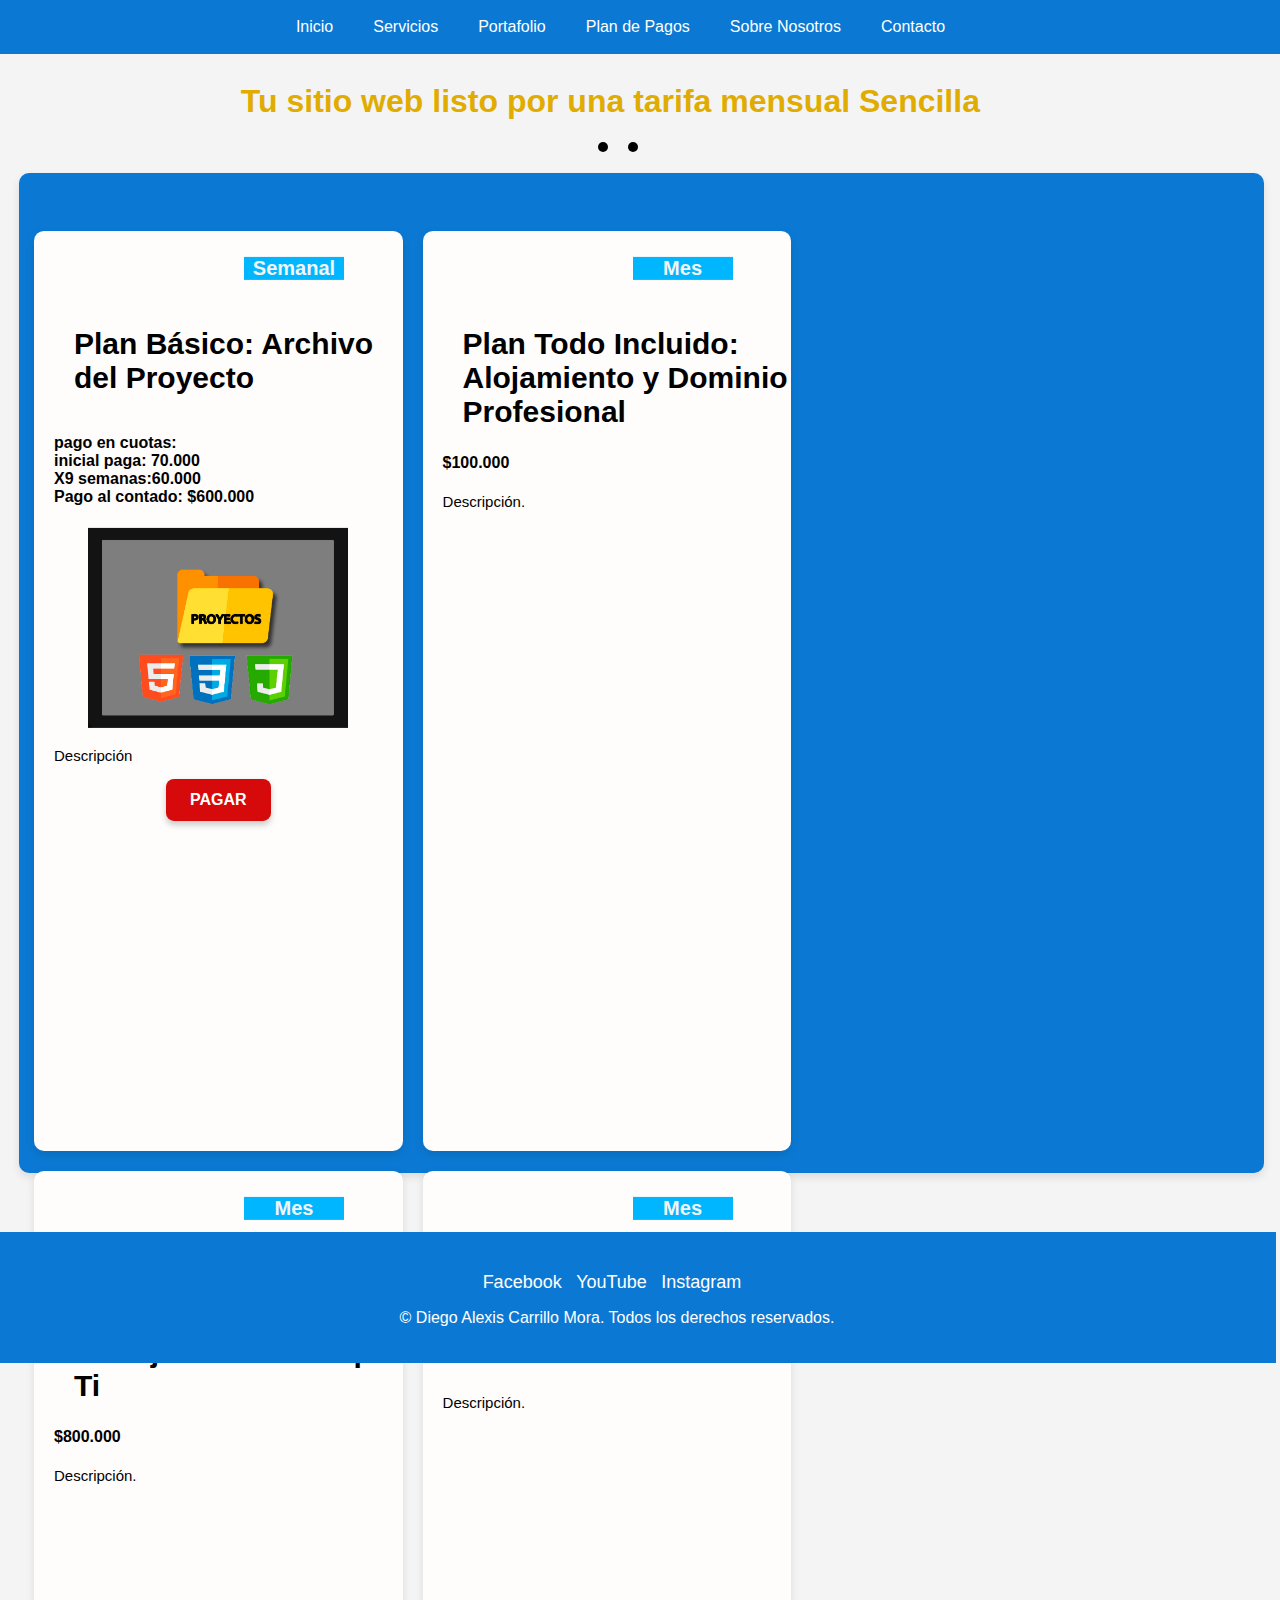
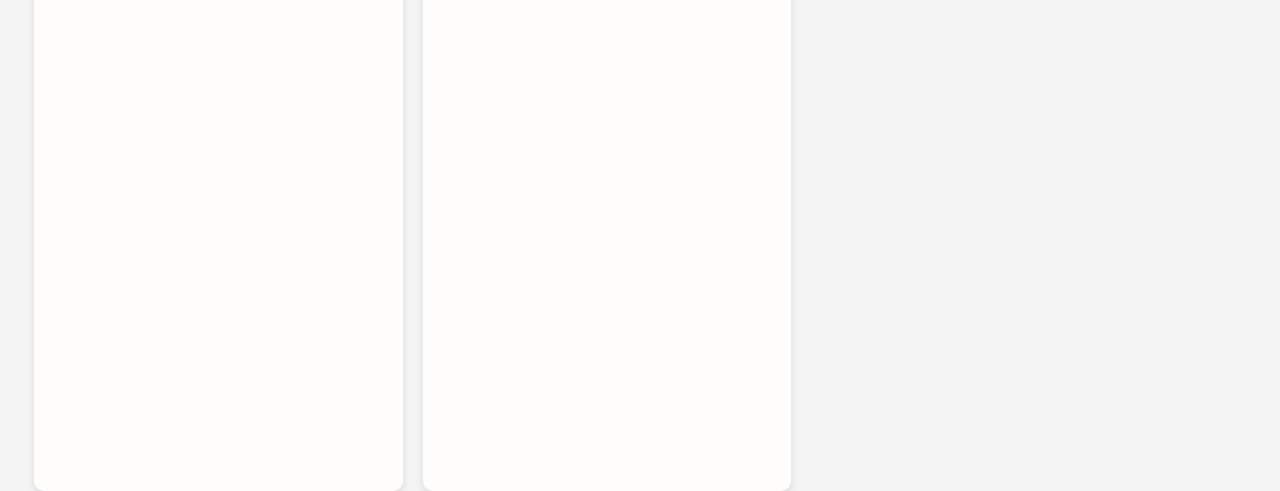
<file: Menu/Plan de pagos/Plan de Pagos.html>
<!DOCTYPE html>
<html lang="en">

<head>
    <meta charset="UTF-8"><!-- Define el conjunto de caracteres del documento -->
    <meta name="viewport" content="width=device-width, initial-scale=1.0">
    <meta name="description" content="Descripción breve y precisa de la página para mejorar el SEO.">
    <!-- Proporciona una descripción breve y precisa de la página para mejorar el SEO -->
    <meta name="keywords" content="palabra clave 1, palabra clave 2, palabra clave 3">
    <!-- Lista de palabras clave relevantes para SEO -->
    <meta name="author" content="Diego Alexis Carrillo Mora"> <!-- Nombre del autor del documento -->
    <!----------------------------------------------Tipografías------------------------------------------------>
    <link rel="preconnect" href="https://fonts.googleapis.com">
    <link rel="preconnect" href="https://fonts.gstatic.com" crossorigin>
    <link href="https://fonts.googleapis.com/css2?family=Bebas+Neue&display=swap" rel="stylesheet">

    <title></title>
    <link rel="stylesheet" href="Plan de Pagos.css">

</head>

<body>
    <header> <!--inicio contenedor del menu-->

        <div class="menu-container">
            <nav class="menu">
                <ul>

                    <!---------------------------------------------------Inicio----------------------------------------------------------------->
                    <li><a href="../../index.html">Inicio</a></li>
                    <ul class="submenu1">

                    </ul>
                    <!--------------------------------------------------------------------------------------------------------------------------->


                    <!---------------------------------------------------Servicios--------------------------------------------------------------->
                    <li>
                        <a href="#">Servicios</a>
                        <ul class="submenu">
                            <li><a href="URL">Asesorías</a></li>
                            <li><a href="URL">Desarrollo</a></li>
                            <li><a href="url">Soporte</a></li>
                        </ul>
                    </li>
                    <!---------------------------------------------------------------------------------------------------------------------------->
                    <!------------------------------------------------------Portafolio------------------------------------------------------------>
                    <li>
                        <a href="">Portafolio</a>
                        <ul class="submenu">
                            <li><a href="../Portafolio/Sitios Web/Sitio Web.html">Sitios Web</a></li>

                        </ul>
                    </li>
                    <!------------------------------------------------------------------------------------------------------------------>
                    <!------------------------------------Plan de Pagos---------------------------------------------------------------------->
                    <li><a href="">Plan de Pagos</a>
                        <ul class="submenu">
                            <li><a href="Plan de Pagos.html">Desarrollo Web</a></li>
                            <li><a href="URL">Diseño Gráfico</a></li>
                        </ul>
                    </li>
                    <!---------------------------------------------------Sobre Nosotros----------------------------------------------------------------->
                    <li><a href="../Sobre Nosotros/Sobre Nosotros.html">Sobre Nosotros</a></li>
                    <ul class="submenu1">

                    </ul>
                    <!--------------------------------------------------------------------------------------------------------------------------->

                    <!------------------------------------------------Contactos---------------------------------------------------------->
                    <li>

                        <a href="#">Contacto</a>
                        <ul class="submenu">
                            <li><a href="https://api.whatsapp.com/send?phone=573169852729" target="_blank"
                                    rel="noopener noreferrer">Whatsapp</a></li>
                            <li><a href="mailto:dcarrillomora31@gmail.com?subject=Consulta&body=Hola,%20me%20gustaría%20saber%20más%20sobre..."
                                    target="_blank" rel="noopener noreferrer">Gmail</a></li>
                            <li><a href="https://www.linkedin.com/in/diego-alexis-carrillo-mora-dev/" target="_blank"
                                    rel="noopener noreferrer">LinkedIn</a></li>
                        </ul>
                    </li>
                </ul>


                <!---------final----------->
            </nav>
        </div>
        <!------------------------->
        <!--------------------------------------------------------------------------------------------------------------------->

        <div class="welcome">
            <h1>Tu sitio web listo por una tarifa mensual Sencilla</h1>
        </div>

        
            <a href="Plan de Pagos.html">
                <div class="boton_simple_circle"> </div>
            </a>
            
            <a href="Plan de pagos avanzado/Plan de Pagos avanzado.html">
                <div class="boton_avanzado_circle"></div>
            </a>

        <!----------------------------------------------Plan de Pagos-------------------------------------------------------------->
        <div class="contenedor">
            <div class="tarjetas">
                <h2 class=""></h2>
                <div class="contenedor-pagos">

                    <div class="tarjetas-pagos">
                        <div><h4 class="mes-plan">Semanal</h4></div>
                        <h1 class="plan-name">Plan Básico: Archivo del Proyecto</h1>
                        <h4 class="precio-plan"><br>pago en cuotas:
                            <br>inicial paga: 70.000
                            <br>X9 semanas:60.000
                            <br>Pago al contado: $600.000</h4>
                        <a href="url"
                            target="_blank" rel="noopener noreferrer">
                            <img class="logo-Hostinger" src="Contenido/Plan Básico Archivo del Proyecto/Imagenes/Plan Básico Archivo del Proyecto.jpg" alt="">
                        </a>
                        <p class="p-contenido"> Descripción
                        </p>
                        <Button class="Boton_Hostinger"
                            onclick="window.open('https://www.hostinger.co/?_gl=1*16zjbrj*_up*MQ..&gclid=CjwKCAjwooq3BhB3EiwAYqYoEmWIMzU-Q0OEaOFWHKt7nIBFSVhdSTOcgQMSNogn8otYh4qtozWizxoCc2wQAvD_BwE' ,'_blank');">PAGAR</Button>
                    </div>


                    <div class="tarjetas-pagos">
                        <div><h4 class="mes-plan">Mes</h4></div>
                        <h2 class="plan-name">Plan Todo Incluido: Alojamiento y Dominio Profesional</h2>
                        <h4 class="precio-plan">$100.000</h4>
                        <p class="p-contenido">Descripción.</p>
                    </div>


                    <div class="tarjetas-pagos">
                        <div><h4 class="mes-plan">Mes</h4></div>
                        <h2 class="plan-name">Plan de Administración Total: Manejamos tu Web por Ti</h2>
                        <h4 class="precio-plan">$800.000</h4>
                        <p class="p-contenido">Descripción.</p>
                    </div>


                    <div class="tarjetas-pagos">
                        <div><h4 class="mes-plan">Mes</h4></div>
                        <h2 class="plan-name">Plan Personalizado: Soluciones a la Medida</h2>
                        <h4 class="precio-plan"></h4>
                        <p class="p-contenido">Descripción.</p>
                    </div>

                   

                </div> <!--fin-->
            </div> <!--fin-->
        </div> <!--fin-->
        <!------------------------------------------------------------------------------------------------------------>


    </header> <!--cierre del contenedor del menu-->

    <!------------------------------------------------Pie de página-------------------------------------------------->
    <footer>
        <div class="social-media"></div>
        <a href="https://www.youtube.com/watch?v=C3Yjtko6fwE&ab_channel=soyunmani"
            class="social-link facebook">Facebook</a>
        <a href="#" class="social-link youtube">YouTube</a>
        <a href="#" class="social-link instagram">Instagram</a>
        </div>
        <a href="https://api.whatsapp.com/send?phone=573169852729" target="_blank" rel="noopener noreferrer">
            <p class="copyright">&copy; Diego Alexis Carrillo Mora. Todos los derechos reservados.</p>
        </a>
    </footer>
    <!------------------------------------------------------------------------------------------------------------------>

</body>

</html>
</file>
<file: Menu/Plan de pagos/Plan de Pagos.css>
/* Small devices (landscape phones, 320px and up)📱*/
@media (max-width: 320px) {
    
html {
    font-family: Arial, sans-serif; /* Usamos la letra Arial para todo el texto */
    margin: 0; /* Quitamos el espacio en blanco alrededor de la página */
    padding: 0; /* No agregamos espacio extra adentro de la página */
    background-color: #f4f4f4; /* Ponemos el fondo de la página de color gris claro */
    width: 64.0%;
}
/**----------------------------------------Menu-------------------------------------------------------------------------*/

.menu-container { /* Contenedor del menú */
    width: 60.0%; /* El menú ocupa todo el ancho de la página */
    display: grid; /* Usamos flex para centrar el contenido */
    justify-content: center; /* Centramos el contenido horizontalmente */
    z-index: 1000;
}


.menu { /* Estilo del menú principal */
    background-color: #0b79d3; /* Color de fondo del menú amarillo */
    padding: 3px 500px; /* Espacio dentro del menú para que no quede pegado al borde */
    display: inline-block; /* El menú se ajusta automáticamente al tamaño de su contenido */
    white-space: nowrap; /* Evita que las palabras se separen en líneas, manteniendo el menú en una sola línea */
    position: relative; /* La posición del menú se ajusta respecto a su contenedor */
    top: -8px; /*menú hacia arriba */
    margin-left: 483px; /* Lo mueve un poquito hacia la derecha */
    z-index: 1;
   
}

/* Estilo de la lista dentro del menú */
.menu ul {
    list-style: none; /* Quita los puntos de la lista para que se vea más ordenado */
    margin: 0; /* Quita el espacio entre los elementos de la lista */
    padding: 0; /* Quita el espacio dentro de los elementos de la lista */
    display: flex; /* Organiza los elementos de la lista uno al lado del otro */
    
}

/* Estilo de cada ítem de la lista del menú */
.menu ul li {
    position: relative; /* La posición de cada ítem se ajusta respecto a su contenedor */
    left: 130px;
 
}

/* Estilo de los enlaces dentro de cada ítem del menú */
.menu ul li a {
    display: block; /* Hace que los enlaces ocupen todo el espacio disponible del ítem */
    padding: 15px 20px; /* Espacio dentro del enlace para que se vea más grande y fácil de hacer clic */
    color: rgb(255, 255, 255); /* Color del texto del enlace es blanco */
    text-decoration: none; /* Quita el subrayado del enlace */
    transition: background-color 0.3s; /* El color de fondo cambia suavemente cuando pasas el mouse sobre el enlace */
    z-index: 1000;
    
}

/* Cambio de color de fondo cuando pasas el mouse sobre el enlace */
.menu ul li a:hover {
    background-color: #363434; /* Cambia el color de fondo del enlace a gris oscuro cuando pasas el mouse */
    z-index: 1000;
    
}

/* Estilo del menú desplegable */
.menu ul li ul {
    position: fixed;
    display: none; /* Al principio, los submenús no se ven */
    width: 149px;
    position: absolute; /* Los submenús se colocan en una posición específica respecto al menú principal */
    top: 100%; /* Los submenús aparecen debajo del ítem del menú al que pertenecen */
     /* Los submenús aparecen alineados a la izquierda del ítem del menú */
    background-color: #333333; /* Fondo del submenú es gris oscuro */
    border-radius: 0 0 5px 5px; /* Borde redondeado en la parte inferior */
    text-align: center;
   z-index: 999;

    
}

/* Estilo de cada ítem dentro del submenú */
.menu ul li ul li {
    display: block; /* Cada ítem del submenú aparece en una línea nueva */
    z-index: 1000;
}
.menu ul li:hover ul {
    display: block; /* El submenú aparece cuando pasas el mouse sobre el ítem del menú */
    z-index: 999;
}

/* Estilo de los enlaces dentro del submenú */
.menu ul li ul li a {
    padding: 10px 30px; /* Espacio dentro del enlace del submenú */
    text-align: center;
    padding-left: 0px;
    display: block;
    z-index: 1000;
}


.submenu a{
    width: 130px;
    position: relative;
    left: -90%;
    text-align: center;
}
.menu ul li ul li :hover {
    position: relative;
    background-color: #969494; /* Cambia el color de fondo del enlace a gris oscuro cuando pasas el mouse */
   transform: translateX(-5px);
   text-align: center;
   margin-left: -0px;
   z-index: 1000;
}

/**---------------------------------------------------------------------------------------------------------------------*/

.welcome{
    color: rgb(224, 172, 1);
    text-align: center;
    transform: translateX(25%);
    
    
}
/**-----------------------Pagos sencillos---------------------------------------*/
.boton_simple_circle{
    
    width: 10px;
    height: 10px;
 border-radius: 50%;
 color: #000000;
 background-color: #000000;
 border: none;
 transform: translateX(590px);
}
.boton_simple_circle:hover{
    background-color: #2e2d2d;
    
}
/**--------------------------------------------------------------*/


/**-----------------------Pagos Avanzados---------------------------------------*/
.boton_avanzado_circle{
    position: relative;
    top: -10px;
    width: 10px;
    height: 10px;
 border-radius: 50%;
 color: #000000;
 background-color: #000000;
 border: none;
 transform: translateX(620px);
}
.boton_avanzado_circle:hover{
    background-color: #2e2d2d;
   
}
/**--------------------------------------------------------------*/


/**----------------------------------------------CONTENEDOR-------------------------------------------------------------------*/
.contenedor{
    padding: 10px;
    margin: 1px;
    width: 155%;
}
.tarjetas{
    display: grid;
    grid-template-rows: 300px 300px 300px;
    grid-template-columns: 600px;
    background-color:#0b79d3;
    border-radius: 10px;
    padding: 0px;
    text-align: center;
    box-shadow: 0px 4px 8px rgba(0, 0, 0, 0.1);
    gap: 10px;
    position:static;
    height: 1000px;
   
}
/**------------------------------------------------CONTENIDO PROYECTOS--------------------------------------------------------*/
.contenedor-pagos {
    display: grid; /* Usamos flex para centrar el contenido */
    z-index: 0;
    grid-template-columns: 351% 351%;
    position: relative;
    gap:20px ; /* Espacio entre filas y columnas */
    margin: 0 auto;
   transform: translateY(-280.1%);
   height: 90px;
   position: relative;
    margin-left: 2.5%;
    width: 17.5%;
   
}
.tarjetas-pagos {
    z-index: 0;
    position: relative;
    background-color: #fffcfc;
    border-radius: 10px;
    padding: 20px;
    text-align: center;
    box-shadow: 0px 4px 8px rgba(0, 0, 0, 0.1); /* Sombra del contenedor */
    transition: transform 0.3s ease;
    height:880px;
}

/**-----------Contenido Hostinger--------------*/
.plan-name1{
    font-size: 25px;
    text-align: start;
    text-align: center;
}

.logo-Hostinger{
    width: 260px;
    height: 200px;
}

.Text_Hostinger{
    font-size: 20px;
    align-content: center;
}

.text_hostinger-02{
    font-size: 20px;
    text-align: start;
    font-weight: bold;
    line-height: 50px;
}

.Boton_Hostinger{
    display: inline-block;
    padding: 12px 24px;
    font-size: 16px;
    font-weight: bold;
    color: white;
    background-color: #d60a0a; /* Color del botón */
    border: none;
    border-radius: 8px; /* Bordes redondeados */
    text-align: center;
    text-decoration: none; /* Sin subrayado */
    cursor: pointer; /* Cambia el cursor al pasar por encima */
    transition: background-color 0.3s ease; /* Animación suave */
    box-shadow: 0 4px 6px rgba(0, 0, 0, 0.2); /* Sombra */
}

.Boton_Hostinger:hover{
    background-color: #4e4e4e;
}
/**---------------------------------------------*/
.mes-plan{
    font-size: 20px;
    position: relative;
top: -20px;
left: 190px;
color: #f4f4f4;
background-color: #00b7ff;
width: 100px;
}

.plan-name{
    font-size: 30px;
    transform: translateX(20px);
    text-align: start;
}
.p-contenido{
    font-size: 15px;
    text-align: start;
}




.precio-plan {
    text-align: start;

}

/**--------------------------------------------------------------------------------------------------------------------*/


/*----------------------------------------------- Pie de página *---------------------------------------------------------*/
footer {
   
    background-color: #0b79d3; 
    color: #000000; /* Texto*/
    text-align: center; 
    position: relative;
    left: -50px;
    padding: 20px 0; /* Espacio interno dentro del pie de página */
    width: 164.1%; /* Añadido para mantener consistencia */
    transform: translateY(48px);
}

a {
    text-decoration: none;
}

.copyright{

    color: white;
}

.copyright:hover {
    text-decoration: none;
    font-size: 20px;
    color: #9708f7 !important;
    transition: color 0.2s;
    
    }

footer .social-media a {
    color: #007bff; /* texto */
    margin: 0 10px; /* Espacio alrededor de cada enlace */
    text-decoration: none; /* Quita el subrayado de los enlaces */

}

.social-media {
    text-align: center; /* Centra los enlaces horizontalmente */
    margin-top: 20px; /* Margen superior */
}

.social-link.youtube:hover {
    color: #f70035 !important; /* efecto de cambiar de color al pasar el mouse */
    text-decoration: none; /* Quita el subrayado de los enlaces */
    margin-right: 10px; /* Espacio entre los enlaces */
    font-size: 18px; 
    transition: color 0.3s; /* Transición suave para el cambio de color */
}
.social-link.facebook:hover {
    color: #00b7ff !important; /* efecto de cambiar de color al pasar el mouse */
    text-decoration: none; /* Quita el subrayado de los enlaces */
    margin-right: 10px; /* Espacio entre los enlaces */
    font-size: 18px; 
    transition: color 0.3s; /* Transición suave para el cambio de color */
}
.social-link.instagram:hover {
    background: #833ab4;
    background: linear-gradient(
      to right,
      #833ab4,#fd1d1d,#fcb045 );
    text-decoration: none; /* Quita el subrayado de los enlaces */
    margin-right: 10px; /* Espacio entre los enlaces */
    font-size: 18px; 
    transition: color 0.3s; /* Transición suave para el cambio de color */
}


.social-link.facebook {
    color: #ffffff; /* texto */
    text-decoration: none; /* Quita el subrayado de los enlaces */
    margin-right: 10px; /* Espacio entre los enlaces */
    font-size: 18px; 
    transition: color 0.3s; /* Transición suave para el cambio de color */
}
.social-link.youtube {
    color: #ffffff; /* texto */
    text-decoration: none; /* Quita el subrayado de los enlaces */
    margin-right: 10px; /* Espacio entre los enlaces */
    font-size: 18px; 
    transition: color 0.3s; /* Transición suave para el cambio de color */
}

.social-link.instagram {
    color: #ffffff; /* Texto */
    text-decoration: none; /* Quita el subrayado de los enlaces */
    margin-right: 10px; /* Espacio entre los enlaces */
    font-size: 18px; 
    transition: color 0.3s; /* Transición suave para el cambio de color */
}

.social-link.linkedin {
    color: #ffffff; /* Color de LinkedIn */
    text-decoration: none; /* Quita el subrayado de los enlaces */
    margin-right: 10px; /* Espacio entre los enlaces */
    font-size: 18px; /* Tamaño de fuente */
    transition: color 0.3s; /* Transición suave para el cambio de color */
}
/*-----------------------------------------------------------------------------------------------------------------------------*/
}
/* Small devices (landscape phones, 375px and up)📱*/
@media (max-width: 375px) {
    
html {
    font-family: Arial, sans-serif; /* Usamos la letra Arial para todo el texto */
    margin: 0; /* Quitamos el espacio en blanco alrededor de la página */
    padding: 0; /* No agregamos espacio extra adentro de la página */
    background-color: #f4f4f4; /* Ponemos el fondo de la página de color gris claro */
    width: 64.0%;
}
/**----------------------------------------Menu-------------------------------------------------------------------------*/

.menu-container { /* Contenedor del menú */
    width: 60.0%; /* El menú ocupa todo el ancho de la página */
    display: grid; /* Usamos flex para centrar el contenido */
    justify-content: center; /* Centramos el contenido horizontalmente */
    z-index: 1000;
}


.menu { /* Estilo del menú principal */
    background-color: #0b79d3; /* Color de fondo del menú amarillo */
    padding: 3px 500px; /* Espacio dentro del menú para que no quede pegado al borde */
    display: inline-block; /* El menú se ajusta automáticamente al tamaño de su contenido */
    white-space: nowrap; /* Evita que las palabras se separen en líneas, manteniendo el menú en una sola línea */
    position: relative; /* La posición del menú se ajusta respecto a su contenedor */
    top: -8px; /*menú hacia arriba */
    margin-left: 483px; /* Lo mueve un poquito hacia la derecha */
    z-index: 1;
   
}

/* Estilo de la lista dentro del menú */
.menu ul {
    list-style: none; /* Quita los puntos de la lista para que se vea más ordenado */
    margin: 0; /* Quita el espacio entre los elementos de la lista */
    padding: 0; /* Quita el espacio dentro de los elementos de la lista */
    display: flex; /* Organiza los elementos de la lista uno al lado del otro */
    
}

/* Estilo de cada ítem de la lista del menú */
.menu ul li {
    position: relative; /* La posición de cada ítem se ajusta respecto a su contenedor */
    left: 130px;
 
}

/* Estilo de los enlaces dentro de cada ítem del menú */
.menu ul li a {
    display: block; /* Hace que los enlaces ocupen todo el espacio disponible del ítem */
    padding: 15px 20px; /* Espacio dentro del enlace para que se vea más grande y fácil de hacer clic */
    color: rgb(255, 255, 255); /* Color del texto del enlace es blanco */
    text-decoration: none; /* Quita el subrayado del enlace */
    transition: background-color 0.3s; /* El color de fondo cambia suavemente cuando pasas el mouse sobre el enlace */
    z-index: 1000;
    
}

/* Cambio de color de fondo cuando pasas el mouse sobre el enlace */
.menu ul li a:hover {
    background-color: #363434; /* Cambia el color de fondo del enlace a gris oscuro cuando pasas el mouse */
    z-index: 1000;
    
}

/* Estilo del menú desplegable */
.menu ul li ul {
    position: fixed;
    display: none; /* Al principio, los submenús no se ven */
    width: 149px;
    position: absolute; /* Los submenús se colocan en una posición específica respecto al menú principal */
    top: 100%; /* Los submenús aparecen debajo del ítem del menú al que pertenecen */
     /* Los submenús aparecen alineados a la izquierda del ítem del menú */
    background-color: #333333; /* Fondo del submenú es gris oscuro */
    border-radius: 0 0 5px 5px; /* Borde redondeado en la parte inferior */
    text-align: center;
   z-index: 999;

    
}

/* Estilo de cada ítem dentro del submenú */
.menu ul li ul li {
    display: block; /* Cada ítem del submenú aparece en una línea nueva */
    z-index: 1000;
}
.menu ul li:hover ul {
    display: block; /* El submenú aparece cuando pasas el mouse sobre el ítem del menú */
    z-index: 999;
}

/* Estilo de los enlaces dentro del submenú */
.menu ul li ul li a {
    padding: 10px 30px; /* Espacio dentro del enlace del submenú */
    text-align: center;
    padding-left: 0px;
    display: block;
    z-index: 1000;
}


.submenu a{
    width: 130px;
    position: relative;
    left: -90%;
    text-align: center;
}
.menu ul li ul li :hover {
    position: relative;
    background-color: #969494; /* Cambia el color de fondo del enlace a gris oscuro cuando pasas el mouse */
   transform: translateX(-5px);
   text-align: center;
   margin-left: -0px;
   z-index: 1000;
}

/**---------------------------------------------------------------------------------------------------------------------*/

.welcome{
    color: rgb(224, 172, 1);
    text-align: center;
    transform: translateX(25%);
    
    
}
/**-----------------------Pagos sencillos---------------------------------------*/
.boton_simple_circle{
    
    width: 10px;
    height: 10px;
 border-radius: 50%;
 color: #000000;
 background-color: #000000;
 border: none;
 transform: translateX(590px);
}
.boton_simple_circle:hover{
    background-color: #2e2d2d;
    
}
/**--------------------------------------------------------------*/


/**-----------------------Pagos Avanzados---------------------------------------*/
.boton_avanzado_circle{
    position: relative;
    top: -10px;
    width: 10px;
    height: 10px;
 border-radius: 50%;
 color: #000000;
 background-color: #000000;
 border: none;
 transform: translateX(620px);
}
.boton_avanzado_circle:hover{
    background-color: #2e2d2d;
   
}
/**--------------------------------------------------------------*/


/**----------------------------------------------CONTENEDOR-------------------------------------------------------------------*/
.contenedor{
    padding: 10px;
    margin: 1px;
    width: 155%;
}
.tarjetas{
    display: grid;
    grid-template-rows: 300px 300px 300px;
    grid-template-columns: 600px;
    background-color:#0b79d3;
    border-radius: 10px;
    padding: 0px;
    text-align: center;
    box-shadow: 0px 4px 8px rgba(0, 0, 0, 0.1);
    gap: 10px;
    position:static;
    height: 1000px;
   
}
/**------------------------------------------------CONTENIDO PROYECTOS--------------------------------------------------------*/
.contenedor-pagos {
    display: grid; /* Usamos flex para centrar el contenido */
    z-index: 0;
    grid-template-columns: 351% 351%;
    position: relative;
    gap:20px ; /* Espacio entre filas y columnas */
    margin: 0 auto;
   transform: translateY(-280.1%);
   height: 90px;
   position: relative;
    margin-left: 2.5%;
    width: 17.5%;
   
}
.tarjetas-pagos {
    z-index: 0;
    position: relative;
    background-color: #fffcfc;
    border-radius: 10px;
    padding: 20px;
    text-align: center;
    box-shadow: 0px 4px 8px rgba(0, 0, 0, 0.1); /* Sombra del contenedor */
    transition: transform 0.3s ease;
    height:880px;
}

/**-----------Contenido Hostinger--------------*/
.plan-name1{
    font-size: 25px;
    text-align: start;
    text-align: center;
}

.logo-Hostinger{
    width: 260px;
    height: 200px;
}

.Text_Hostinger{
    font-size: 20px;
    align-content: center;
}

.text_hostinger-02{
    font-size: 20px;
    text-align: start;
    font-weight: bold;
    line-height: 50px;
}

.Boton_Hostinger{
    display: inline-block;
    padding: 12px 24px;
    font-size: 16px;
    font-weight: bold;
    color: white;
    background-color: #d60a0a; /* Color del botón */
    border: none;
    border-radius: 8px; /* Bordes redondeados */
    text-align: center;
    text-decoration: none; /* Sin subrayado */
    cursor: pointer; /* Cambia el cursor al pasar por encima */
    transition: background-color 0.3s ease; /* Animación suave */
    box-shadow: 0 4px 6px rgba(0, 0, 0, 0.2); /* Sombra */
}

.Boton_Hostinger:hover{
    background-color: #4e4e4e;
}
/**---------------------------------------------*/
.mes-plan{
    font-size: 20px;
    position: relative;
top: -20px;
left: 190px;
color: #f4f4f4;
background-color: #00b7ff;
width: 100px;
}

.plan-name{
    font-size: 30px;
    transform: translateX(20px);
    text-align: start;
}
.p-contenido{
    font-size: 15px;
    text-align: start;
}




.precio-plan {
    text-align: start;

}

/**--------------------------------------------------------------------------------------------------------------------*/


/*----------------------------------------------- Pie de página *---------------------------------------------------------*/
footer {
   
    background-color: #0b79d3; 
    color: #000000; /* Texto*/
    text-align: center; 
    position: relative;
    left: -50px;
    padding: 20px 0; /* Espacio interno dentro del pie de página */
    width: 164.1%; /* Añadido para mantener consistencia */
    transform: translateY(48px);
}

a {
    text-decoration: none;
}

.copyright{

    color: white;
}

.copyright:hover {
    text-decoration: none;
    font-size: 20px;
    color: #9708f7 !important;
    transition: color 0.2s;
    
    }

footer .social-media a {
    color: #007bff; /* texto */
    margin: 0 10px; /* Espacio alrededor de cada enlace */
    text-decoration: none; /* Quita el subrayado de los enlaces */

}

.social-media {
    text-align: center; /* Centra los enlaces horizontalmente */
    margin-top: 20px; /* Margen superior */
}

.social-link.youtube:hover {
    color: #f70035 !important; /* efecto de cambiar de color al pasar el mouse */
    text-decoration: none; /* Quita el subrayado de los enlaces */
    margin-right: 10px; /* Espacio entre los enlaces */
    font-size: 18px; 
    transition: color 0.3s; /* Transición suave para el cambio de color */
}
.social-link.facebook:hover {
    color: #00b7ff !important; /* efecto de cambiar de color al pasar el mouse */
    text-decoration: none; /* Quita el subrayado de los enlaces */
    margin-right: 10px; /* Espacio entre los enlaces */
    font-size: 18px; 
    transition: color 0.3s; /* Transición suave para el cambio de color */
}
.social-link.instagram:hover {
    background: #833ab4;
    background: linear-gradient(
      to right,
      #833ab4,#fd1d1d,#fcb045 );
    text-decoration: none; /* Quita el subrayado de los enlaces */
    margin-right: 10px; /* Espacio entre los enlaces */
    font-size: 18px; 
    transition: color 0.3s; /* Transición suave para el cambio de color */
}


.social-link.facebook {
    color: #ffffff; /* texto */
    text-decoration: none; /* Quita el subrayado de los enlaces */
    margin-right: 10px; /* Espacio entre los enlaces */
    font-size: 18px; 
    transition: color 0.3s; /* Transición suave para el cambio de color */
}
.social-link.youtube {
    color: #ffffff; /* texto */
    text-decoration: none; /* Quita el subrayado de los enlaces */
    margin-right: 10px; /* Espacio entre los enlaces */
    font-size: 18px; 
    transition: color 0.3s; /* Transición suave para el cambio de color */
}

.social-link.instagram {
    color: #ffffff; /* Texto */
    text-decoration: none; /* Quita el subrayado de los enlaces */
    margin-right: 10px; /* Espacio entre los enlaces */
    font-size: 18px; 
    transition: color 0.3s; /* Transición suave para el cambio de color */
}

.social-link.linkedin {
    color: #ffffff; /* Color de LinkedIn */
    text-decoration: none; /* Quita el subrayado de los enlaces */
    margin-right: 10px; /* Espacio entre los enlaces */
    font-size: 18px; /* Tamaño de fuente */
    transition: color 0.3s; /* Transición suave para el cambio de color */
}
/*-----------------------------------------------------------------------------------------------------------------------------*/
}
/* Móviles pequeños (hasta 480px) */
@media screen and (max-width: 480px) {
  /* Estilos para móviles pequeños */
  
html {
    font-family: Arial, sans-serif; /* Usamos la letra Arial para todo el texto */
    margin: 0; /* Quitamos el espacio en blanco alrededor de la página */
    padding: 0; /* No agregamos espacio extra adentro de la página */
    background-color: #f4f4f4; /* Ponemos el fondo de la página de color gris claro */
    width: 64.0%;
}
/**----------------------------------------Menu-------------------------------------------------------------------------*/

.menu-container { /* Contenedor del menú */
    width: 60.0%; /* El menú ocupa todo el ancho de la página */
    display: grid; /* Usamos flex para centrar el contenido */
    justify-content: center; /* Centramos el contenido horizontalmente */
    z-index: 1000;
}


.menu { /* Estilo del menú principal */
    background-color: #0b79d3; /* Color de fondo del menú amarillo */
    padding: 3px 500px; /* Espacio dentro del menú para que no quede pegado al borde */
    display: inline-block; /* El menú se ajusta automáticamente al tamaño de su contenido */
    white-space: nowrap; /* Evita que las palabras se separen en líneas, manteniendo el menú en una sola línea */
    position: relative; /* La posición del menú se ajusta respecto a su contenedor */
    top: -8px; /*menú hacia arriba */
    margin-left: 483px; /* Lo mueve un poquito hacia la derecha */
    z-index: 1;
   
}

/* Estilo de la lista dentro del menú */
.menu ul {
    list-style: none; /* Quita los puntos de la lista para que se vea más ordenado */
    margin: 0; /* Quita el espacio entre los elementos de la lista */
    padding: 0; /* Quita el espacio dentro de los elementos de la lista */
    display: flex; /* Organiza los elementos de la lista uno al lado del otro */
    
}

/* Estilo de cada ítem de la lista del menú */
.menu ul li {
    position: relative; /* La posición de cada ítem se ajusta respecto a su contenedor */
    left: 130px;
 
}

/* Estilo de los enlaces dentro de cada ítem del menú */
.menu ul li a {
    display: block; /* Hace que los enlaces ocupen todo el espacio disponible del ítem */
    padding: 15px 20px; /* Espacio dentro del enlace para que se vea más grande y fácil de hacer clic */
    color: rgb(255, 255, 255); /* Color del texto del enlace es blanco */
    text-decoration: none; /* Quita el subrayado del enlace */
    transition: background-color 0.3s; /* El color de fondo cambia suavemente cuando pasas el mouse sobre el enlace */
    z-index: 1000;
    
}

/* Cambio de color de fondo cuando pasas el mouse sobre el enlace */
.menu ul li a:hover {
    background-color: #363434; /* Cambia el color de fondo del enlace a gris oscuro cuando pasas el mouse */
    z-index: 1000;
    
}

/* Estilo del menú desplegable */
.menu ul li ul {
    position: fixed;
    display: none; /* Al principio, los submenús no se ven */
    width: 149px;
    position: absolute; /* Los submenús se colocan en una posición específica respecto al menú principal */
    top: 100%; /* Los submenús aparecen debajo del ítem del menú al que pertenecen */
     /* Los submenús aparecen alineados a la izquierda del ítem del menú */
    background-color: #333333; /* Fondo del submenú es gris oscuro */
    border-radius: 0 0 5px 5px; /* Borde redondeado en la parte inferior */
    text-align: center;
   z-index: 999;

    
}

/* Estilo de cada ítem dentro del submenú */
.menu ul li ul li {
    display: block; /* Cada ítem del submenú aparece en una línea nueva */
    z-index: 1000;
}
.menu ul li:hover ul {
    display: block; /* El submenú aparece cuando pasas el mouse sobre el ítem del menú */
    z-index: 999;
}

/* Estilo de los enlaces dentro del submenú */
.menu ul li ul li a {
    padding: 10px 30px; /* Espacio dentro del enlace del submenú */
    text-align: center;
    padding-left: 0px;
    display: block;
    z-index: 1000;
}


.submenu a{
    width: 130px;
    position: relative;
    left: -90%;
    text-align: center;
}
.menu ul li ul li :hover {
    position: relative;
    background-color: #969494; /* Cambia el color de fondo del enlace a gris oscuro cuando pasas el mouse */
   transform: translateX(-5px);
   text-align: center;
   margin-left: -0px;
   z-index: 1000;
}

/**---------------------------------------------------------------------------------------------------------------------*/

.welcome{
    color: rgb(224, 172, 1);
    text-align: center;
    transform: translateX(25%);
    
    
}
/**-----------------------Pagos sencillos---------------------------------------*/
.boton_simple_circle{
    
    width: 10px;
    height: 10px;
 border-radius: 50%;
 color: #000000;
 background-color: #000000;
 border: none;
 transform: translateX(590px);
}
.boton_simple_circle:hover{
    background-color: #2e2d2d;
    
}
/**--------------------------------------------------------------*/


/**-----------------------Pagos Avanzados---------------------------------------*/
.boton_avanzado_circle{
    position: relative;
    top: -10px;
    width: 10px;
    height: 10px;
 border-radius: 50%;
 color: #000000;
 background-color: #000000;
 border: none;
 transform: translateX(620px);
}
.boton_avanzado_circle:hover{
    background-color: #2e2d2d;
   
}
/**--------------------------------------------------------------*/


/**----------------------------------------------CONTENEDOR-------------------------------------------------------------------*/
.contenedor{
    padding: 10px;
    margin: 1px;
    width: 155%;
}
.tarjetas{
    display: grid;
    grid-template-rows: 300px 300px 300px;
    grid-template-columns: 600px;
    background-color:#0b79d3;
    border-radius: 10px;
    padding: 0px;
    text-align: center;
    box-shadow: 0px 4px 8px rgba(0, 0, 0, 0.1);
    gap: 10px;
    position:static;
    height: 1000px;
   
}
/**------------------------------------------------CONTENIDO PROYECTOS--------------------------------------------------------*/
.contenedor-pagos {
    display: grid; /* Usamos flex para centrar el contenido */
    z-index: 0;
    grid-template-columns: 351% 351%;
    position: relative;
    gap:20px ; /* Espacio entre filas y columnas */
    margin: 0 auto;
   transform: translateY(-280.1%);
   height: 90px;
   position: relative;
    margin-left: 2.5%;
    width: 17.5%;
   
}
.tarjetas-pagos {
    z-index: 0;
    position: relative;
    background-color: #fffcfc;
    border-radius: 10px;
    padding: 20px;
    text-align: center;
    box-shadow: 0px 4px 8px rgba(0, 0, 0, 0.1); /* Sombra del contenedor */
    transition: transform 0.3s ease;
    height:880px;
}

/**-----------Contenido Hostinger--------------*/
.plan-name1{
    font-size: 25px;
    text-align: start;
    text-align: center;
}

.logo-Hostinger{
    width: 260px;
    height: 200px;
}

.Text_Hostinger{
    font-size: 20px;
    align-content: center;
}

.text_hostinger-02{
    font-size: 20px;
    text-align: start;
    font-weight: bold;
    line-height: 50px;
}

.Boton_Hostinger{
    display: inline-block;
    padding: 12px 24px;
    font-size: 16px;
    font-weight: bold;
    color: white;
    background-color: #d60a0a; /* Color del botón */
    border: none;
    border-radius: 8px; /* Bordes redondeados */
    text-align: center;
    text-decoration: none; /* Sin subrayado */
    cursor: pointer; /* Cambia el cursor al pasar por encima */
    transition: background-color 0.3s ease; /* Animación suave */
    box-shadow: 0 4px 6px rgba(0, 0, 0, 0.2); /* Sombra */
}

.Boton_Hostinger:hover{
    background-color: #4e4e4e;
}
/**---------------------------------------------*/
.mes-plan{
    font-size: 20px;
    position: relative;
top: -20px;
left: 190px;
color: #f4f4f4;
background-color: #00b7ff;
width: 100px;
}

.plan-name{
    font-size: 30px;
    transform: translateX(20px);
    text-align: start;
}
.p-contenido{
    font-size: 15px;
    text-align: start;
}




.precio-plan {
    text-align: start;

}

/**--------------------------------------------------------------------------------------------------------------------*/


/*----------------------------------------------- Pie de página *---------------------------------------------------------*/
footer {
   
    background-color: #0b79d3; 
    color: #000000; /* Texto*/
    text-align: center; 
    position: relative;
    left: -50px;
    padding: 20px 0; /* Espacio interno dentro del pie de página */
    width: 164.1%; /* Añadido para mantener consistencia */
    transform: translateY(48px);
}

a {
    text-decoration: none;
}

.copyright{

    color: white;
}

.copyright:hover {
    text-decoration: none;
    font-size: 20px;
    color: #9708f7 !important;
    transition: color 0.2s;
    
    }

footer .social-media a {
    color: #007bff; /* texto */
    margin: 0 10px; /* Espacio alrededor de cada enlace */
    text-decoration: none; /* Quita el subrayado de los enlaces */

}

.social-media {
    text-align: center; /* Centra los enlaces horizontalmente */
    margin-top: 20px; /* Margen superior */
}

.social-link.youtube:hover {
    color: #f70035 !important; /* efecto de cambiar de color al pasar el mouse */
    text-decoration: none; /* Quita el subrayado de los enlaces */
    margin-right: 10px; /* Espacio entre los enlaces */
    font-size: 18px; 
    transition: color 0.3s; /* Transición suave para el cambio de color */
}
.social-link.facebook:hover {
    color: #00b7ff !important; /* efecto de cambiar de color al pasar el mouse */
    text-decoration: none; /* Quita el subrayado de los enlaces */
    margin-right: 10px; /* Espacio entre los enlaces */
    font-size: 18px; 
    transition: color 0.3s; /* Transición suave para el cambio de color */
}
.social-link.instagram:hover {
    background: #833ab4;
    background: linear-gradient(
      to right,
      #833ab4,#fd1d1d,#fcb045 );
    text-decoration: none; /* Quita el subrayado de los enlaces */
    margin-right: 10px; /* Espacio entre los enlaces */
    font-size: 18px; 
    transition: color 0.3s; /* Transición suave para el cambio de color */
}


.social-link.facebook {
    color: #ffffff; /* texto */
    text-decoration: none; /* Quita el subrayado de los enlaces */
    margin-right: 10px; /* Espacio entre los enlaces */
    font-size: 18px; 
    transition: color 0.3s; /* Transición suave para el cambio de color */
}
.social-link.youtube {
    color: #ffffff; /* texto */
    text-decoration: none; /* Quita el subrayado de los enlaces */
    margin-right: 10px; /* Espacio entre los enlaces */
    font-size: 18px; 
    transition: color 0.3s; /* Transición suave para el cambio de color */
}

.social-link.instagram {
    color: #ffffff; /* Texto */
    text-decoration: none; /* Quita el subrayado de los enlaces */
    margin-right: 10px; /* Espacio entre los enlaces */
    font-size: 18px; 
    transition: color 0.3s; /* Transición suave para el cambio de color */
}

.social-link.linkedin {
    color: #ffffff; /* Color de LinkedIn */
    text-decoration: none; /* Quita el subrayado de los enlaces */
    margin-right: 10px; /* Espacio entre los enlaces */
    font-size: 18px; /* Tamaño de fuente */
    transition: color 0.3s; /* Transición suave para el cambio de color */
}
/*-----------------------------------------------------------------------------------------------------------------------------*/
}

/* Móviles medianos (481px a 425px, incluye phablets) */
@media screen and (min-width: 481px) and (max-width: 425px) {
  /* Estilos para móviles medianos estándar en Google Chrome */
  
html {
    font-family: Arial, sans-serif; /* Usamos la letra Arial para todo el texto */
    margin: 0; /* Quitamos el espacio en blanco alrededor de la página */
    padding: 0; /* No agregamos espacio extra adentro de la página */
    background-color: #f4f4f4; /* Ponemos el fondo de la página de color gris claro */
    width: 64.0%;
}
/**----------------------------------------Menu-------------------------------------------------------------------------*/

.menu-container { /* Contenedor del menú */
    width: 60.0%; /* El menú ocupa todo el ancho de la página */
    display: grid; /* Usamos flex para centrar el contenido */
    justify-content: center; /* Centramos el contenido horizontalmente */
    z-index: 1000;
}


.menu { /* Estilo del menú principal */
    background-color: #0b79d3; /* Color de fondo del menú amarillo */
    padding: 3px 500px; /* Espacio dentro del menú para que no quede pegado al borde */
    display: inline-block; /* El menú se ajusta automáticamente al tamaño de su contenido */
    white-space: nowrap; /* Evita que las palabras se separen en líneas, manteniendo el menú en una sola línea */
    position: relative; /* La posición del menú se ajusta respecto a su contenedor */
    top: -8px; /*menú hacia arriba */
    margin-left: 483px; /* Lo mueve un poquito hacia la derecha */
    z-index: 1;
   
}

/* Estilo de la lista dentro del menú */
.menu ul {
    list-style: none; /* Quita los puntos de la lista para que se vea más ordenado */
    margin: 0; /* Quita el espacio entre los elementos de la lista */
    padding: 0; /* Quita el espacio dentro de los elementos de la lista */
    display: flex; /* Organiza los elementos de la lista uno al lado del otro */
    
}

/* Estilo de cada ítem de la lista del menú */
.menu ul li {
    position: relative; /* La posición de cada ítem se ajusta respecto a su contenedor */
    left: 130px;
 
}

/* Estilo de los enlaces dentro de cada ítem del menú */
.menu ul li a {
    display: block; /* Hace que los enlaces ocupen todo el espacio disponible del ítem */
    padding: 15px 20px; /* Espacio dentro del enlace para que se vea más grande y fácil de hacer clic */
    color: rgb(255, 255, 255); /* Color del texto del enlace es blanco */
    text-decoration: none; /* Quita el subrayado del enlace */
    transition: background-color 0.3s; /* El color de fondo cambia suavemente cuando pasas el mouse sobre el enlace */
    z-index: 1000;
    
}

/* Cambio de color de fondo cuando pasas el mouse sobre el enlace */
.menu ul li a:hover {
    background-color: #363434; /* Cambia el color de fondo del enlace a gris oscuro cuando pasas el mouse */
    z-index: 1000;
    
}

/* Estilo del menú desplegable */
.menu ul li ul {
    position: fixed;
    display: none; /* Al principio, los submenús no se ven */
    width: 149px;
    position: absolute; /* Los submenús se colocan en una posición específica respecto al menú principal */
    top: 100%; /* Los submenús aparecen debajo del ítem del menú al que pertenecen */
     /* Los submenús aparecen alineados a la izquierda del ítem del menú */
    background-color: #333333; /* Fondo del submenú es gris oscuro */
    border-radius: 0 0 5px 5px; /* Borde redondeado en la parte inferior */
    text-align: center;
   z-index: 999;

    
}

/* Estilo de cada ítem dentro del submenú */
.menu ul li ul li {
    display: block; /* Cada ítem del submenú aparece en una línea nueva */
    z-index: 1000;
}
.menu ul li:hover ul {
    display: block; /* El submenú aparece cuando pasas el mouse sobre el ítem del menú */
    z-index: 999;
}

/* Estilo de los enlaces dentro del submenú */
.menu ul li ul li a {
    padding: 10px 30px; /* Espacio dentro del enlace del submenú */
    text-align: center;
    padding-left: 0px;
    display: block;
    z-index: 1000;
}


.submenu a{
    width: 130px;
    position: relative;
    left: -90%;
    text-align: center;
}
.menu ul li ul li :hover {
    position: relative;
    background-color: #969494; /* Cambia el color de fondo del enlace a gris oscuro cuando pasas el mouse */
   transform: translateX(-5px);
   text-align: center;
   margin-left: -0px;
   z-index: 1000;
}

/**---------------------------------------------------------------------------------------------------------------------*/

.welcome{
    color: rgb(224, 172, 1);
    text-align: center;
    transform: translateX(25%);
    
    
}
/**-----------------------Pagos sencillos---------------------------------------*/
.boton_simple_circle{
    
    width: 10px;
    height: 10px;
 border-radius: 50%;
 color: #000000;
 background-color: #000000;
 border: none;
 transform: translateX(590px);
}
.boton_simple_circle:hover{
    background-color: #2e2d2d;
    
}
/**--------------------------------------------------------------*/


/**-----------------------Pagos Avanzados---------------------------------------*/
.boton_avanzado_circle{
    position: relative;
    top: -10px;
    width: 10px;
    height: 10px;
 border-radius: 50%;
 color: #000000;
 background-color: #000000;
 border: none;
 transform: translateX(620px);
}
.boton_avanzado_circle:hover{
    background-color: #2e2d2d;
   
}
/**--------------------------------------------------------------*/


/**----------------------------------------------CONTENEDOR-------------------------------------------------------------------*/
.contenedor{
    padding: 10px;
    margin: 1px;
    width: 155%;
}
.tarjetas{
    display: grid;
    grid-template-rows: 300px 300px 300px;
    grid-template-columns: 600px;
    background-color:#0b79d3;
    border-radius: 10px;
    padding: 0px;
    text-align: center;
    box-shadow: 0px 4px 8px rgba(0, 0, 0, 0.1);
    gap: 10px;
    position:static;
    height: 1000px;
   
}
/**------------------------------------------------CONTENIDO PROYECTOS--------------------------------------------------------*/
.contenedor-pagos {
    display: grid; /* Usamos flex para centrar el contenido */
    z-index: 0;
    grid-template-columns: 351% 351%;
    position: relative;
    gap:20px ; /* Espacio entre filas y columnas */
    margin: 0 auto;
   transform: translateY(-280.1%);
   height: 90px;
   position: relative;
    margin-left: 2.5%;
    width: 17.5%;
   
}
.tarjetas-pagos {
    z-index: 0;
    position: relative;
    background-color: #fffcfc;
    border-radius: 10px;
    padding: 20px;
    text-align: center;
    box-shadow: 0px 4px 8px rgba(0, 0, 0, 0.1); /* Sombra del contenedor */
    transition: transform 0.3s ease;
    height:880px;
}

/**-----------Contenido Hostinger--------------*/
.plan-name1{
    font-size: 25px;
    text-align: start;
    text-align: center;
}

.logo-Hostinger{
    width: 260px;
    height: 200px;
}

.Text_Hostinger{
    font-size: 20px;
    align-content: center;
}

.text_hostinger-02{
    font-size: 20px;
    text-align: start;
    font-weight: bold;
    line-height: 50px;
}

.Boton_Hostinger{
    display: inline-block;
    padding: 12px 24px;
    font-size: 16px;
    font-weight: bold;
    color: white;
    background-color: #d60a0a; /* Color del botón */
    border: none;
    border-radius: 8px; /* Bordes redondeados */
    text-align: center;
    text-decoration: none; /* Sin subrayado */
    cursor: pointer; /* Cambia el cursor al pasar por encima */
    transition: background-color 0.3s ease; /* Animación suave */
    box-shadow: 0 4px 6px rgba(0, 0, 0, 0.2); /* Sombra */
}

.Boton_Hostinger:hover{
    background-color: #4e4e4e;
}
/**---------------------------------------------*/
.mes-plan{
    font-size: 20px;
    position: relative;
top: -20px;
left: 190px;
color: #f4f4f4;
background-color: #00b7ff;
width: 100px;
}

.plan-name{
    font-size: 30px;
    transform: translateX(20px);
    text-align: start;
}
.p-contenido{
    font-size: 15px;
    text-align: start;
}




.precio-plan {
    text-align: start;

}

/**--------------------------------------------------------------------------------------------------------------------*/


/*----------------------------------------------- Pie de página *---------------------------------------------------------*/
footer {
   
    background-color: #0b79d3; 
    color: #000000; /* Texto*/
    text-align: center; 
    position: relative;
    left: -50px;
    padding: 20px 0; /* Espacio interno dentro del pie de página */
    width: 164.1%; /* Añadido para mantener consistencia */
    transform: translateY(48px);
}

a {
    text-decoration: none;
}

.copyright{

    color: white;
}

.copyright:hover {
    text-decoration: none;
    font-size: 20px;
    color: #9708f7 !important;
    transition: color 0.2s;
    
    }

footer .social-media a {
    color: #007bff; /* texto */
    margin: 0 10px; /* Espacio alrededor de cada enlace */
    text-decoration: none; /* Quita el subrayado de los enlaces */

}

.social-media {
    text-align: center; /* Centra los enlaces horizontalmente */
    margin-top: 20px; /* Margen superior */
}

.social-link.youtube:hover {
    color: #f70035 !important; /* efecto de cambiar de color al pasar el mouse */
    text-decoration: none; /* Quita el subrayado de los enlaces */
    margin-right: 10px; /* Espacio entre los enlaces */
    font-size: 18px; 
    transition: color 0.3s; /* Transición suave para el cambio de color */
}
.social-link.facebook:hover {
    color: #00b7ff !important; /* efecto de cambiar de color al pasar el mouse */
    text-decoration: none; /* Quita el subrayado de los enlaces */
    margin-right: 10px; /* Espacio entre los enlaces */
    font-size: 18px; 
    transition: color 0.3s; /* Transición suave para el cambio de color */
}
.social-link.instagram:hover {
    background: #833ab4;
    background: linear-gradient(
      to right,
      #833ab4,#fd1d1d,#fcb045 );
    text-decoration: none; /* Quita el subrayado de los enlaces */
    margin-right: 10px; /* Espacio entre los enlaces */
    font-size: 18px; 
    transition: color 0.3s; /* Transición suave para el cambio de color */
}


.social-link.facebook {
    color: #ffffff; /* texto */
    text-decoration: none; /* Quita el subrayado de los enlaces */
    margin-right: 10px; /* Espacio entre los enlaces */
    font-size: 18px; 
    transition: color 0.3s; /* Transición suave para el cambio de color */
}
.social-link.youtube {
    color: #ffffff; /* texto */
    text-decoration: none; /* Quita el subrayado de los enlaces */
    margin-right: 10px; /* Espacio entre los enlaces */
    font-size: 18px; 
    transition: color 0.3s; /* Transición suave para el cambio de color */
}

.social-link.instagram {
    color: #ffffff; /* Texto */
    text-decoration: none; /* Quita el subrayado de los enlaces */
    margin-right: 10px; /* Espacio entre los enlaces */
    font-size: 18px; 
    transition: color 0.3s; /* Transición suave para el cambio de color */
}

.social-link.linkedin {
    color: #ffffff; /* Color de LinkedIn */
    text-decoration: none; /* Quita el subrayado de los enlaces */
    margin-right: 10px; /* Espacio entre los enlaces */
    font-size: 18px; /* Tamaño de fuente */
    transition: color 0.3s; /* Transición suave para el cambio de color */
}
/*-----------------------------------------------------------------------------------------------------------------------------*/
}

/* Dispositivos pequeños adicionales (425px a 767px) */
@media screen and (min-width: 426px) and (max-width: 767px) {
  /* Estilos para phablets y móviles grandes */
  
html {
    font-family: Arial, sans-serif; /* Usamos la letra Arial para todo el texto */
    margin: 0; /* Quitamos el espacio en blanco alrededor de la página */
    padding: 0; /* No agregamos espacio extra adentro de la página */
    background-color: #f4f4f4; /* Ponemos el fondo de la página de color gris claro */
    width: 64.0%;
}
/**----------------------------------------Menu-------------------------------------------------------------------------*/

.menu-container { /* Contenedor del menú */
    width: 60.0%; /* El menú ocupa todo el ancho de la página */
    display: grid; /* Usamos flex para centrar el contenido */
    justify-content: center; /* Centramos el contenido horizontalmente */
    z-index: 1000;
}


.menu { /* Estilo del menú principal */
    background-color: #0b79d3; /* Color de fondo del menú amarillo */
    padding: 3px 500px; /* Espacio dentro del menú para que no quede pegado al borde */
    display: inline-block; /* El menú se ajusta automáticamente al tamaño de su contenido */
    white-space: nowrap; /* Evita que las palabras se separen en líneas, manteniendo el menú en una sola línea */
    position: relative; /* La posición del menú se ajusta respecto a su contenedor */
    top: -8px; /*menú hacia arriba */
    margin-left: 483px; /* Lo mueve un poquito hacia la derecha */
    z-index: 1;
   
}

/* Estilo de la lista dentro del menú */
.menu ul {
    list-style: none; /* Quita los puntos de la lista para que se vea más ordenado */
    margin: 0; /* Quita el espacio entre los elementos de la lista */
    padding: 0; /* Quita el espacio dentro de los elementos de la lista */
    display: flex; /* Organiza los elementos de la lista uno al lado del otro */
    
}

/* Estilo de cada ítem de la lista del menú */
.menu ul li {
    position: relative; /* La posición de cada ítem se ajusta respecto a su contenedor */
    left: 130px;
 
}

/* Estilo de los enlaces dentro de cada ítem del menú */
.menu ul li a {
    display: block; /* Hace que los enlaces ocupen todo el espacio disponible del ítem */
    padding: 15px 20px; /* Espacio dentro del enlace para que se vea más grande y fácil de hacer clic */
    color: rgb(255, 255, 255); /* Color del texto del enlace es blanco */
    text-decoration: none; /* Quita el subrayado del enlace */
    transition: background-color 0.3s; /* El color de fondo cambia suavemente cuando pasas el mouse sobre el enlace */
    z-index: 1000;
    
}

/* Cambio de color de fondo cuando pasas el mouse sobre el enlace */
.menu ul li a:hover {
    background-color: #363434; /* Cambia el color de fondo del enlace a gris oscuro cuando pasas el mouse */
    z-index: 1000;
    
}

/* Estilo del menú desplegable */
.menu ul li ul {
    position: fixed;
    display: none; /* Al principio, los submenús no se ven */
    width: 149px;
    position: absolute; /* Los submenús se colocan en una posición específica respecto al menú principal */
    top: 100%; /* Los submenús aparecen debajo del ítem del menú al que pertenecen */
     /* Los submenús aparecen alineados a la izquierda del ítem del menú */
    background-color: #333333; /* Fondo del submenú es gris oscuro */
    border-radius: 0 0 5px 5px; /* Borde redondeado en la parte inferior */
    text-align: center;
   z-index: 999;

    
}

/* Estilo de cada ítem dentro del submenú */
.menu ul li ul li {
    display: block; /* Cada ítem del submenú aparece en una línea nueva */
    z-index: 1000;
}
.menu ul li:hover ul {
    display: block; /* El submenú aparece cuando pasas el mouse sobre el ítem del menú */
    z-index: 999;
}

/* Estilo de los enlaces dentro del submenú */
.menu ul li ul li a {
    padding: 10px 30px; /* Espacio dentro del enlace del submenú */
    text-align: center;
    padding-left: 0px;
    display: block;
    z-index: 1000;
}


.submenu a{
    width: 130px;
    position: relative;
    left: -90%;
    text-align: center;
}
.menu ul li ul li :hover {
    position: relative;
    background-color: #969494; /* Cambia el color de fondo del enlace a gris oscuro cuando pasas el mouse */
   transform: translateX(-5px);
   text-align: center;
   margin-left: -0px;
   z-index: 1000;
}

/**---------------------------------------------------------------------------------------------------------------------*/

.welcome{
    color: rgb(224, 172, 1);
    text-align: center;
    transform: translateX(25%);
    
    
}
/**-----------------------Pagos sencillos---------------------------------------*/
.boton_simple_circle{
    
    width: 10px;
    height: 10px;
 border-radius: 50%;
 color: #000000;
 background-color: #000000;
 border: none;
 transform: translateX(590px);
}
.boton_simple_circle:hover{
    background-color: #2e2d2d;
    
}
/**--------------------------------------------------------------*/


/**-----------------------Pagos Avanzados---------------------------------------*/
.boton_avanzado_circle{
    position: relative;
    top: -10px;
    width: 10px;
    height: 10px;
 border-radius: 50%;
 color: #000000;
 background-color: #000000;
 border: none;
 transform: translateX(620px);
}
.boton_avanzado_circle:hover{
    background-color: #2e2d2d;
   
}
/**--------------------------------------------------------------*/


/**----------------------------------------------CONTENEDOR-------------------------------------------------------------------*/
.contenedor{
    padding: 10px;
    margin: 1px;
    width: 155%;
}
.tarjetas{
    display: grid;
    grid-template-rows: 300px 300px 300px;
    grid-template-columns: 600px;
    background-color:#0b79d3;
    border-radius: 10px;
    padding: 0px;
    text-align: center;
    box-shadow: 0px 4px 8px rgba(0, 0, 0, 0.1);
    gap: 10px;
    position:static;
    height: 1000px;
   
}
/**------------------------------------------------CONTENIDO PROYECTOS--------------------------------------------------------*/
.contenedor-pagos {
    display: grid; /* Usamos flex para centrar el contenido */
    z-index: 0;
    grid-template-columns: 351% 351%;
    position: relative;
    gap:20px ; /* Espacio entre filas y columnas */
    margin: 0 auto;
   transform: translateY(-280.1%);
   height: 90px;
   position: relative;
    margin-left: 2.5%;
    width: 17.5%;
   
}
.tarjetas-pagos {
    z-index: 0;
    position: relative;
    background-color: #fffcfc;
    border-radius: 10px;
    padding: 20px;
    text-align: center;
    box-shadow: 0px 4px 8px rgba(0, 0, 0, 0.1); /* Sombra del contenedor */
    transition: transform 0.3s ease;
    height:880px;
}

/**-----------Contenido Hostinger--------------*/
.plan-name1{
    font-size: 25px;
    text-align: start;
    text-align: center;
}

.logo-Hostinger{
    width: 260px;
    height: 200px;
}

.Text_Hostinger{
    font-size: 20px;
    align-content: center;
}

.text_hostinger-02{
    font-size: 20px;
    text-align: start;
    font-weight: bold;
    line-height: 50px;
}

.Boton_Hostinger{
    display: inline-block;
    padding: 12px 24px;
    font-size: 16px;
    font-weight: bold;
    color: white;
    background-color: #d60a0a; /* Color del botón */
    border: none;
    border-radius: 8px; /* Bordes redondeados */
    text-align: center;
    text-decoration: none; /* Sin subrayado */
    cursor: pointer; /* Cambia el cursor al pasar por encima */
    transition: background-color 0.3s ease; /* Animación suave */
    box-shadow: 0 4px 6px rgba(0, 0, 0, 0.2); /* Sombra */
}

.Boton_Hostinger:hover{
    background-color: #4e4e4e;
}
/**---------------------------------------------*/
.mes-plan{
    font-size: 20px;
    position: relative;
top: -20px;
left: 190px;
color: #f4f4f4;
background-color: #00b7ff;
width: 100px;
}

.plan-name{
    font-size: 30px;
    transform: translateX(20px);
    text-align: start;
}
.p-contenido{
    font-size: 15px;
    text-align: start;
}




.precio-plan {
    text-align: start;

}

/**--------------------------------------------------------------------------------------------------------------------*/


/*----------------------------------------------- Pie de página *---------------------------------------------------------*/
footer {
   
    background-color: #0b79d3; 
    color: #000000; /* Texto*/
    text-align: center; 
    position: relative;
    left: -50px;
    padding: 20px 0; /* Espacio interno dentro del pie de página */
    width: 164.1%; /* Añadido para mantener consistencia */
    transform: translateY(48px);
}

a {
    text-decoration: none;
}

.copyright{

    color: white;
}

.copyright:hover {
    text-decoration: none;
    font-size: 20px;
    color: #9708f7 !important;
    transition: color 0.2s;
    
    }

footer .social-media a {
    color: #007bff; /* texto */
    margin: 0 10px; /* Espacio alrededor de cada enlace */
    text-decoration: none; /* Quita el subrayado de los enlaces */

}

.social-media {
    text-align: center; /* Centra los enlaces horizontalmente */
    margin-top: 20px; /* Margen superior */
}

.social-link.youtube:hover {
    color: #f70035 !important; /* efecto de cambiar de color al pasar el mouse */
    text-decoration: none; /* Quita el subrayado de los enlaces */
    margin-right: 10px; /* Espacio entre los enlaces */
    font-size: 18px; 
    transition: color 0.3s; /* Transición suave para el cambio de color */
}
.social-link.facebook:hover {
    color: #00b7ff !important; /* efecto de cambiar de color al pasar el mouse */
    text-decoration: none; /* Quita el subrayado de los enlaces */
    margin-right: 10px; /* Espacio entre los enlaces */
    font-size: 18px; 
    transition: color 0.3s; /* Transición suave para el cambio de color */
}
.social-link.instagram:hover {
    background: #833ab4;
    background: linear-gradient(
      to right,
      #833ab4,#fd1d1d,#fcb045 );
    text-decoration: none; /* Quita el subrayado de los enlaces */
    margin-right: 10px; /* Espacio entre los enlaces */
    font-size: 18px; 
    transition: color 0.3s; /* Transición suave para el cambio de color */
}


.social-link.facebook {
    color: #ffffff; /* texto */
    text-decoration: none; /* Quita el subrayado de los enlaces */
    margin-right: 10px; /* Espacio entre los enlaces */
    font-size: 18px; 
    transition: color 0.3s; /* Transición suave para el cambio de color */
}
.social-link.youtube {
    color: #ffffff; /* texto */
    text-decoration: none; /* Quita el subrayado de los enlaces */
    margin-right: 10px; /* Espacio entre los enlaces */
    font-size: 18px; 
    transition: color 0.3s; /* Transición suave para el cambio de color */
}

.social-link.instagram {
    color: #ffffff; /* Texto */
    text-decoration: none; /* Quita el subrayado de los enlaces */
    margin-right: 10px; /* Espacio entre los enlaces */
    font-size: 18px; 
    transition: color 0.3s; /* Transición suave para el cambio de color */
}

.social-link.linkedin {
    color: #ffffff; /* Color de LinkedIn */
    text-decoration: none; /* Quita el subrayado de los enlaces */
    margin-right: 10px; /* Espacio entre los enlaces */
    font-size: 18px; /* Tamaño de fuente */
    transition: color 0.3s; /* Transición suave para el cambio de color */
}
/*-----------------------------------------------------------------------------------------------------------------------------*/
}

/* Tabletas pequeñas y verticales (768px a 1024px) */
@media screen and (min-width: 768px) and (max-width: 1024px) {
  /* Estilos para tabletas pequeñas en modo vertical */
  
html {
    font-family: Arial, sans-serif; /* Usamos la letra Arial para todo el texto */
    margin: 0; /* Quitamos el espacio en blanco alrededor de la página */
    padding: 0; /* No agregamos espacio extra adentro de la página */
    background-color: #f4f4f4; /* Ponemos el fondo de la página de color gris claro */
    width: 64.0%;
}
/**----------------------------------------Menu-------------------------------------------------------------------------*/

.menu-container { /* Contenedor del menú */
    width: 60.0%; /* El menú ocupa todo el ancho de la página */
    display: grid; /* Usamos flex para centrar el contenido */
    justify-content: center; /* Centramos el contenido horizontalmente */
    z-index: 1000;
}


.menu { /* Estilo del menú principal */
    background-color: #0b79d3; /* Color de fondo del menú amarillo */
    padding: 3px 500px; /* Espacio dentro del menú para que no quede pegado al borde */
    display: inline-block; /* El menú se ajusta automáticamente al tamaño de su contenido */
    white-space: nowrap; /* Evita que las palabras se separen en líneas, manteniendo el menú en una sola línea */
    position: relative; /* La posición del menú se ajusta respecto a su contenedor */
    top: -8px; /*menú hacia arriba */
    margin-left: 483px; /* Lo mueve un poquito hacia la derecha */
    z-index: 1;
   
}

/* Estilo de la lista dentro del menú */
.menu ul {
    list-style: none; /* Quita los puntos de la lista para que se vea más ordenado */
    margin: 0; /* Quita el espacio entre los elementos de la lista */
    padding: 0; /* Quita el espacio dentro de los elementos de la lista */
    display: flex; /* Organiza los elementos de la lista uno al lado del otro */
    
}

/* Estilo de cada ítem de la lista del menú */
.menu ul li {
    position: relative; /* La posición de cada ítem se ajusta respecto a su contenedor */
    left: 130px;
 
}

/* Estilo de los enlaces dentro de cada ítem del menú */
.menu ul li a {
    display: block; /* Hace que los enlaces ocupen todo el espacio disponible del ítem */
    padding: 15px 20px; /* Espacio dentro del enlace para que se vea más grande y fácil de hacer clic */
    color: rgb(255, 255, 255); /* Color del texto del enlace es blanco */
    text-decoration: none; /* Quita el subrayado del enlace */
    transition: background-color 0.3s; /* El color de fondo cambia suavemente cuando pasas el mouse sobre el enlace */
    z-index: 1000;
    
}

/* Cambio de color de fondo cuando pasas el mouse sobre el enlace */
.menu ul li a:hover {
    background-color: #363434; /* Cambia el color de fondo del enlace a gris oscuro cuando pasas el mouse */
    z-index: 1000;
    
}

/* Estilo del menú desplegable */
.menu ul li ul {
    position: fixed;
    display: none; /* Al principio, los submenús no se ven */
    width: 149px;
    position: absolute; /* Los submenús se colocan en una posición específica respecto al menú principal */
    top: 100%; /* Los submenús aparecen debajo del ítem del menú al que pertenecen */
     /* Los submenús aparecen alineados a la izquierda del ítem del menú */
    background-color: #333333; /* Fondo del submenú es gris oscuro */
    border-radius: 0 0 5px 5px; /* Borde redondeado en la parte inferior */
    text-align: center;
   z-index: 999;

    
}

/* Estilo de cada ítem dentro del submenú */
.menu ul li ul li {
    display: block; /* Cada ítem del submenú aparece en una línea nueva */
    z-index: 1000;
}
.menu ul li:hover ul {
    display: block; /* El submenú aparece cuando pasas el mouse sobre el ítem del menú */
    z-index: 999;
}

/* Estilo de los enlaces dentro del submenú */
.menu ul li ul li a {
    padding: 10px 30px; /* Espacio dentro del enlace del submenú */
    text-align: center;
    padding-left: 0px;
    display: block;
    z-index: 1000;
}


.submenu a{
    width: 130px;
    position: relative;
    left: -90%;
    text-align: center;
}
.menu ul li ul li :hover {
    position: relative;
    background-color: #969494; /* Cambia el color de fondo del enlace a gris oscuro cuando pasas el mouse */
   transform: translateX(-5px);
   text-align: center;
   margin-left: -0px;
   z-index: 1000;
}

/**---------------------------------------------------------------------------------------------------------------------*/

.welcome{
    color: rgb(224, 172, 1);
    text-align: center;
    transform: translateX(25%);
    
    
}
/**-----------------------Pagos sencillos---------------------------------------*/
.boton_simple_circle{
    
    width: 10px;
    height: 10px;
 border-radius: 50%;
 color: #000000;
 background-color: #000000;
 border: none;
 transform: translateX(590px);
}
.boton_simple_circle:hover{
    background-color: #2e2d2d;
    
}
/**--------------------------------------------------------------*/


/**-----------------------Pagos Avanzados---------------------------------------*/
.boton_avanzado_circle{
    position: relative;
    top: -10px;
    width: 10px;
    height: 10px;
 border-radius: 50%;
 color: #000000;
 background-color: #000000;
 border: none;
 transform: translateX(620px);
}
.boton_avanzado_circle:hover{
    background-color: #2e2d2d;
   
}
/**--------------------------------------------------------------*/


/**----------------------------------------------CONTENEDOR-------------------------------------------------------------------*/
.contenedor{
    padding: 10px;
    margin: 1px;
    width: 155%;
}
.tarjetas{
    display: grid;
    grid-template-rows: 300px 300px 300px;
    grid-template-columns: 600px;
    background-color:#0b79d3;
    border-radius: 10px;
    padding: 0px;
    text-align: center;
    box-shadow: 0px 4px 8px rgba(0, 0, 0, 0.1);
    gap: 10px;
    position:static;
    height: 1000px;
   
}
/**------------------------------------------------CONTENIDO PROYECTOS--------------------------------------------------------*/
.contenedor-pagos {
    display: grid; /* Usamos flex para centrar el contenido */
    z-index: 0;
    grid-template-columns: 351% 351%;
    position: relative;
    gap:20px ; /* Espacio entre filas y columnas */
    margin: 0 auto;
   transform: translateY(-280.1%);
   height: 90px;
   position: relative;
    margin-left: 2.5%;
    width: 17.5%;
   
}
.tarjetas-pagos {
    z-index: 0;
    position: relative;
    background-color: #fffcfc;
    border-radius: 10px;
    padding: 20px;
    text-align: center;
    box-shadow: 0px 4px 8px rgba(0, 0, 0, 0.1); /* Sombra del contenedor */
    transition: transform 0.3s ease;
    height:880px;
}

/**-----------Contenido Hostinger--------------*/
.plan-name1{
    font-size: 25px;
    text-align: start;
    text-align: center;
}

.logo-Hostinger{
    width: 260px;
    height: 200px;
}

.Text_Hostinger{
    font-size: 20px;
    align-content: center;
}

.text_hostinger-02{
    font-size: 20px;
    text-align: start;
    font-weight: bold;
    line-height: 50px;
}

.Boton_Hostinger{
    display: inline-block;
    padding: 12px 24px;
    font-size: 16px;
    font-weight: bold;
    color: white;
    background-color: #d60a0a; /* Color del botón */
    border: none;
    border-radius: 8px; /* Bordes redondeados */
    text-align: center;
    text-decoration: none; /* Sin subrayado */
    cursor: pointer; /* Cambia el cursor al pasar por encima */
    transition: background-color 0.3s ease; /* Animación suave */
    box-shadow: 0 4px 6px rgba(0, 0, 0, 0.2); /* Sombra */
}

.Boton_Hostinger:hover{
    background-color: #4e4e4e;
}
/**---------------------------------------------*/
.mes-plan{
    font-size: 20px;
    position: relative;
top: -20px;
left: 190px;
color: #f4f4f4;
background-color: #00b7ff;
width: 100px;
}

.plan-name{
    font-size: 30px;
    transform: translateX(20px);
    text-align: start;
}
.p-contenido{
    font-size: 15px;
    text-align: start;
}




.precio-plan {
    text-align: start;

}

/**--------------------------------------------------------------------------------------------------------------------*/


/*----------------------------------------------- Pie de página *---------------------------------------------------------*/
footer {
   
    background-color: #0b79d3; 
    color: #000000; /* Texto*/
    text-align: center; 
    position: relative;
    left: -50px;
    padding: 20px 0; /* Espacio interno dentro del pie de página */
    width: 164.1%; /* Añadido para mantener consistencia */
    transform: translateY(48px);
}

a {
    text-decoration: none;
}

.copyright{

    color: white;
}

.copyright:hover {
    text-decoration: none;
    font-size: 20px;
    color: #9708f7 !important;
    transition: color 0.2s;
    
    }

footer .social-media a {
    color: #007bff; /* texto */
    margin: 0 10px; /* Espacio alrededor de cada enlace */
    text-decoration: none; /* Quita el subrayado de los enlaces */

}

.social-media {
    text-align: center; /* Centra los enlaces horizontalmente */
    margin-top: 20px; /* Margen superior */
}

.social-link.youtube:hover {
    color: #f70035 !important; /* efecto de cambiar de color al pasar el mouse */
    text-decoration: none; /* Quita el subrayado de los enlaces */
    margin-right: 10px; /* Espacio entre los enlaces */
    font-size: 18px; 
    transition: color 0.3s; /* Transición suave para el cambio de color */
}
.social-link.facebook:hover {
    color: #00b7ff !important; /* efecto de cambiar de color al pasar el mouse */
    text-decoration: none; /* Quita el subrayado de los enlaces */
    margin-right: 10px; /* Espacio entre los enlaces */
    font-size: 18px; 
    transition: color 0.3s; /* Transición suave para el cambio de color */
}
.social-link.instagram:hover {
    background: #833ab4;
    background: linear-gradient(
      to right,
      #833ab4,#fd1d1d,#fcb045 );
    text-decoration: none; /* Quita el subrayado de los enlaces */
    margin-right: 10px; /* Espacio entre los enlaces */
    font-size: 18px; 
    transition: color 0.3s; /* Transición suave para el cambio de color */
}


.social-link.facebook {
    color: #ffffff; /* texto */
    text-decoration: none; /* Quita el subrayado de los enlaces */
    margin-right: 10px; /* Espacio entre los enlaces */
    font-size: 18px; 
    transition: color 0.3s; /* Transición suave para el cambio de color */
}
.social-link.youtube {
    color: #ffffff; /* texto */
    text-decoration: none; /* Quita el subrayado de los enlaces */
    margin-right: 10px; /* Espacio entre los enlaces */
    font-size: 18px; 
    transition: color 0.3s; /* Transición suave para el cambio de color */
}

.social-link.instagram {
    color: #ffffff; /* Texto */
    text-decoration: none; /* Quita el subrayado de los enlaces */
    margin-right: 10px; /* Espacio entre los enlaces */
    font-size: 18px; 
    transition: color 0.3s; /* Transición suave para el cambio de color */
}

.social-link.linkedin {
    color: #ffffff; /* Color de LinkedIn */
    text-decoration: none; /* Quita el subrayado de los enlaces */
    margin-right: 10px; /* Espacio entre los enlaces */
    font-size: 18px; /* Tamaño de fuente */
    transition: color 0.3s; /* Transición suave para el cambio de color */
}
/*-----------------------------------------------------------------------------------------------------------------------------*/
}

/* Tabletas grandes y horizontales (1025px) */
@media screen and (min-width: 1025px)  {
  /* Estilos para tabletas grandes en modo horizontal */
  
html {
    font-family: Arial, sans-serif; /* Usamos la letra Arial para todo el texto */
    margin: 0; /* Quitamos el espacio en blanco alrededor de la página */
    padding: 0; /* No agregamos espacio extra adentro de la página */
    background-color: #f4f4f4; /* Ponemos el fondo de la página de color gris claro */
    width: 64.0%;
}
/**----------------------------------------Menu-------------------------------------------------------------------------*/

.menu-container { /* Contenedor del menú */
    width: 60.0%; /* El menú ocupa todo el ancho de la página */
    display: grid; /* Usamos flex para centrar el contenido */
    justify-content: center; /* Centramos el contenido horizontalmente */
    z-index: 1000;
}


.menu { /* Estilo del menú principal */
    background-color: #0b79d3; /* Color de fondo del menú amarillo */
    padding: 3px 500px; /* Espacio dentro del menú para que no quede pegado al borde */
    display: inline-block; /* El menú se ajusta automáticamente al tamaño de su contenido */
    white-space: nowrap; /* Evita que las palabras se separen en líneas, manteniendo el menú en una sola línea */
    position: relative; /* La posición del menú se ajusta respecto a su contenedor */
    top: -8px; /*menú hacia arriba */
    margin-left: 483px; /* Lo mueve un poquito hacia la derecha */
    z-index: 1;
   
}

/* Estilo de la lista dentro del menú */
.menu ul {
    list-style: none; /* Quita los puntos de la lista para que se vea más ordenado */
    margin: 0; /* Quita el espacio entre los elementos de la lista */
    padding: 0; /* Quita el espacio dentro de los elementos de la lista */
    display: flex; /* Organiza los elementos de la lista uno al lado del otro */
    
}

/* Estilo de cada ítem de la lista del menú */
.menu ul li {
    position: relative; /* La posición de cada ítem se ajusta respecto a su contenedor */
    left: 130px;
 
}

/* Estilo de los enlaces dentro de cada ítem del menú */
.menu ul li a {
    display: block; /* Hace que los enlaces ocupen todo el espacio disponible del ítem */
    padding: 15px 20px; /* Espacio dentro del enlace para que se vea más grande y fácil de hacer clic */
    color: rgb(255, 255, 255); /* Color del texto del enlace es blanco */
    text-decoration: none; /* Quita el subrayado del enlace */
    transition: background-color 0.3s; /* El color de fondo cambia suavemente cuando pasas el mouse sobre el enlace */
    z-index: 1000;
    
}

/* Cambio de color de fondo cuando pasas el mouse sobre el enlace */
.menu ul li a:hover {
    background-color: #363434; /* Cambia el color de fondo del enlace a gris oscuro cuando pasas el mouse */
    z-index: 1000;
    
}

/* Estilo del menú desplegable */
.menu ul li ul {
    position: fixed;
    display: none; /* Al principio, los submenús no se ven */
    width: 149px;
    position: absolute; /* Los submenús se colocan en una posición específica respecto al menú principal */
    top: 100%; /* Los submenús aparecen debajo del ítem del menú al que pertenecen */
     /* Los submenús aparecen alineados a la izquierda del ítem del menú */
    background-color: #333333; /* Fondo del submenú es gris oscuro */
    border-radius: 0 0 5px 5px; /* Borde redondeado en la parte inferior */
    text-align: center;
   z-index: 999;

    
}

/* Estilo de cada ítem dentro del submenú */
.menu ul li ul li {
    display: block; /* Cada ítem del submenú aparece en una línea nueva */
    z-index: 1000;
}
.menu ul li:hover ul {
    display: block; /* El submenú aparece cuando pasas el mouse sobre el ítem del menú */
    z-index: 999;
}

/* Estilo de los enlaces dentro del submenú */
.menu ul li ul li a {
    padding: 10px 30px; /* Espacio dentro del enlace del submenú */
    text-align: center;
    padding-left: 0px;
    display: block;
    z-index: 1000;
}


.submenu a{
    width: 130px;
    position: relative;
    left: -90%;
    text-align: center;
}
.menu ul li ul li :hover {
    position: relative;
    background-color: #969494; /* Cambia el color de fondo del enlace a gris oscuro cuando pasas el mouse */
   transform: translateX(-5px);
   text-align: center;
   margin-left: -0px;
   z-index: 1000;
}

/**---------------------------------------------------------------------------------------------------------------------*/

.welcome{
    color: rgb(224, 172, 1);
    text-align: center;
    transform: translateX(25%);
    
    
}
/**-----------------------Pagos sencillos---------------------------------------*/
.boton_simple_circle{
    
    width: 10px;
    height: 10px;
 border-radius: 50%;
 color: #000000;
 background-color: #000000;
 border: none;
 transform: translateX(590px);
}
.boton_simple_circle:hover{
    background-color: #2e2d2d;
    
}
/**--------------------------------------------------------------*/


/**-----------------------Pagos Avanzados---------------------------------------*/
.boton_avanzado_circle{
    position: relative;
    top: -10px;
    width: 10px;
    height: 10px;
 border-radius: 50%;
 color: #000000;
 background-color: #000000;
 border: none;
 transform: translateX(620px);
}
.boton_avanzado_circle:hover{
    background-color: #2e2d2d;
   
}
/**--------------------------------------------------------------*/


/**----------------------------------------------CONTENEDOR-------------------------------------------------------------------*/
.contenedor{
    padding: 10px;
    margin: 1px;
    width: 155%;
}
.tarjetas{
    display: grid;
    grid-template-rows: 300px 300px 300px;
    grid-template-columns: 600px;
    background-color:#0b79d3;
    border-radius: 10px;
    padding: 0px;
    text-align: center;
    box-shadow: 0px 4px 8px rgba(0, 0, 0, 0.1);
    gap: 10px;
    position:static;
    height: 1000px;
   
}
/**------------------------------------------------CONTENIDO PROYECTOS--------------------------------------------------------*/
.contenedor-pagos {
    display: grid; /* Usamos flex para centrar el contenido */
    z-index: 0;
    grid-template-columns: 351% 351%;
    position: relative;
    gap:20px ; /* Espacio entre filas y columnas */
    margin: 0 auto;
   transform: translateY(-280.1%);
   height: 90px;
   position: relative;
    margin-left: 2.5%;
    width: 17.5%;
   
}
.tarjetas-pagos {
    z-index: 0;
    position: relative;
    background-color: #fffcfc;
    border-radius: 10px;
    padding: 20px;
    text-align: center;
    box-shadow: 0px 4px 8px rgba(0, 0, 0, 0.1); /* Sombra del contenedor */
    transition: transform 0.3s ease;
    height:880px;
}

/**-----------Contenido Hostinger--------------*/
.plan-name1{
    font-size: 25px;
    text-align: start;
    text-align: center;
}

.logo-Hostinger{
    width: 260px;
    height: 200px;
}

.Text_Hostinger{
    font-size: 20px;
    align-content: center;
}

.text_hostinger-02{
    font-size: 20px;
    text-align: start;
    font-weight: bold;
    line-height: 50px;
}

.Boton_Hostinger{
    display: inline-block;
    padding: 12px 24px;
    font-size: 16px;
    font-weight: bold;
    color: white;
    background-color: #d60a0a; /* Color del botón */
    border: none;
    border-radius: 8px; /* Bordes redondeados */
    text-align: center;
    text-decoration: none; /* Sin subrayado */
    cursor: pointer; /* Cambia el cursor al pasar por encima */
    transition: background-color 0.3s ease; /* Animación suave */
    box-shadow: 0 4px 6px rgba(0, 0, 0, 0.2); /* Sombra */
}

.Boton_Hostinger:hover{
    background-color: #4e4e4e;
}
/**---------------------------------------------*/
.mes-plan{
    font-size: 20px;
    position: relative;
top: -20px;
left: 190px;
color: #f4f4f4;
background-color: #00b7ff;
width: 100px;
}

.plan-name{
    font-size: 30px;
    transform: translateX(20px);
    text-align: start;
}
.p-contenido{
    font-size: 15px;
    text-align: start;
}




.precio-plan {
    text-align: start;

}

/**--------------------------------------------------------------------------------------------------------------------*/


/*----------------------------------------------- Pie de página *---------------------------------------------------------*/
footer {
   
    background-color: #0b79d3; 
    color: #000000; /* Texto*/
    text-align: center; 
    position: relative;
    left: -50px;
    padding: 20px 0; /* Espacio interno dentro del pie de página */
    width: 164.1%; /* Añadido para mantener consistencia */
    transform: translateY(48px);
}

a {
    text-decoration: none;
}

.copyright{

    color: white;
}

.copyright:hover {
    text-decoration: none;
    font-size: 20px;
    color: #9708f7 !important;
    transition: color 0.2s;
    
    }

footer .social-media a {
    color: #007bff; /* texto */
    margin: 0 10px; /* Espacio alrededor de cada enlace */
    text-decoration: none; /* Quita el subrayado de los enlaces */

}

.social-media {
    text-align: center; /* Centra los enlaces horizontalmente */
    margin-top: 20px; /* Margen superior */
}

.social-link.youtube:hover {
    color: #f70035 !important; /* efecto de cambiar de color al pasar el mouse */
    text-decoration: none; /* Quita el subrayado de los enlaces */
    margin-right: 10px; /* Espacio entre los enlaces */
    font-size: 18px; 
    transition: color 0.3s; /* Transición suave para el cambio de color */
}
.social-link.facebook:hover {
    color: #00b7ff !important; /* efecto de cambiar de color al pasar el mouse */
    text-decoration: none; /* Quita el subrayado de los enlaces */
    margin-right: 10px; /* Espacio entre los enlaces */
    font-size: 18px; 
    transition: color 0.3s; /* Transición suave para el cambio de color */
}
.social-link.instagram:hover {
    background: #833ab4;
    background: linear-gradient(
      to right,
      #833ab4,#fd1d1d,#fcb045 );
    text-decoration: none; /* Quita el subrayado de los enlaces */
    margin-right: 10px; /* Espacio entre los enlaces */
    font-size: 18px; 
    transition: color 0.3s; /* Transición suave para el cambio de color */
}


.social-link.facebook {
    color: #ffffff; /* texto */
    text-decoration: none; /* Quita el subrayado de los enlaces */
    margin-right: 10px; /* Espacio entre los enlaces */
    font-size: 18px; 
    transition: color 0.3s; /* Transición suave para el cambio de color */
}
.social-link.youtube {
    color: #ffffff; /* texto */
    text-decoration: none; /* Quita el subrayado de los enlaces */
    margin-right: 10px; /* Espacio entre los enlaces */
    font-size: 18px; 
    transition: color 0.3s; /* Transición suave para el cambio de color */
}

.social-link.instagram {
    color: #ffffff; /* Texto */
    text-decoration: none; /* Quita el subrayado de los enlaces */
    margin-right: 10px; /* Espacio entre los enlaces */
    font-size: 18px; 
    transition: color 0.3s; /* Transición suave para el cambio de color */
}

.social-link.linkedin {
    color: #ffffff; /* Color de LinkedIn */
    text-decoration: none; /* Quita el subrayado de los enlaces */
    margin-right: 10px; /* Espacio entre los enlaces */
    font-size: 18px; /* Tamaño de fuente */
    transition: color 0.3s; /* Transición suave para el cambio de color */
}
/*-----------------------------------------------------------------------------------------------------------------------------*/
}
/* Tabletas grandes y horizontales (1366px) */
@media screen and (max-width: 1366px) {
  /* Estilos para tabletas grandes en modo horizontal */
  
html {
    font-family: Arial, sans-serif; /* Usamos la letra Arial para todo el texto */
    margin: 0; /* Quitamos el espacio en blanco alrededor de la página */
    padding: 0; /* No agregamos espacio extra adentro de la página */
    background-color: #f4f4f4; /* Ponemos el fondo de la página de color gris claro */
    width: 64.0%;
}
/**----------------------------------------Menu-------------------------------------------------------------------------*/

.menu-container { /* Contenedor del menú */
    width: 60.0%; /* El menú ocupa todo el ancho de la página */
    display: grid; /* Usamos flex para centrar el contenido */
    justify-content: center; /* Centramos el contenido horizontalmente */
    z-index: 1000;
}


.menu { /* Estilo del menú principal */
    background-color: #0b79d3; /* Color de fondo del menú amarillo */
    padding: 3px 500px; /* Espacio dentro del menú para que no quede pegado al borde */
    display: inline-block; /* El menú se ajusta automáticamente al tamaño de su contenido */
    white-space: nowrap; /* Evita que las palabras se separen en líneas, manteniendo el menú en una sola línea */
    position: relative; /* La posición del menú se ajusta respecto a su contenedor */
    top: -8px; /*menú hacia arriba */
    margin-left: 483px; /* Lo mueve un poquito hacia la derecha */
    z-index: 1;
   
}

/* Estilo de la lista dentro del menú */
.menu ul {
    list-style: none; /* Quita los puntos de la lista para que se vea más ordenado */
    margin: 0; /* Quita el espacio entre los elementos de la lista */
    padding: 0; /* Quita el espacio dentro de los elementos de la lista */
    display: flex; /* Organiza los elementos de la lista uno al lado del otro */
    
}

/* Estilo de cada ítem de la lista del menú */
.menu ul li {
    position: relative; /* La posición de cada ítem se ajusta respecto a su contenedor */
    left: 130px;
 
}

/* Estilo de los enlaces dentro de cada ítem del menú */
.menu ul li a {
    display: block; /* Hace que los enlaces ocupen todo el espacio disponible del ítem */
    padding: 15px 20px; /* Espacio dentro del enlace para que se vea más grande y fácil de hacer clic */
    color: rgb(255, 255, 255); /* Color del texto del enlace es blanco */
    text-decoration: none; /* Quita el subrayado del enlace */
    transition: background-color 0.3s; /* El color de fondo cambia suavemente cuando pasas el mouse sobre el enlace */
    z-index: 1000;
    
}

/* Cambio de color de fondo cuando pasas el mouse sobre el enlace */
.menu ul li a:hover {
    background-color: #363434; /* Cambia el color de fondo del enlace a gris oscuro cuando pasas el mouse */
    z-index: 1000;
    
}

/* Estilo del menú desplegable */
.menu ul li ul {
    position: fixed;
    display: none; /* Al principio, los submenús no se ven */
    width: 149px;
    position: absolute; /* Los submenús se colocan en una posición específica respecto al menú principal */
    top: 100%; /* Los submenús aparecen debajo del ítem del menú al que pertenecen */
     /* Los submenús aparecen alineados a la izquierda del ítem del menú */
    background-color: #333333; /* Fondo del submenú es gris oscuro */
    border-radius: 0 0 5px 5px; /* Borde redondeado en la parte inferior */
    text-align: center;
   z-index: 999;

    
}

/* Estilo de cada ítem dentro del submenú */
.menu ul li ul li {
    display: block; /* Cada ítem del submenú aparece en una línea nueva */
    z-index: 1000;
}
.menu ul li:hover ul {
    display: block; /* El submenú aparece cuando pasas el mouse sobre el ítem del menú */
    z-index: 999;
}

/* Estilo de los enlaces dentro del submenú */
.menu ul li ul li a {
    padding: 10px 30px; /* Espacio dentro del enlace del submenú */
    text-align: center;
    padding-left: 0px;
    display: block;
    z-index: 1000;
}


.submenu a{
    width: 130px;
    position: relative;
    left: -90%;
    text-align: center;
}
.menu ul li ul li :hover {
    position: relative;
    background-color: #969494; /* Cambia el color de fondo del enlace a gris oscuro cuando pasas el mouse */
   transform: translateX(-5px);
   text-align: center;
   margin-left: -0px;
   z-index: 1000;
}

/**---------------------------------------------------------------------------------------------------------------------*/

.welcome{
    color: rgb(224, 172, 1);
    text-align: center;
    transform: translateX(25%);
    
    
}
/**-----------------------Pagos sencillos---------------------------------------*/
.boton_simple_circle{
    
    width: 10px;
    height: 10px;
 border-radius: 50%;
 color: #000000;
 background-color: #000000;
 border: none;
 transform: translateX(590px);
}
.boton_simple_circle:hover{
    background-color: #2e2d2d;
    
}
/**--------------------------------------------------------------*/


/**-----------------------Pagos Avanzados---------------------------------------*/
.boton_avanzado_circle{
    position: relative;
    top: -10px;
    width: 10px;
    height: 10px;
 border-radius: 50%;
 color: #000000;
 background-color: #000000;
 border: none;
 transform: translateX(620px);
}
.boton_avanzado_circle:hover{
    background-color: #2e2d2d;
   
}
/**--------------------------------------------------------------*/


/**----------------------------------------------CONTENEDOR-------------------------------------------------------------------*/
.contenedor{
    padding: 10px;
    margin: 1px;
    width: 155%;
}
.tarjetas{
    display: grid;
    grid-template-rows: 300px 300px 300px;
    grid-template-columns: 600px;
    background-color:#0b79d3;
    border-radius: 10px;
    padding: 0px;
    text-align: center;
    box-shadow: 0px 4px 8px rgba(0, 0, 0, 0.1);
    gap: 10px;
    position:static;
    height: 1000px;
   
}
/**------------------------------------------------CONTENIDO PROYECTOS--------------------------------------------------------*/
.contenedor-pagos {
    display: grid; /* Usamos flex para centrar el contenido */
    z-index: 0;
    grid-template-columns: 351% 351%;
    position: relative;
    gap:20px ; /* Espacio entre filas y columnas */
    margin: 0 auto;
   transform: translateY(-280.1%);
   height: 90px;
   position: relative;
    margin-left: 2.5%;
    width: 17.5%;
   
}
.tarjetas-pagos {
    z-index: 0;
    position: relative;
    background-color: #fffcfc;
    border-radius: 10px;
    padding: 20px;
    text-align: center;
    box-shadow: 0px 4px 8px rgba(0, 0, 0, 0.1); /* Sombra del contenedor */
    transition: transform 0.3s ease;
    height:880px;
}

/**-----------Contenido Hostinger--------------*/
.plan-name1{
    font-size: 25px;
    text-align: start;
    text-align: center;
}

.logo-Hostinger{
    width: 260px;
    height: 200px;
}

.Text_Hostinger{
    font-size: 20px;
    align-content: center;
}

.text_hostinger-02{
    font-size: 20px;
    text-align: start;
    font-weight: bold;
    line-height: 50px;
}

.Boton_Hostinger{
    display: inline-block;
    padding: 12px 24px;
    font-size: 16px;
    font-weight: bold;
    color: white;
    background-color: #d60a0a; /* Color del botón */
    border: none;
    border-radius: 8px; /* Bordes redondeados */
    text-align: center;
    text-decoration: none; /* Sin subrayado */
    cursor: pointer; /* Cambia el cursor al pasar por encima */
    transition: background-color 0.3s ease; /* Animación suave */
    box-shadow: 0 4px 6px rgba(0, 0, 0, 0.2); /* Sombra */
}

.Boton_Hostinger:hover{
    background-color: #4e4e4e;
}
/**---------------------------------------------*/
.mes-plan{
    font-size: 20px;
    position: relative;
top: -20px;
left: 190px;
color: #f4f4f4;
background-color: #00b7ff;
width: 100px;
}

.plan-name{
    font-size: 30px;
    transform: translateX(20px);
    text-align: start;
}
.p-contenido{
    font-size: 15px;
    text-align: start;
}




.precio-plan {
    text-align: start;

}

/**--------------------------------------------------------------------------------------------------------------------*/


/*----------------------------------------------- Pie de página *---------------------------------------------------------*/
footer {
   
    background-color: #0b79d3; 
    color: #000000; /* Texto*/
    text-align: center; 
    position: relative;
    left: -50px;
    padding: 20px 0; /* Espacio interno dentro del pie de página */
    width: 164.1%; /* Añadido para mantener consistencia */
    transform: translateY(48px);
}

a {
    text-decoration: none;
}

.copyright{

    color: white;
}

.copyright:hover {
    text-decoration: none;
    font-size: 20px;
    color: #9708f7 !important;
    transition: color 0.2s;
    
    }

footer .social-media a {
    color: #007bff; /* texto */
    margin: 0 10px; /* Espacio alrededor de cada enlace */
    text-decoration: none; /* Quita el subrayado de los enlaces */

}

.social-media {
    text-align: center; /* Centra los enlaces horizontalmente */
    margin-top: 20px; /* Margen superior */
}

.social-link.youtube:hover {
    color: #f70035 !important; /* efecto de cambiar de color al pasar el mouse */
    text-decoration: none; /* Quita el subrayado de los enlaces */
    margin-right: 10px; /* Espacio entre los enlaces */
    font-size: 18px; 
    transition: color 0.3s; /* Transición suave para el cambio de color */
}
.social-link.facebook:hover {
    color: #00b7ff !important; /* efecto de cambiar de color al pasar el mouse */
    text-decoration: none; /* Quita el subrayado de los enlaces */
    margin-right: 10px; /* Espacio entre los enlaces */
    font-size: 18px; 
    transition: color 0.3s; /* Transición suave para el cambio de color */
}
.social-link.instagram:hover {
    background: #833ab4;
    background: linear-gradient(
      to right,
      #833ab4,#fd1d1d,#fcb045 );
    text-decoration: none; /* Quita el subrayado de los enlaces */
    margin-right: 10px; /* Espacio entre los enlaces */
    font-size: 18px; 
    transition: color 0.3s; /* Transición suave para el cambio de color */
}


.social-link.facebook {
    color: #ffffff; /* texto */
    text-decoration: none; /* Quita el subrayado de los enlaces */
    margin-right: 10px; /* Espacio entre los enlaces */
    font-size: 18px; 
    transition: color 0.3s; /* Transición suave para el cambio de color */
}
.social-link.youtube {
    color: #ffffff; /* texto */
    text-decoration: none; /* Quita el subrayado de los enlaces */
    margin-right: 10px; /* Espacio entre los enlaces */
    font-size: 18px; 
    transition: color 0.3s; /* Transición suave para el cambio de color */
}

.social-link.instagram {
    color: #ffffff; /* Texto */
    text-decoration: none; /* Quita el subrayado de los enlaces */
    margin-right: 10px; /* Espacio entre los enlaces */
    font-size: 18px; 
    transition: color 0.3s; /* Transición suave para el cambio de color */
}

.social-link.linkedin {
    color: #ffffff; /* Color de LinkedIn */
    text-decoration: none; /* Quita el subrayado de los enlaces */
    margin-right: 10px; /* Espacio entre los enlaces */
    font-size: 18px; /* Tamaño de fuente */
    transition: color 0.3s; /* Transición suave para el cambio de color */
}
/*-----------------------------------------------------------------------------------------------------------------------------*/
}

/* Laptops estándar (1440px) */
@media screen and (max-width: 1440px) {
  /* Estilos para laptops estándar */
  
html {
    font-family: Arial, sans-serif; /* Usamos la letra Arial para todo el texto */
    margin: 0; /* Quitamos el espacio en blanco alrededor de la página */
    padding: 0; /* No agregamos espacio extra adentro de la página */
    background-color: #f4f4f4; /* Ponemos el fondo de la página de color gris claro */
    width: 64.0%;
}
/**----------------------------------------Menu-------------------------------------------------------------------------*/

.menu-container { /* Contenedor del menú */
    width: 60.0%; /* El menú ocupa todo el ancho de la página */
    display: grid; /* Usamos flex para centrar el contenido */
    justify-content: center; /* Centramos el contenido horizontalmente */
    z-index: 1000;
}


.menu { /* Estilo del menú principal */
    background-color: #0b79d3; /* Color de fondo del menú amarillo */
    padding: 3px 500px; /* Espacio dentro del menú para que no quede pegado al borde */
    display: inline-block; /* El menú se ajusta automáticamente al tamaño de su contenido */
    white-space: nowrap; /* Evita que las palabras se separen en líneas, manteniendo el menú en una sola línea */
    position: relative; /* La posición del menú se ajusta respecto a su contenedor */
    top: -8px; /*menú hacia arriba */
    margin-left: 483px; /* Lo mueve un poquito hacia la derecha */
    z-index: 1;
   
}

/* Estilo de la lista dentro del menú */
.menu ul {
    list-style: none; /* Quita los puntos de la lista para que se vea más ordenado */
    margin: 0; /* Quita el espacio entre los elementos de la lista */
    padding: 0; /* Quita el espacio dentro de los elementos de la lista */
    display: flex; /* Organiza los elementos de la lista uno al lado del otro */
    
}

/* Estilo de cada ítem de la lista del menú */
.menu ul li {
    position: relative; /* La posición de cada ítem se ajusta respecto a su contenedor */
    left: 130px;
 
}

/* Estilo de los enlaces dentro de cada ítem del menú */
.menu ul li a {
    display: block; /* Hace que los enlaces ocupen todo el espacio disponible del ítem */
    padding: 15px 20px; /* Espacio dentro del enlace para que se vea más grande y fácil de hacer clic */
    color: rgb(255, 255, 255); /* Color del texto del enlace es blanco */
    text-decoration: none; /* Quita el subrayado del enlace */
    transition: background-color 0.3s; /* El color de fondo cambia suavemente cuando pasas el mouse sobre el enlace */
    z-index: 1000;
    
}

/* Cambio de color de fondo cuando pasas el mouse sobre el enlace */
.menu ul li a:hover {
    background-color: #363434; /* Cambia el color de fondo del enlace a gris oscuro cuando pasas el mouse */
    z-index: 1000;
    
}

/* Estilo del menú desplegable */
.menu ul li ul {
    position: fixed;
    display: none; /* Al principio, los submenús no se ven */
    width: 149px;
    position: absolute; /* Los submenús se colocan en una posición específica respecto al menú principal */
    top: 100%; /* Los submenús aparecen debajo del ítem del menú al que pertenecen */
     /* Los submenús aparecen alineados a la izquierda del ítem del menú */
    background-color: #333333; /* Fondo del submenú es gris oscuro */
    border-radius: 0 0 5px 5px; /* Borde redondeado en la parte inferior */
    text-align: center;
   z-index: 999;

    
}

/* Estilo de cada ítem dentro del submenú */
.menu ul li ul li {
    display: block; /* Cada ítem del submenú aparece en una línea nueva */
    z-index: 1000;
}
.menu ul li:hover ul {
    display: block; /* El submenú aparece cuando pasas el mouse sobre el ítem del menú */
    z-index: 999;
}

/* Estilo de los enlaces dentro del submenú */
.menu ul li ul li a {
    padding: 10px 30px; /* Espacio dentro del enlace del submenú */
    text-align: center;
    padding-left: 0px;
    display: block;
    z-index: 1000;
}


.submenu a{
    width: 130px;
    position: relative;
    left: -90%;
    text-align: center;
}
.menu ul li ul li :hover {
    position: relative;
    background-color: #969494; /* Cambia el color de fondo del enlace a gris oscuro cuando pasas el mouse */
   transform: translateX(-5px);
   text-align: center;
   margin-left: -0px;
   z-index: 1000;
}

/**---------------------------------------------------------------------------------------------------------------------*/

.welcome{
    color: rgb(224, 172, 1);
    text-align: center;
    transform: translateX(25%);
    
    
}
/**-----------------------Pagos sencillos---------------------------------------*/
.boton_simple_circle{
    
    width: 10px;
    height: 10px;
 border-radius: 50%;
 color: #000000;
 background-color: #000000;
 border: none;
 transform: translateX(590px);
}
.boton_simple_circle:hover{
    background-color: #2e2d2d;
    
}
/**--------------------------------------------------------------*/


/**-----------------------Pagos Avanzados---------------------------------------*/
.boton_avanzado_circle{
    position: relative;
    top: -10px;
    width: 10px;
    height: 10px;
 border-radius: 50%;
 color: #000000;
 background-color: #000000;
 border: none;
 transform: translateX(620px);
}
.boton_avanzado_circle:hover{
    background-color: #2e2d2d;
   
}
/**--------------------------------------------------------------*/


/**----------------------------------------------CONTENEDOR-------------------------------------------------------------------*/
.contenedor{
    padding: 10px;
    margin: 1px;
    width: 155%;
}
.tarjetas{
    display: grid;
    grid-template-rows: 300px 300px 300px;
    grid-template-columns: 600px;
    background-color:#0b79d3;
    border-radius: 10px;
    padding: 0px;
    text-align: center;
    box-shadow: 0px 4px 8px rgba(0, 0, 0, 0.1);
    gap: 10px;
    position:static;
    height: 1000px;
   
}
/**------------------------------------------------CONTENIDO PROYECTOS--------------------------------------------------------*/
.contenedor-pagos {
    display: grid; /* Usamos flex para centrar el contenido */
    z-index: 0;
    grid-template-columns: 351% 351%;
    position: relative;
    gap:20px ; /* Espacio entre filas y columnas */
    margin: 0 auto;
   transform: translateY(-280.1%);
   height: 90px;
   position: relative;
    margin-left: 2.5%;
    width: 17.5%;
   
}
.tarjetas-pagos {
    z-index: 0;
    position: relative;
    background-color: #fffcfc;
    border-radius: 10px;
    padding: 20px;
    text-align: center;
    box-shadow: 0px 4px 8px rgba(0, 0, 0, 0.1); /* Sombra del contenedor */
    transition: transform 0.3s ease;
    height:880px;
}

/**-----------Contenido Hostinger--------------*/
.plan-name1{
    font-size: 25px;
    text-align: start;
    text-align: center;
}

.logo-Hostinger{
    width: 260px;
    height: 200px;
}

.Text_Hostinger{
    font-size: 20px;
    align-content: center;
}

.text_hostinger-02{
    font-size: 20px;
    text-align: start;
    font-weight: bold;
    line-height: 50px;
}

.Boton_Hostinger{
    display: inline-block;
    padding: 12px 24px;
    font-size: 16px;
    font-weight: bold;
    color: white;
    background-color: #d60a0a; /* Color del botón */
    border: none;
    border-radius: 8px; /* Bordes redondeados */
    text-align: center;
    text-decoration: none; /* Sin subrayado */
    cursor: pointer; /* Cambia el cursor al pasar por encima */
    transition: background-color 0.3s ease; /* Animación suave */
    box-shadow: 0 4px 6px rgba(0, 0, 0, 0.2); /* Sombra */
}

.Boton_Hostinger:hover{
    background-color: #4e4e4e;
}
/**---------------------------------------------*/
.mes-plan{
    font-size: 20px;
    position: relative;
top: -20px;
left: 190px;
color: #f4f4f4;
background-color: #00b7ff;
width: 100px;
}

.plan-name{
    font-size: 30px;
    transform: translateX(20px);
    text-align: start;
}
.p-contenido{
    font-size: 15px;
    text-align: start;
}




.precio-plan {
    text-align: start;

}

/**--------------------------------------------------------------------------------------------------------------------*/


/*----------------------------------------------- Pie de página *---------------------------------------------------------*/
footer {
   
    background-color: #0b79d3; 
    color: #000000; /* Texto*/
    text-align: center; 
    position: relative;
    left: -50px;
    padding: 20px 0; /* Espacio interno dentro del pie de página */
    width: 164.1%; /* Añadido para mantener consistencia */
    transform: translateY(48px);
}

a {
    text-decoration: none;
}

.copyright{

    color: white;
}

.copyright:hover {
    text-decoration: none;
    font-size: 20px;
    color: #9708f7 !important;
    transition: color 0.2s;
    
    }

footer .social-media a {
    color: #007bff; /* texto */
    margin: 0 10px; /* Espacio alrededor de cada enlace */
    text-decoration: none; /* Quita el subrayado de los enlaces */

}

.social-media {
    text-align: center; /* Centra los enlaces horizontalmente */
    margin-top: 20px; /* Margen superior */
}

.social-link.youtube:hover {
    color: #f70035 !important; /* efecto de cambiar de color al pasar el mouse */
    text-decoration: none; /* Quita el subrayado de los enlaces */
    margin-right: 10px; /* Espacio entre los enlaces */
    font-size: 18px; 
    transition: color 0.3s; /* Transición suave para el cambio de color */
}
.social-link.facebook:hover {
    color: #00b7ff !important; /* efecto de cambiar de color al pasar el mouse */
    text-decoration: none; /* Quita el subrayado de los enlaces */
    margin-right: 10px; /* Espacio entre los enlaces */
    font-size: 18px; 
    transition: color 0.3s; /* Transición suave para el cambio de color */
}
.social-link.instagram:hover {
    background: #833ab4;
    background: linear-gradient(
      to right,
      #833ab4,#fd1d1d,#fcb045 );
    text-decoration: none; /* Quita el subrayado de los enlaces */
    margin-right: 10px; /* Espacio entre los enlaces */
    font-size: 18px; 
    transition: color 0.3s; /* Transición suave para el cambio de color */
}


.social-link.facebook {
    color: #ffffff; /* texto */
    text-decoration: none; /* Quita el subrayado de los enlaces */
    margin-right: 10px; /* Espacio entre los enlaces */
    font-size: 18px; 
    transition: color 0.3s; /* Transición suave para el cambio de color */
}
.social-link.youtube {
    color: #ffffff; /* texto */
    text-decoration: none; /* Quita el subrayado de los enlaces */
    margin-right: 10px; /* Espacio entre los enlaces */
    font-size: 18px; 
    transition: color 0.3s; /* Transición suave para el cambio de color */
}

.social-link.instagram {
    color: #ffffff; /* Texto */
    text-decoration: none; /* Quita el subrayado de los enlaces */
    margin-right: 10px; /* Espacio entre los enlaces */
    font-size: 18px; 
    transition: color 0.3s; /* Transición suave para el cambio de color */
}

.social-link.linkedin {
    color: #ffffff; /* Color de LinkedIn */
    text-decoration: none; /* Quita el subrayado de los enlaces */
    margin-right: 10px; /* Espacio entre los enlaces */
    font-size: 18px; /* Tamaño de fuente */
    transition: color 0.3s; /* Transición suave para el cambio de color */
}
/*-----------------------------------------------------------------------------------------------------------------------------*/
}

/* Laptops grandes (1441px a 1919px) */
@media screen and (min-width: 1441px) and (max-width: 1919px) {
  /* Estilos para laptops grandes */
  
html {
    font-family: Arial, sans-serif; /* Usamos la letra Arial para todo el texto */
    margin: 0; /* Quitamos el espacio en blanco alrededor de la página */
    padding: 0; /* No agregamos espacio extra adentro de la página */
    background-color: #f4f4f4; /* Ponemos el fondo de la página de color gris claro */
    width: 64.0%;
}
/**----------------------------------------Menu-------------------------------------------------------------------------*/

.menu-container { /* Contenedor del menú */
    width: 60.0%; /* El menú ocupa todo el ancho de la página */
    display: grid; /* Usamos flex para centrar el contenido */
    justify-content: center; /* Centramos el contenido horizontalmente */
    z-index: 1000;
}


.menu { /* Estilo del menú principal */
    background-color: #0b79d3; /* Color de fondo del menú amarillo */
    padding: 3px 500px; /* Espacio dentro del menú para que no quede pegado al borde */
    display: inline-block; /* El menú se ajusta automáticamente al tamaño de su contenido */
    white-space: nowrap; /* Evita que las palabras se separen en líneas, manteniendo el menú en una sola línea */
    position: relative; /* La posición del menú se ajusta respecto a su contenedor */
    top: -8px; /*menú hacia arriba */
    margin-left: 483px; /* Lo mueve un poquito hacia la derecha */
    z-index: 1;
   
}

/* Estilo de la lista dentro del menú */
.menu ul {
    list-style: none; /* Quita los puntos de la lista para que se vea más ordenado */
    margin: 0; /* Quita el espacio entre los elementos de la lista */
    padding: 0; /* Quita el espacio dentro de los elementos de la lista */
    display: flex; /* Organiza los elementos de la lista uno al lado del otro */
    
}

/* Estilo de cada ítem de la lista del menú */
.menu ul li {
    position: relative; /* La posición de cada ítem se ajusta respecto a su contenedor */
    left: 130px;
 
}

/* Estilo de los enlaces dentro de cada ítem del menú */
.menu ul li a {
    display: block; /* Hace que los enlaces ocupen todo el espacio disponible del ítem */
    padding: 15px 20px; /* Espacio dentro del enlace para que se vea más grande y fácil de hacer clic */
    color: rgb(255, 255, 255); /* Color del texto del enlace es blanco */
    text-decoration: none; /* Quita el subrayado del enlace */
    transition: background-color 0.3s; /* El color de fondo cambia suavemente cuando pasas el mouse sobre el enlace */
    z-index: 1000;
    
}

/* Cambio de color de fondo cuando pasas el mouse sobre el enlace */
.menu ul li a:hover {
    background-color: #363434; /* Cambia el color de fondo del enlace a gris oscuro cuando pasas el mouse */
    z-index: 1000;
    
}

/* Estilo del menú desplegable */
.menu ul li ul {
    position: fixed;
    display: none; /* Al principio, los submenús no se ven */
    width: 149px;
    position: absolute; /* Los submenús se colocan en una posición específica respecto al menú principal */
    top: 100%; /* Los submenús aparecen debajo del ítem del menú al que pertenecen */
     /* Los submenús aparecen alineados a la izquierda del ítem del menú */
    background-color: #333333; /* Fondo del submenú es gris oscuro */
    border-radius: 0 0 5px 5px; /* Borde redondeado en la parte inferior */
    text-align: center;
   z-index: 999;

    
}

/* Estilo de cada ítem dentro del submenú */
.menu ul li ul li {
    display: block; /* Cada ítem del submenú aparece en una línea nueva */
    z-index: 1000;
}
.menu ul li:hover ul {
    display: block; /* El submenú aparece cuando pasas el mouse sobre el ítem del menú */
    z-index: 999;
}

/* Estilo de los enlaces dentro del submenú */
.menu ul li ul li a {
    padding: 10px 30px; /* Espacio dentro del enlace del submenú */
    text-align: center;
    padding-left: 0px;
    display: block;
    z-index: 1000;
}


.submenu a{
    width: 130px;
    position: relative;
    left: -90%;
    text-align: center;
}
.menu ul li ul li :hover {
    position: relative;
    background-color: #969494; /* Cambia el color de fondo del enlace a gris oscuro cuando pasas el mouse */
   transform: translateX(-5px);
   text-align: center;
   margin-left: -0px;
   z-index: 1000;
}

/**---------------------------------------------------------------------------------------------------------------------*/

.welcome{
    color: rgb(224, 172, 1);
    text-align: center;
    transform: translateX(25%);
    
    
}
/**-----------------------Pagos sencillos---------------------------------------*/
.boton_simple_circle{
    
    width: 10px;
    height: 10px;
 border-radius: 50%;
 color: #000000;
 background-color: #000000;
 border: none;
 transform: translateX(590px);
}
.boton_simple_circle:hover{
    background-color: #2e2d2d;
    
}
/**--------------------------------------------------------------*/


/**-----------------------Pagos Avanzados---------------------------------------*/
.boton_avanzado_circle{
    position: relative;
    top: -10px;
    width: 10px;
    height: 10px;
 border-radius: 50%;
 color: #000000;
 background-color: #000000;
 border: none;
 transform: translateX(620px);
}
.boton_avanzado_circle:hover{
    background-color: #2e2d2d;
   
}
/**--------------------------------------------------------------*/


/**----------------------------------------------CONTENEDOR-------------------------------------------------------------------*/
.contenedor{
    padding: 10px;
    margin: 1px;
    width: 155%;
}
.tarjetas{
    display: grid;
    grid-template-rows: 300px 300px 300px;
    grid-template-columns: 600px;
    background-color:#0b79d3;
    border-radius: 10px;
    padding: 0px;
    text-align: center;
    box-shadow: 0px 4px 8px rgba(0, 0, 0, 0.1);
    gap: 10px;
    position:static;
    height: 1000px;
   
}
/**------------------------------------------------CONTENIDO PROYECTOS--------------------------------------------------------*/
.contenedor-pagos {
    display: grid; /* Usamos flex para centrar el contenido */
    z-index: 0;
    grid-template-columns: 351% 351%;
    position: relative;
    gap:20px ; /* Espacio entre filas y columnas */
    margin: 0 auto;
   transform: translateY(-280.1%);
   height: 90px;
   position: relative;
    margin-left: 2.5%;
    width: 17.5%;
   
}
.tarjetas-pagos {
    z-index: 0;
    position: relative;
    background-color: #fffcfc;
    border-radius: 10px;
    padding: 20px;
    text-align: center;
    box-shadow: 0px 4px 8px rgba(0, 0, 0, 0.1); /* Sombra del contenedor */
    transition: transform 0.3s ease;
    height:880px;
}

/**-----------Contenido Hostinger--------------*/
.plan-name1{
    font-size: 25px;
    text-align: start;
    text-align: center;
}

.logo-Hostinger{
    width: 260px;
    height: 200px;
}

.Text_Hostinger{
    font-size: 20px;
    align-content: center;
}

.text_hostinger-02{
    font-size: 20px;
    text-align: start;
    font-weight: bold;
    line-height: 50px;
}

.Boton_Hostinger{
    display: inline-block;
    padding: 12px 24px;
    font-size: 16px;
    font-weight: bold;
    color: white;
    background-color: #d60a0a; /* Color del botón */
    border: none;
    border-radius: 8px; /* Bordes redondeados */
    text-align: center;
    text-decoration: none; /* Sin subrayado */
    cursor: pointer; /* Cambia el cursor al pasar por encima */
    transition: background-color 0.3s ease; /* Animación suave */
    box-shadow: 0 4px 6px rgba(0, 0, 0, 0.2); /* Sombra */
}

.Boton_Hostinger:hover{
    background-color: #4e4e4e;
}
/**---------------------------------------------*/
.mes-plan{
    font-size: 20px;
    position: relative;
top: -20px;
left: 190px;
color: #f4f4f4;
background-color: #00b7ff;
width: 100px;
}

.plan-name{
    font-size: 30px;
    transform: translateX(20px);
    text-align: start;
}
.p-contenido{
    font-size: 15px;
    text-align: start;
}




.precio-plan {
    text-align: start;

}

/**--------------------------------------------------------------------------------------------------------------------*/


/*----------------------------------------------- Pie de página *---------------------------------------------------------*/
footer {
   
    background-color: #0b79d3; 
    color: #000000; /* Texto*/
    text-align: center; 
    position: relative;
    left: -50px;
    padding: 20px 0; /* Espacio interno dentro del pie de página */
    width: 164.1%; /* Añadido para mantener consistencia */
    transform: translateY(48px);
}

a {
    text-decoration: none;
}

.copyright{

    color: white;
}

.copyright:hover {
    text-decoration: none;
    font-size: 20px;
    color: #9708f7 !important;
    transition: color 0.2s;
    
    }

footer .social-media a {
    color: #007bff; /* texto */
    margin: 0 10px; /* Espacio alrededor de cada enlace */
    text-decoration: none; /* Quita el subrayado de los enlaces */

}

.social-media {
    text-align: center; /* Centra los enlaces horizontalmente */
    margin-top: 20px; /* Margen superior */
}

.social-link.youtube:hover {
    color: #f70035 !important; /* efecto de cambiar de color al pasar el mouse */
    text-decoration: none; /* Quita el subrayado de los enlaces */
    margin-right: 10px; /* Espacio entre los enlaces */
    font-size: 18px; 
    transition: color 0.3s; /* Transición suave para el cambio de color */
}
.social-link.facebook:hover {
    color: #00b7ff !important; /* efecto de cambiar de color al pasar el mouse */
    text-decoration: none; /* Quita el subrayado de los enlaces */
    margin-right: 10px; /* Espacio entre los enlaces */
    font-size: 18px; 
    transition: color 0.3s; /* Transición suave para el cambio de color */
}
.social-link.instagram:hover {
    background: #833ab4;
    background: linear-gradient(
      to right,
      #833ab4,#fd1d1d,#fcb045 );
    text-decoration: none; /* Quita el subrayado de los enlaces */
    margin-right: 10px; /* Espacio entre los enlaces */
    font-size: 18px; 
    transition: color 0.3s; /* Transición suave para el cambio de color */
}


.social-link.facebook {
    color: #ffffff; /* texto */
    text-decoration: none; /* Quita el subrayado de los enlaces */
    margin-right: 10px; /* Espacio entre los enlaces */
    font-size: 18px; 
    transition: color 0.3s; /* Transición suave para el cambio de color */
}
.social-link.youtube {
    color: #ffffff; /* texto */
    text-decoration: none; /* Quita el subrayado de los enlaces */
    margin-right: 10px; /* Espacio entre los enlaces */
    font-size: 18px; 
    transition: color 0.3s; /* Transición suave para el cambio de color */
}

.social-link.instagram {
    color: #ffffff; /* Texto */
    text-decoration: none; /* Quita el subrayado de los enlaces */
    margin-right: 10px; /* Espacio entre los enlaces */
    font-size: 18px; 
    transition: color 0.3s; /* Transición suave para el cambio de color */
}

.social-link.linkedin {
    color: #ffffff; /* Color de LinkedIn */
    text-decoration: none; /* Quita el subrayado de los enlaces */
    margin-right: 10px; /* Espacio entre los enlaces */
    font-size: 18px; /* Tamaño de fuente */
    transition: color 0.3s; /* Transición suave para el cambio de color */
}
/*-----------------------------------------------------------------------------------------------------------------------------*/
}

/* Monitores Full HD (1920px a 2559px) */
@media screen and (min-width: 1920px) and (max-width: 2559px) {
  /* Estilos para monitores Full HD */
  
html {
    font-family: Arial, sans-serif; /* Usamos la letra Arial para todo el texto */
    margin: 0; /* Quitamos el espacio en blanco alrededor de la página */
    padding: 0; /* No agregamos espacio extra adentro de la página */
    background-color: #f4f4f4; /* Ponemos el fondo de la página de color gris claro */
    width: 64.0%;
}
/**----------------------------------------Menu-------------------------------------------------------------------------*/

.menu-container { /* Contenedor del menú */
    width: 60.0%; /* El menú ocupa todo el ancho de la página */
    display: grid; /* Usamos flex para centrar el contenido */
    justify-content: center; /* Centramos el contenido horizontalmente */
    z-index: 1000;
}


.menu { /* Estilo del menú principal */
    background-color: #0b79d3; /* Color de fondo del menú amarillo */
    padding: 3px 500px; /* Espacio dentro del menú para que no quede pegado al borde */
    display: inline-block; /* El menú se ajusta automáticamente al tamaño de su contenido */
    white-space: nowrap; /* Evita que las palabras se separen en líneas, manteniendo el menú en una sola línea */
    position: relative; /* La posición del menú se ajusta respecto a su contenedor */
    top: -8px; /*menú hacia arriba */
    margin-left: 483px; /* Lo mueve un poquito hacia la derecha */
    z-index: 1;
   
}

/* Estilo de la lista dentro del menú */
.menu ul {
    list-style: none; /* Quita los puntos de la lista para que se vea más ordenado */
    margin: 0; /* Quita el espacio entre los elementos de la lista */
    padding: 0; /* Quita el espacio dentro de los elementos de la lista */
    display: flex; /* Organiza los elementos de la lista uno al lado del otro */
    
}

/* Estilo de cada ítem de la lista del menú */
.menu ul li {
    position: relative; /* La posición de cada ítem se ajusta respecto a su contenedor */
    left: 130px;
 
}

/* Estilo de los enlaces dentro de cada ítem del menú */
.menu ul li a {
    display: block; /* Hace que los enlaces ocupen todo el espacio disponible del ítem */
    padding: 15px 20px; /* Espacio dentro del enlace para que se vea más grande y fácil de hacer clic */
    color: rgb(255, 255, 255); /* Color del texto del enlace es blanco */
    text-decoration: none; /* Quita el subrayado del enlace */
    transition: background-color 0.3s; /* El color de fondo cambia suavemente cuando pasas el mouse sobre el enlace */
    z-index: 1000;
    
}

/* Cambio de color de fondo cuando pasas el mouse sobre el enlace */
.menu ul li a:hover {
    background-color: #363434; /* Cambia el color de fondo del enlace a gris oscuro cuando pasas el mouse */
    z-index: 1000;
    
}

/* Estilo del menú desplegable */
.menu ul li ul {
    position: fixed;
    display: none; /* Al principio, los submenús no se ven */
    width: 149px;
    position: absolute; /* Los submenús se colocan en una posición específica respecto al menú principal */
    top: 100%; /* Los submenús aparecen debajo del ítem del menú al que pertenecen */
     /* Los submenús aparecen alineados a la izquierda del ítem del menú */
    background-color: #333333; /* Fondo del submenú es gris oscuro */
    border-radius: 0 0 5px 5px; /* Borde redondeado en la parte inferior */
    text-align: center;
   z-index: 999;

    
}

/* Estilo de cada ítem dentro del submenú */
.menu ul li ul li {
    display: block; /* Cada ítem del submenú aparece en una línea nueva */
    z-index: 1000;
}
.menu ul li:hover ul {
    display: block; /* El submenú aparece cuando pasas el mouse sobre el ítem del menú */
    z-index: 999;
}

/* Estilo de los enlaces dentro del submenú */
.menu ul li ul li a {
    padding: 10px 30px; /* Espacio dentro del enlace del submenú */
    text-align: center;
    padding-left: 0px;
    display: block;
    z-index: 1000;
}


.submenu a{
    width: 130px;
    position: relative;
    left: -90%;
    text-align: center;
}
.menu ul li ul li :hover {
    position: relative;
    background-color: #969494; /* Cambia el color de fondo del enlace a gris oscuro cuando pasas el mouse */
   transform: translateX(-5px);
   text-align: center;
   margin-left: -0px;
   z-index: 1000;
}

/**---------------------------------------------------------------------------------------------------------------------*/

.welcome{
    color: rgb(224, 172, 1);
    text-align: center;
    transform: translateX(25%);
    
    
}
/**-----------------------Pagos sencillos---------------------------------------*/
.boton_simple_circle{
    
    width: 10px;
    height: 10px;
 border-radius: 50%;
 color: #000000;
 background-color: #000000;
 border: none;
 transform: translateX(590px);
}
.boton_simple_circle:hover{
    background-color: #2e2d2d;
    
}
/**--------------------------------------------------------------*/


/**-----------------------Pagos Avanzados---------------------------------------*/
.boton_avanzado_circle{
    position: relative;
    top: -10px;
    width: 10px;
    height: 10px;
 border-radius: 50%;
 color: #000000;
 background-color: #000000;
 border: none;
 transform: translateX(620px);
}
.boton_avanzado_circle:hover{
    background-color: #2e2d2d;
   
}
/**--------------------------------------------------------------*/


/**----------------------------------------------CONTENEDOR-------------------------------------------------------------------*/
.contenedor{
    padding: 10px;
    margin: 1px;
    width: 155%;
}
.tarjetas{
    display: grid;
    grid-template-rows: 300px 300px 300px;
    grid-template-columns: 600px;
    background-color:#0b79d3;
    border-radius: 10px;
    padding: 0px;
    text-align: center;
    box-shadow: 0px 4px 8px rgba(0, 0, 0, 0.1);
    gap: 10px;
    position:static;
    height: 1000px;
   
}
/**------------------------------------------------CONTENIDO PROYECTOS--------------------------------------------------------*/
.contenedor-pagos {
    display: grid; /* Usamos flex para centrar el contenido */
    z-index: 0;
    grid-template-columns: 351% 351%;
    position: relative;
    gap:20px ; /* Espacio entre filas y columnas */
    margin: 0 auto;
   transform: translateY(-280.1%);
   height: 90px;
   position: relative;
    margin-left: 2.5%;
    width: 17.5%;
   
}
.tarjetas-pagos {
    z-index: 0;
    position: relative;
    background-color: #fffcfc;
    border-radius: 10px;
    padding: 20px;
    text-align: center;
    box-shadow: 0px 4px 8px rgba(0, 0, 0, 0.1); /* Sombra del contenedor */
    transition: transform 0.3s ease;
    height:880px;
}

/**-----------Contenido Hostinger--------------*/
.plan-name1{
    font-size: 25px;
    text-align: start;
    text-align: center;
}

.logo-Hostinger{
    width: 260px;
    height: 200px;
}

.Text_Hostinger{
    font-size: 20px;
    align-content: center;
}

.text_hostinger-02{
    font-size: 20px;
    text-align: start;
    font-weight: bold;
    line-height: 50px;
}

.Boton_Hostinger{
    display: inline-block;
    padding: 12px 24px;
    font-size: 16px;
    font-weight: bold;
    color: white;
    background-color: #d60a0a; /* Color del botón */
    border: none;
    border-radius: 8px; /* Bordes redondeados */
    text-align: center;
    text-decoration: none; /* Sin subrayado */
    cursor: pointer; /* Cambia el cursor al pasar por encima */
    transition: background-color 0.3s ease; /* Animación suave */
    box-shadow: 0 4px 6px rgba(0, 0, 0, 0.2); /* Sombra */
}

.Boton_Hostinger:hover{
    background-color: #4e4e4e;
}
/**---------------------------------------------*/
.mes-plan{
    font-size: 20px;
    position: relative;
top: -20px;
left: 190px;
color: #f4f4f4;
background-color: #00b7ff;
width: 100px;
}

.plan-name{
    font-size: 30px;
    transform: translateX(20px);
    text-align: start;
}
.p-contenido{
    font-size: 15px;
    text-align: start;
}




.precio-plan {
    text-align: start;

}

/**--------------------------------------------------------------------------------------------------------------------*/


/*----------------------------------------------- Pie de página *---------------------------------------------------------*/
footer {
   
    background-color: #0b79d3; 
    color: #000000; /* Texto*/
    text-align: center; 
    position: relative;
    left: -50px;
    padding: 20px 0; /* Espacio interno dentro del pie de página */
    width: 164.1%; /* Añadido para mantener consistencia */
    transform: translateY(48px);
}

a {
    text-decoration: none;
}

.copyright{

    color: white;
}

.copyright:hover {
    text-decoration: none;
    font-size: 20px;
    color: #9708f7 !important;
    transition: color 0.2s;
    
    }

footer .social-media a {
    color: #007bff; /* texto */
    margin: 0 10px; /* Espacio alrededor de cada enlace */
    text-decoration: none; /* Quita el subrayado de los enlaces */

}

.social-media {
    text-align: center; /* Centra los enlaces horizontalmente */
    margin-top: 20px; /* Margen superior */
}

.social-link.youtube:hover {
    color: #f70035 !important; /* efecto de cambiar de color al pasar el mouse */
    text-decoration: none; /* Quita el subrayado de los enlaces */
    margin-right: 10px; /* Espacio entre los enlaces */
    font-size: 18px; 
    transition: color 0.3s; /* Transición suave para el cambio de color */
}
.social-link.facebook:hover {
    color: #00b7ff !important; /* efecto de cambiar de color al pasar el mouse */
    text-decoration: none; /* Quita el subrayado de los enlaces */
    margin-right: 10px; /* Espacio entre los enlaces */
    font-size: 18px; 
    transition: color 0.3s; /* Transición suave para el cambio de color */
}
.social-link.instagram:hover {
    background: #833ab4;
    background: linear-gradient(
      to right,
      #833ab4,#fd1d1d,#fcb045 );
    text-decoration: none; /* Quita el subrayado de los enlaces */
    margin-right: 10px; /* Espacio entre los enlaces */
    font-size: 18px; 
    transition: color 0.3s; /* Transición suave para el cambio de color */
}


.social-link.facebook {
    color: #ffffff; /* texto */
    text-decoration: none; /* Quita el subrayado de los enlaces */
    margin-right: 10px; /* Espacio entre los enlaces */
    font-size: 18px; 
    transition: color 0.3s; /* Transición suave para el cambio de color */
}
.social-link.youtube {
    color: #ffffff; /* texto */
    text-decoration: none; /* Quita el subrayado de los enlaces */
    margin-right: 10px; /* Espacio entre los enlaces */
    font-size: 18px; 
    transition: color 0.3s; /* Transición suave para el cambio de color */
}

.social-link.instagram {
    color: #ffffff; /* Texto */
    text-decoration: none; /* Quita el subrayado de los enlaces */
    margin-right: 10px; /* Espacio entre los enlaces */
    font-size: 18px; 
    transition: color 0.3s; /* Transición suave para el cambio de color */
}

.social-link.linkedin {
    color: #ffffff; /* Color de LinkedIn */
    text-decoration: none; /* Quita el subrayado de los enlaces */
    margin-right: 10px; /* Espacio entre los enlaces */
    font-size: 18px; /* Tamaño de fuente */
    transition: color 0.3s; /* Transición suave para el cambio de color */
}
/*-----------------------------------------------------------------------------------------------------------------------------*/
}

/* Monitores 2K (2560px a 3839px) */
@media screen and (min-width: 2560px) and (max-width: 3839px) {
  /* Estilos para monitores 2K */
  
html {
    font-family: Arial, sans-serif; /* Usamos la letra Arial para todo el texto */
    margin: 0; /* Quitamos el espacio en blanco alrededor de la página */
    padding: 0; /* No agregamos espacio extra adentro de la página */
    background-color: #f4f4f4; /* Ponemos el fondo de la página de color gris claro */
    width: 64.0%;
}
/**----------------------------------------Menu-------------------------------------------------------------------------*/

.menu-container { /* Contenedor del menú */
    width: 60.0%; /* El menú ocupa todo el ancho de la página */
    display: grid; /* Usamos flex para centrar el contenido */
    justify-content: center; /* Centramos el contenido horizontalmente */
    z-index: 1000;
}


.menu { /* Estilo del menú principal */
    background-color: #0b79d3; /* Color de fondo del menú amarillo */
    padding: 3px 500px; /* Espacio dentro del menú para que no quede pegado al borde */
    display: inline-block; /* El menú se ajusta automáticamente al tamaño de su contenido */
    white-space: nowrap; /* Evita que las palabras se separen en líneas, manteniendo el menú en una sola línea */
    position: relative; /* La posición del menú se ajusta respecto a su contenedor */
    top: -8px; /*menú hacia arriba */
    margin-left: 483px; /* Lo mueve un poquito hacia la derecha */
    z-index: 1;
   
}

/* Estilo de la lista dentro del menú */
.menu ul {
    list-style: none; /* Quita los puntos de la lista para que se vea más ordenado */
    margin: 0; /* Quita el espacio entre los elementos de la lista */
    padding: 0; /* Quita el espacio dentro de los elementos de la lista */
    display: flex; /* Organiza los elementos de la lista uno al lado del otro */
    
}

/* Estilo de cada ítem de la lista del menú */
.menu ul li {
    position: relative; /* La posición de cada ítem se ajusta respecto a su contenedor */
    left: 130px;
 
}

/* Estilo de los enlaces dentro de cada ítem del menú */
.menu ul li a {
    display: block; /* Hace que los enlaces ocupen todo el espacio disponible del ítem */
    padding: 15px 20px; /* Espacio dentro del enlace para que se vea más grande y fácil de hacer clic */
    color: rgb(255, 255, 255); /* Color del texto del enlace es blanco */
    text-decoration: none; /* Quita el subrayado del enlace */
    transition: background-color 0.3s; /* El color de fondo cambia suavemente cuando pasas el mouse sobre el enlace */
    z-index: 1000;
    
}

/* Cambio de color de fondo cuando pasas el mouse sobre el enlace */
.menu ul li a:hover {
    background-color: #363434; /* Cambia el color de fondo del enlace a gris oscuro cuando pasas el mouse */
    z-index: 1000;
    
}

/* Estilo del menú desplegable */
.menu ul li ul {
    position: fixed;
    display: none; /* Al principio, los submenús no se ven */
    width: 149px;
    position: absolute; /* Los submenús se colocan en una posición específica respecto al menú principal */
    top: 100%; /* Los submenús aparecen debajo del ítem del menú al que pertenecen */
     /* Los submenús aparecen alineados a la izquierda del ítem del menú */
    background-color: #333333; /* Fondo del submenú es gris oscuro */
    border-radius: 0 0 5px 5px; /* Borde redondeado en la parte inferior */
    text-align: center;
   z-index: 999;

    
}

/* Estilo de cada ítem dentro del submenú */
.menu ul li ul li {
    display: block; /* Cada ítem del submenú aparece en una línea nueva */
    z-index: 1000;
}
.menu ul li:hover ul {
    display: block; /* El submenú aparece cuando pasas el mouse sobre el ítem del menú */
    z-index: 999;
}

/* Estilo de los enlaces dentro del submenú */
.menu ul li ul li a {
    padding: 10px 30px; /* Espacio dentro del enlace del submenú */
    text-align: center;
    padding-left: 0px;
    display: block;
    z-index: 1000;
}


.submenu a{
    width: 130px;
    position: relative;
    left: -90%;
    text-align: center;
}
.menu ul li ul li :hover {
    position: relative;
    background-color: #969494; /* Cambia el color de fondo del enlace a gris oscuro cuando pasas el mouse */
   transform: translateX(-5px);
   text-align: center;
   margin-left: -0px;
   z-index: 1000;
}

/**---------------------------------------------------------------------------------------------------------------------*/

.welcome{
    color: rgb(224, 172, 1);
    text-align: center;
    transform: translateX(25%);
    
    
}
/**-----------------------Pagos sencillos---------------------------------------*/
.boton_simple_circle{
    
    width: 10px;
    height: 10px;
 border-radius: 50%;
 color: #000000;
 background-color: #000000;
 border: none;
 transform: translateX(590px);
}
.boton_simple_circle:hover{
    background-color: #2e2d2d;
    
}
/**--------------------------------------------------------------*/


/**-----------------------Pagos Avanzados---------------------------------------*/
.boton_avanzado_circle{
    position: relative;
    top: -10px;
    width: 10px;
    height: 10px;
 border-radius: 50%;
 color: #000000;
 background-color: #000000;
 border: none;
 transform: translateX(620px);
}
.boton_avanzado_circle:hover{
    background-color: #2e2d2d;
   
}
/**--------------------------------------------------------------*/


/**----------------------------------------------CONTENEDOR-------------------------------------------------------------------*/
.contenedor{
    padding: 10px;
    margin: 1px;
    width: 155%;
}
.tarjetas{
    display: grid;
    grid-template-rows: 300px 300px 300px;
    grid-template-columns: 600px;
    background-color:#0b79d3;
    border-radius: 10px;
    padding: 0px;
    text-align: center;
    box-shadow: 0px 4px 8px rgba(0, 0, 0, 0.1);
    gap: 10px;
    position:static;
    height: 1000px;
   
}
/**------------------------------------------------CONTENIDO PROYECTOS--------------------------------------------------------*/
.contenedor-pagos {
    display: grid; /* Usamos flex para centrar el contenido */
    z-index: 0;
    grid-template-columns: 351% 351%;
    position: relative;
    gap:20px ; /* Espacio entre filas y columnas */
    margin: 0 auto;
   transform: translateY(-280.1%);
   height: 90px;
   position: relative;
    margin-left: 2.5%;
    width: 17.5%;
   
}
.tarjetas-pagos {
    z-index: 0;
    position: relative;
    background-color: #fffcfc;
    border-radius: 10px;
    padding: 20px;
    text-align: center;
    box-shadow: 0px 4px 8px rgba(0, 0, 0, 0.1); /* Sombra del contenedor */
    transition: transform 0.3s ease;
    height:880px;
}

/**-----------Contenido Hostinger--------------*/
.plan-name1{
    font-size: 25px;
    text-align: start;
    text-align: center;
}

.logo-Hostinger{
    width: 260px;
    height: 200px;
}

.Text_Hostinger{
    font-size: 20px;
    align-content: center;
}

.text_hostinger-02{
    font-size: 20px;
    text-align: start;
    font-weight: bold;
    line-height: 50px;
}

.Boton_Hostinger{
    display: inline-block;
    padding: 12px 24px;
    font-size: 16px;
    font-weight: bold;
    color: white;
    background-color: #d60a0a; /* Color del botón */
    border: none;
    border-radius: 8px; /* Bordes redondeados */
    text-align: center;
    text-decoration: none; /* Sin subrayado */
    cursor: pointer; /* Cambia el cursor al pasar por encima */
    transition: background-color 0.3s ease; /* Animación suave */
    box-shadow: 0 4px 6px rgba(0, 0, 0, 0.2); /* Sombra */
}

.Boton_Hostinger:hover{
    background-color: #4e4e4e;
}
/**---------------------------------------------*/
.mes-plan{
    font-size: 20px;
    position: relative;
top: -20px;
left: 190px;
color: #f4f4f4;
background-color: #00b7ff;
width: 100px;
}

.plan-name{
    font-size: 30px;
    transform: translateX(20px);
    text-align: start;
}
.p-contenido{
    font-size: 15px;
    text-align: start;
}




.precio-plan {
    text-align: start;

}

/**--------------------------------------------------------------------------------------------------------------------*/


/*----------------------------------------------- Pie de página *---------------------------------------------------------*/
footer {
   
    background-color: #0b79d3; 
    color: #000000; /* Texto*/
    text-align: center; 
    position: relative;
    left: -50px;
    padding: 20px 0; /* Espacio interno dentro del pie de página */
    width: 164.1%; /* Añadido para mantener consistencia */
    transform: translateY(48px);
}

a {
    text-decoration: none;
}

.copyright{

    color: white;
}

.copyright:hover {
    text-decoration: none;
    font-size: 20px;
    color: #9708f7 !important;
    transition: color 0.2s;
    
    }

footer .social-media a {
    color: #007bff; /* texto */
    margin: 0 10px; /* Espacio alrededor de cada enlace */
    text-decoration: none; /* Quita el subrayado de los enlaces */

}

.social-media {
    text-align: center; /* Centra los enlaces horizontalmente */
    margin-top: 20px; /* Margen superior */
}

.social-link.youtube:hover {
    color: #f70035 !important; /* efecto de cambiar de color al pasar el mouse */
    text-decoration: none; /* Quita el subrayado de los enlaces */
    margin-right: 10px; /* Espacio entre los enlaces */
    font-size: 18px; 
    transition: color 0.3s; /* Transición suave para el cambio de color */
}
.social-link.facebook:hover {
    color: #00b7ff !important; /* efecto de cambiar de color al pasar el mouse */
    text-decoration: none; /* Quita el subrayado de los enlaces */
    margin-right: 10px; /* Espacio entre los enlaces */
    font-size: 18px; 
    transition: color 0.3s; /* Transición suave para el cambio de color */
}
.social-link.instagram:hover {
    background: #833ab4;
    background: linear-gradient(
      to right,
      #833ab4,#fd1d1d,#fcb045 );
    text-decoration: none; /* Quita el subrayado de los enlaces */
    margin-right: 10px; /* Espacio entre los enlaces */
    font-size: 18px; 
    transition: color 0.3s; /* Transición suave para el cambio de color */
}


.social-link.facebook {
    color: #ffffff; /* texto */
    text-decoration: none; /* Quita el subrayado de los enlaces */
    margin-right: 10px; /* Espacio entre los enlaces */
    font-size: 18px; 
    transition: color 0.3s; /* Transición suave para el cambio de color */
}
.social-link.youtube {
    color: #ffffff; /* texto */
    text-decoration: none; /* Quita el subrayado de los enlaces */
    margin-right: 10px; /* Espacio entre los enlaces */
    font-size: 18px; 
    transition: color 0.3s; /* Transición suave para el cambio de color */
}

.social-link.instagram {
    color: #ffffff; /* Texto */
    text-decoration: none; /* Quita el subrayado de los enlaces */
    margin-right: 10px; /* Espacio entre los enlaces */
    font-size: 18px; 
    transition: color 0.3s; /* Transición suave para el cambio de color */
}

.social-link.linkedin {
    color: #ffffff; /* Color de LinkedIn */
    text-decoration: none; /* Quita el subrayado de los enlaces */
    margin-right: 10px; /* Espacio entre los enlaces */
    font-size: 18px; /* Tamaño de fuente */
    transition: color 0.3s; /* Transición suave para el cambio de color */
}
/*-----------------------------------------------------------------------------------------------------------------------------*/
}

/* Monitores 4K (3840px a 5119px) */
@media screen and (min-width: 3840px) and (max-width: 5119px) {
  /* Estilos para monitores 4K */
  
html {
    font-family: Arial, sans-serif; /* Usamos la letra Arial para todo el texto */
    margin: 0; /* Quitamos el espacio en blanco alrededor de la página */
    padding: 0; /* No agregamos espacio extra adentro de la página */
    background-color: #f4f4f4; /* Ponemos el fondo de la página de color gris claro */
    width: 64.0%;
}
/**----------------------------------------Menu-------------------------------------------------------------------------*/

.menu-container { /* Contenedor del menú */
    width: 60.0%; /* El menú ocupa todo el ancho de la página */
    display: grid; /* Usamos flex para centrar el contenido */
    justify-content: center; /* Centramos el contenido horizontalmente */
    z-index: 1000;
}


.menu { /* Estilo del menú principal */
    background-color: #0b79d3; /* Color de fondo del menú amarillo */
    padding: 3px 500px; /* Espacio dentro del menú para que no quede pegado al borde */
    display: inline-block; /* El menú se ajusta automáticamente al tamaño de su contenido */
    white-space: nowrap; /* Evita que las palabras se separen en líneas, manteniendo el menú en una sola línea */
    position: relative; /* La posición del menú se ajusta respecto a su contenedor */
    top: -8px; /*menú hacia arriba */
    margin-left: 483px; /* Lo mueve un poquito hacia la derecha */
    z-index: 1;
   
}

/* Estilo de la lista dentro del menú */
.menu ul {
    list-style: none; /* Quita los puntos de la lista para que se vea más ordenado */
    margin: 0; /* Quita el espacio entre los elementos de la lista */
    padding: 0; /* Quita el espacio dentro de los elementos de la lista */
    display: flex; /* Organiza los elementos de la lista uno al lado del otro */
    
}

/* Estilo de cada ítem de la lista del menú */
.menu ul li {
    position: relative; /* La posición de cada ítem se ajusta respecto a su contenedor */
    left: 130px;
 
}

/* Estilo de los enlaces dentro de cada ítem del menú */
.menu ul li a {
    display: block; /* Hace que los enlaces ocupen todo el espacio disponible del ítem */
    padding: 15px 20px; /* Espacio dentro del enlace para que se vea más grande y fácil de hacer clic */
    color: rgb(255, 255, 255); /* Color del texto del enlace es blanco */
    text-decoration: none; /* Quita el subrayado del enlace */
    transition: background-color 0.3s; /* El color de fondo cambia suavemente cuando pasas el mouse sobre el enlace */
    z-index: 1000;
    
}

/* Cambio de color de fondo cuando pasas el mouse sobre el enlace */
.menu ul li a:hover {
    background-color: #363434; /* Cambia el color de fondo del enlace a gris oscuro cuando pasas el mouse */
    z-index: 1000;
    
}

/* Estilo del menú desplegable */
.menu ul li ul {
    position: fixed;
    display: none; /* Al principio, los submenús no se ven */
    width: 149px;
    position: absolute; /* Los submenús se colocan en una posición específica respecto al menú principal */
    top: 100%; /* Los submenús aparecen debajo del ítem del menú al que pertenecen */
     /* Los submenús aparecen alineados a la izquierda del ítem del menú */
    background-color: #333333; /* Fondo del submenú es gris oscuro */
    border-radius: 0 0 5px 5px; /* Borde redondeado en la parte inferior */
    text-align: center;
   z-index: 999;

    
}

/* Estilo de cada ítem dentro del submenú */
.menu ul li ul li {
    display: block; /* Cada ítem del submenú aparece en una línea nueva */
    z-index: 1000;
}
.menu ul li:hover ul {
    display: block; /* El submenú aparece cuando pasas el mouse sobre el ítem del menú */
    z-index: 999;
}

/* Estilo de los enlaces dentro del submenú */
.menu ul li ul li a {
    padding: 10px 30px; /* Espacio dentro del enlace del submenú */
    text-align: center;
    padding-left: 0px;
    display: block;
    z-index: 1000;
}


.submenu a{
    width: 130px;
    position: relative;
    left: -90%;
    text-align: center;
}
.menu ul li ul li :hover {
    position: relative;
    background-color: #969494; /* Cambia el color de fondo del enlace a gris oscuro cuando pasas el mouse */
   transform: translateX(-5px);
   text-align: center;
   margin-left: -0px;
   z-index: 1000;
}

/**---------------------------------------------------------------------------------------------------------------------*/

.welcome{
    color: rgb(224, 172, 1);
    text-align: center;
    transform: translateX(25%);
    
    
}
/**-----------------------Pagos sencillos---------------------------------------*/
.boton_simple_circle{
    
    width: 10px;
    height: 10px;
 border-radius: 50%;
 color: #000000;
 background-color: #000000;
 border: none;
 transform: translateX(590px);
}
.boton_simple_circle:hover{
    background-color: #2e2d2d;
    
}
/**--------------------------------------------------------------*/


/**-----------------------Pagos Avanzados---------------------------------------*/
.boton_avanzado_circle{
    position: relative;
    top: -10px;
    width: 10px;
    height: 10px;
 border-radius: 50%;
 color: #000000;
 background-color: #000000;
 border: none;
 transform: translateX(620px);
}
.boton_avanzado_circle:hover{
    background-color: #2e2d2d;
   
}
/**--------------------------------------------------------------*/


/**----------------------------------------------CONTENEDOR-------------------------------------------------------------------*/
.contenedor{
    padding: 10px;
    margin: 1px;
    width: 155%;
}
.tarjetas{
    display: grid;
    grid-template-rows: 300px 300px 300px;
    grid-template-columns: 600px;
    background-color:#0b79d3;
    border-radius: 10px;
    padding: 0px;
    text-align: center;
    box-shadow: 0px 4px 8px rgba(0, 0, 0, 0.1);
    gap: 10px;
    position:static;
    height: 1000px;
   
}
/**------------------------------------------------CONTENIDO PROYECTOS--------------------------------------------------------*/
.contenedor-pagos {
    display: grid; /* Usamos flex para centrar el contenido */
    z-index: 0;
    grid-template-columns: 351% 351%;
    position: relative;
    gap:20px ; /* Espacio entre filas y columnas */
    margin: 0 auto;
   transform: translateY(-280.1%);
   height: 90px;
   position: relative;
    margin-left: 2.5%;
    width: 17.5%;
   
}
.tarjetas-pagos {
    z-index: 0;
    position: relative;
    background-color: #fffcfc;
    border-radius: 10px;
    padding: 20px;
    text-align: center;
    box-shadow: 0px 4px 8px rgba(0, 0, 0, 0.1); /* Sombra del contenedor */
    transition: transform 0.3s ease;
    height:880px;
}

/**-----------Contenido Hostinger--------------*/
.plan-name1{
    font-size: 25px;
    text-align: start;
    text-align: center;
}

.logo-Hostinger{
    width: 260px;
    height: 200px;
}

.Text_Hostinger{
    font-size: 20px;
    align-content: center;
}

.text_hostinger-02{
    font-size: 20px;
    text-align: start;
    font-weight: bold;
    line-height: 50px;
}

.Boton_Hostinger{
    display: inline-block;
    padding: 12px 24px;
    font-size: 16px;
    font-weight: bold;
    color: white;
    background-color: #d60a0a; /* Color del botón */
    border: none;
    border-radius: 8px; /* Bordes redondeados */
    text-align: center;
    text-decoration: none; /* Sin subrayado */
    cursor: pointer; /* Cambia el cursor al pasar por encima */
    transition: background-color 0.3s ease; /* Animación suave */
    box-shadow: 0 4px 6px rgba(0, 0, 0, 0.2); /* Sombra */
}

.Boton_Hostinger:hover{
    background-color: #4e4e4e;
}
/**---------------------------------------------*/
.mes-plan{
    font-size: 20px;
    position: relative;
top: -20px;
left: 190px;
color: #f4f4f4;
background-color: #00b7ff;
width: 100px;
}

.plan-name{
    font-size: 30px;
    transform: translateX(20px);
    text-align: start;
}
.p-contenido{
    font-size: 15px;
    text-align: start;
}




.precio-plan {
    text-align: start;

}

/**--------------------------------------------------------------------------------------------------------------------*/


/*----------------------------------------------- Pie de página *---------------------------------------------------------*/
footer {
   
    background-color: #0b79d3; 
    color: #000000; /* Texto*/
    text-align: center; 
    position: relative;
    left: -50px;
    padding: 20px 0; /* Espacio interno dentro del pie de página */
    width: 164.1%; /* Añadido para mantener consistencia */
    transform: translateY(48px);
}

a {
    text-decoration: none;
}

.copyright{

    color: white;
}

.copyright:hover {
    text-decoration: none;
    font-size: 20px;
    color: #9708f7 !important;
    transition: color 0.2s;
    
    }

footer .social-media a {
    color: #007bff; /* texto */
    margin: 0 10px; /* Espacio alrededor de cada enlace */
    text-decoration: none; /* Quita el subrayado de los enlaces */

}

.social-media {
    text-align: center; /* Centra los enlaces horizontalmente */
    margin-top: 20px; /* Margen superior */
}

.social-link.youtube:hover {
    color: #f70035 !important; /* efecto de cambiar de color al pasar el mouse */
    text-decoration: none; /* Quita el subrayado de los enlaces */
    margin-right: 10px; /* Espacio entre los enlaces */
    font-size: 18px; 
    transition: color 0.3s; /* Transición suave para el cambio de color */
}
.social-link.facebook:hover {
    color: #00b7ff !important; /* efecto de cambiar de color al pasar el mouse */
    text-decoration: none; /* Quita el subrayado de los enlaces */
    margin-right: 10px; /* Espacio entre los enlaces */
    font-size: 18px; 
    transition: color 0.3s; /* Transición suave para el cambio de color */
}
.social-link.instagram:hover {
    background: #833ab4;
    background: linear-gradient(
      to right,
      #833ab4,#fd1d1d,#fcb045 );
    text-decoration: none; /* Quita el subrayado de los enlaces */
    margin-right: 10px; /* Espacio entre los enlaces */
    font-size: 18px; 
    transition: color 0.3s; /* Transición suave para el cambio de color */
}


.social-link.facebook {
    color: #ffffff; /* texto */
    text-decoration: none; /* Quita el subrayado de los enlaces */
    margin-right: 10px; /* Espacio entre los enlaces */
    font-size: 18px; 
    transition: color 0.3s; /* Transición suave para el cambio de color */
}
.social-link.youtube {
    color: #ffffff; /* texto */
    text-decoration: none; /* Quita el subrayado de los enlaces */
    margin-right: 10px; /* Espacio entre los enlaces */
    font-size: 18px; 
    transition: color 0.3s; /* Transición suave para el cambio de color */
}

.social-link.instagram {
    color: #ffffff; /* Texto */
    text-decoration: none; /* Quita el subrayado de los enlaces */
    margin-right: 10px; /* Espacio entre los enlaces */
    font-size: 18px; 
    transition: color 0.3s; /* Transición suave para el cambio de color */
}

.social-link.linkedin {
    color: #ffffff; /* Color de LinkedIn */
    text-decoration: none; /* Quita el subrayado de los enlaces */
    margin-right: 10px; /* Espacio entre los enlaces */
    font-size: 18px; /* Tamaño de fuente */
    transition: color 0.3s; /* Transición suave para el cambio de color */
}
/*-----------------------------------------------------------------------------------------------------------------------------*/
}

/* Monitores 5K (5120px a 7679px) */
@media screen and (min-width: 5120px) and (max-width: 7679px) {
  /* Estilos para monitores 5K */
  
html {
    font-family: Arial, sans-serif; /* Usamos la letra Arial para todo el texto */
    margin: 0; /* Quitamos el espacio en blanco alrededor de la página */
    padding: 0; /* No agregamos espacio extra adentro de la página */
    background-color: #f4f4f4; /* Ponemos el fondo de la página de color gris claro */
    width: 64.0%;
}
/**----------------------------------------Menu-------------------------------------------------------------------------*/

.menu-container { /* Contenedor del menú */
    width: 60.0%; /* El menú ocupa todo el ancho de la página */
    display: grid; /* Usamos flex para centrar el contenido */
    justify-content: center; /* Centramos el contenido horizontalmente */
    z-index: 1000;
}


.menu { /* Estilo del menú principal */
    background-color: #0b79d3; /* Color de fondo del menú amarillo */
    padding: 3px 500px; /* Espacio dentro del menú para que no quede pegado al borde */
    display: inline-block; /* El menú se ajusta automáticamente al tamaño de su contenido */
    white-space: nowrap; /* Evita que las palabras se separen en líneas, manteniendo el menú en una sola línea */
    position: relative; /* La posición del menú se ajusta respecto a su contenedor */
    top: -8px; /*menú hacia arriba */
    margin-left: 483px; /* Lo mueve un poquito hacia la derecha */
    z-index: 1;
   
}

/* Estilo de la lista dentro del menú */
.menu ul {
    list-style: none; /* Quita los puntos de la lista para que se vea más ordenado */
    margin: 0; /* Quita el espacio entre los elementos de la lista */
    padding: 0; /* Quita el espacio dentro de los elementos de la lista */
    display: flex; /* Organiza los elementos de la lista uno al lado del otro */
    
}

/* Estilo de cada ítem de la lista del menú */
.menu ul li {
    position: relative; /* La posición de cada ítem se ajusta respecto a su contenedor */
    left: 130px;
 
}

/* Estilo de los enlaces dentro de cada ítem del menú */
.menu ul li a {
    display: block; /* Hace que los enlaces ocupen todo el espacio disponible del ítem */
    padding: 15px 20px; /* Espacio dentro del enlace para que se vea más grande y fácil de hacer clic */
    color: rgb(255, 255, 255); /* Color del texto del enlace es blanco */
    text-decoration: none; /* Quita el subrayado del enlace */
    transition: background-color 0.3s; /* El color de fondo cambia suavemente cuando pasas el mouse sobre el enlace */
    z-index: 1000;
    
}

/* Cambio de color de fondo cuando pasas el mouse sobre el enlace */
.menu ul li a:hover {
    background-color: #363434; /* Cambia el color de fondo del enlace a gris oscuro cuando pasas el mouse */
    z-index: 1000;
    
}

/* Estilo del menú desplegable */
.menu ul li ul {
    position: fixed;
    display: none; /* Al principio, los submenús no se ven */
    width: 149px;
    position: absolute; /* Los submenús se colocan en una posición específica respecto al menú principal */
    top: 100%; /* Los submenús aparecen debajo del ítem del menú al que pertenecen */
     /* Los submenús aparecen alineados a la izquierda del ítem del menú */
    background-color: #333333; /* Fondo del submenú es gris oscuro */
    border-radius: 0 0 5px 5px; /* Borde redondeado en la parte inferior */
    text-align: center;
   z-index: 999;

    
}

/* Estilo de cada ítem dentro del submenú */
.menu ul li ul li {
    display: block; /* Cada ítem del submenú aparece en una línea nueva */
    z-index: 1000;
}
.menu ul li:hover ul {
    display: block; /* El submenú aparece cuando pasas el mouse sobre el ítem del menú */
    z-index: 999;
}

/* Estilo de los enlaces dentro del submenú */
.menu ul li ul li a {
    padding: 10px 30px; /* Espacio dentro del enlace del submenú */
    text-align: center;
    padding-left: 0px;
    display: block;
    z-index: 1000;
}


.submenu a{
    width: 130px;
    position: relative;
    left: -90%;
    text-align: center;
}
.menu ul li ul li :hover {
    position: relative;
    background-color: #969494; /* Cambia el color de fondo del enlace a gris oscuro cuando pasas el mouse */
   transform: translateX(-5px);
   text-align: center;
   margin-left: -0px;
   z-index: 1000;
}

/**---------------------------------------------------------------------------------------------------------------------*/

.welcome{
    color: rgb(224, 172, 1);
    text-align: center;
    transform: translateX(25%);
    
    
}
/**-----------------------Pagos sencillos---------------------------------------*/
.boton_simple_circle{
    
    width: 10px;
    height: 10px;
 border-radius: 50%;
 color: #000000;
 background-color: #000000;
 border: none;
 transform: translateX(590px);
}
.boton_simple_circle:hover{
    background-color: #2e2d2d;
    
}
/**--------------------------------------------------------------*/


/**-----------------------Pagos Avanzados---------------------------------------*/
.boton_avanzado_circle{
    position: relative;
    top: -10px;
    width: 10px;
    height: 10px;
 border-radius: 50%;
 color: #000000;
 background-color: #000000;
 border: none;
 transform: translateX(620px);
}
.boton_avanzado_circle:hover{
    background-color: #2e2d2d;
   
}
/**--------------------------------------------------------------*/


/**----------------------------------------------CONTENEDOR-------------------------------------------------------------------*/
.contenedor{
    padding: 10px;
    margin: 1px;
    width: 155%;
}
.tarjetas{
    display: grid;
    grid-template-rows: 300px 300px 300px;
    grid-template-columns: 600px;
    background-color:#0b79d3;
    border-radius: 10px;
    padding: 0px;
    text-align: center;
    box-shadow: 0px 4px 8px rgba(0, 0, 0, 0.1);
    gap: 10px;
    position:static;
    height: 1000px;
   
}
/**------------------------------------------------CONTENIDO PROYECTOS--------------------------------------------------------*/
.contenedor-pagos {
    display: grid; /* Usamos flex para centrar el contenido */
    z-index: 0;
    grid-template-columns: 351% 351%;
    position: relative;
    gap:20px ; /* Espacio entre filas y columnas */
    margin: 0 auto;
   transform: translateY(-280.1%);
   height: 90px;
   position: relative;
    margin-left: 2.5%;
    width: 17.5%;
   
}
.tarjetas-pagos {
    z-index: 0;
    position: relative;
    background-color: #fffcfc;
    border-radius: 10px;
    padding: 20px;
    text-align: center;
    box-shadow: 0px 4px 8px rgba(0, 0, 0, 0.1); /* Sombra del contenedor */
    transition: transform 0.3s ease;
    height:880px;
}

/**-----------Contenido Hostinger--------------*/
.plan-name1{
    font-size: 25px;
    text-align: start;
    text-align: center;
}

.logo-Hostinger{
    width: 260px;
    height: 200px;
}

.Text_Hostinger{
    font-size: 20px;
    align-content: center;
}

.text_hostinger-02{
    font-size: 20px;
    text-align: start;
    font-weight: bold;
    line-height: 50px;
}

.Boton_Hostinger{
    display: inline-block;
    padding: 12px 24px;
    font-size: 16px;
    font-weight: bold;
    color: white;
    background-color: #d60a0a; /* Color del botón */
    border: none;
    border-radius: 8px; /* Bordes redondeados */
    text-align: center;
    text-decoration: none; /* Sin subrayado */
    cursor: pointer; /* Cambia el cursor al pasar por encima */
    transition: background-color 0.3s ease; /* Animación suave */
    box-shadow: 0 4px 6px rgba(0, 0, 0, 0.2); /* Sombra */
}

.Boton_Hostinger:hover{
    background-color: #4e4e4e;
}
/**---------------------------------------------*/
.mes-plan{
    font-size: 20px;
    position: relative;
top: -20px;
left: 190px;
color: #f4f4f4;
background-color: #00b7ff;
width: 100px;
}

.plan-name{
    font-size: 30px;
    transform: translateX(20px);
    text-align: start;
}
.p-contenido{
    font-size: 15px;
    text-align: start;
}




.precio-plan {
    text-align: start;

}

/**--------------------------------------------------------------------------------------------------------------------*/


/*----------------------------------------------- Pie de página *---------------------------------------------------------*/
footer {
   
    background-color: #0b79d3; 
    color: #000000; /* Texto*/
    text-align: center; 
    position: relative;
    left: -50px;
    padding: 20px 0; /* Espacio interno dentro del pie de página */
    width: 164.1%; /* Añadido para mantener consistencia */
    transform: translateY(48px);
}

a {
    text-decoration: none;
}

.copyright{

    color: white;
}

.copyright:hover {
    text-decoration: none;
    font-size: 20px;
    color: #9708f7 !important;
    transition: color 0.2s;
    
    }

footer .social-media a {
    color: #007bff; /* texto */
    margin: 0 10px; /* Espacio alrededor de cada enlace */
    text-decoration: none; /* Quita el subrayado de los enlaces */

}

.social-media {
    text-align: center; /* Centra los enlaces horizontalmente */
    margin-top: 20px; /* Margen superior */
}

.social-link.youtube:hover {
    color: #f70035 !important; /* efecto de cambiar de color al pasar el mouse */
    text-decoration: none; /* Quita el subrayado de los enlaces */
    margin-right: 10px; /* Espacio entre los enlaces */
    font-size: 18px; 
    transition: color 0.3s; /* Transición suave para el cambio de color */
}
.social-link.facebook:hover {
    color: #00b7ff !important; /* efecto de cambiar de color al pasar el mouse */
    text-decoration: none; /* Quita el subrayado de los enlaces */
    margin-right: 10px; /* Espacio entre los enlaces */
    font-size: 18px; 
    transition: color 0.3s; /* Transición suave para el cambio de color */
}
.social-link.instagram:hover {
    background: #833ab4;
    background: linear-gradient(
      to right,
      #833ab4,#fd1d1d,#fcb045 );
    text-decoration: none; /* Quita el subrayado de los enlaces */
    margin-right: 10px; /* Espacio entre los enlaces */
    font-size: 18px; 
    transition: color 0.3s; /* Transición suave para el cambio de color */
}


.social-link.facebook {
    color: #ffffff; /* texto */
    text-decoration: none; /* Quita el subrayado de los enlaces */
    margin-right: 10px; /* Espacio entre los enlaces */
    font-size: 18px; 
    transition: color 0.3s; /* Transición suave para el cambio de color */
}
.social-link.youtube {
    color: #ffffff; /* texto */
    text-decoration: none; /* Quita el subrayado de los enlaces */
    margin-right: 10px; /* Espacio entre los enlaces */
    font-size: 18px; 
    transition: color 0.3s; /* Transición suave para el cambio de color */
}

.social-link.instagram {
    color: #ffffff; /* Texto */
    text-decoration: none; /* Quita el subrayado de los enlaces */
    margin-right: 10px; /* Espacio entre los enlaces */
    font-size: 18px; 
    transition: color 0.3s; /* Transición suave para el cambio de color */
}

.social-link.linkedin {
    color: #ffffff; /* Color de LinkedIn */
    text-decoration: none; /* Quita el subrayado de los enlaces */
    margin-right: 10px; /* Espacio entre los enlaces */
    font-size: 18px; /* Tamaño de fuente */
    transition: color 0.3s; /* Transición suave para el cambio de color */
}
/*-----------------------------------------------------------------------------------------------------------------------------*/
}

/* Monitores 8K y superiores (7680px en adelante) */
@media screen and (min-width: 7680px) {
  /* Estilos para monitores 8K y superiores */
  
html {
    font-family: Arial, sans-serif; /* Usamos la letra Arial para todo el texto */
    margin: 0; /* Quitamos el espacio en blanco alrededor de la página */
    padding: 0; /* No agregamos espacio extra adentro de la página */
    background-color: #f4f4f4; /* Ponemos el fondo de la página de color gris claro */
    width: 64.0%;
}
/**----------------------------------------Menu-------------------------------------------------------------------------*/

.menu-container { /* Contenedor del menú */
    width: 60.0%; /* El menú ocupa todo el ancho de la página */
    display: grid; /* Usamos flex para centrar el contenido */
    justify-content: center; /* Centramos el contenido horizontalmente */
    z-index: 1000;
}


.menu { /* Estilo del menú principal */
    background-color: #0b79d3; /* Color de fondo del menú amarillo */
    padding: 3px 500px; /* Espacio dentro del menú para que no quede pegado al borde */
    display: inline-block; /* El menú se ajusta automáticamente al tamaño de su contenido */
    white-space: nowrap; /* Evita que las palabras se separen en líneas, manteniendo el menú en una sola línea */
    position: relative; /* La posición del menú se ajusta respecto a su contenedor */
    top: -8px; /*menú hacia arriba */
    margin-left: 483px; /* Lo mueve un poquito hacia la derecha */
    z-index: 1;
   
}

/* Estilo de la lista dentro del menú */
.menu ul {
    list-style: none; /* Quita los puntos de la lista para que se vea más ordenado */
    margin: 0; /* Quita el espacio entre los elementos de la lista */
    padding: 0; /* Quita el espacio dentro de los elementos de la lista */
    display: flex; /* Organiza los elementos de la lista uno al lado del otro */
    
}

/* Estilo de cada ítem de la lista del menú */
.menu ul li {
    position: relative; /* La posición de cada ítem se ajusta respecto a su contenedor */
    left: 130px;
 
}

/* Estilo de los enlaces dentro de cada ítem del menú */
.menu ul li a {
    display: block; /* Hace que los enlaces ocupen todo el espacio disponible del ítem */
    padding: 15px 20px; /* Espacio dentro del enlace para que se vea más grande y fácil de hacer clic */
    color: rgb(255, 255, 255); /* Color del texto del enlace es blanco */
    text-decoration: none; /* Quita el subrayado del enlace */
    transition: background-color 0.3s; /* El color de fondo cambia suavemente cuando pasas el mouse sobre el enlace */
    z-index: 1000;
    
}

/* Cambio de color de fondo cuando pasas el mouse sobre el enlace */
.menu ul li a:hover {
    background-color: #363434; /* Cambia el color de fondo del enlace a gris oscuro cuando pasas el mouse */
    z-index: 1000;
    
}

/* Estilo del menú desplegable */
.menu ul li ul {
    position: fixed;
    display: none; /* Al principio, los submenús no se ven */
    width: 149px;
    position: absolute; /* Los submenús se colocan en una posición específica respecto al menú principal */
    top: 100%; /* Los submenús aparecen debajo del ítem del menú al que pertenecen */
     /* Los submenús aparecen alineados a la izquierda del ítem del menú */
    background-color: #333333; /* Fondo del submenú es gris oscuro */
    border-radius: 0 0 5px 5px; /* Borde redondeado en la parte inferior */
    text-align: center;
   z-index: 999;

    
}

/* Estilo de cada ítem dentro del submenú */
.menu ul li ul li {
    display: block; /* Cada ítem del submenú aparece en una línea nueva */
    z-index: 1000;
}
.menu ul li:hover ul {
    display: block; /* El submenú aparece cuando pasas el mouse sobre el ítem del menú */
    z-index: 999;
}

/* Estilo de los enlaces dentro del submenú */
.menu ul li ul li a {
    padding: 10px 30px; /* Espacio dentro del enlace del submenú */
    text-align: center;
    padding-left: 0px;
    display: block;
    z-index: 1000;
}


.submenu a{
    width: 130px;
    position: relative;
    left: -90%;
    text-align: center;
}
.menu ul li ul li :hover {
    position: relative;
    background-color: #969494; /* Cambia el color de fondo del enlace a gris oscuro cuando pasas el mouse */
   transform: translateX(-5px);
   text-align: center;
   margin-left: -0px;
   z-index: 1000;
}

/**---------------------------------------------------------------------------------------------------------------------*/

.welcome{
    color: rgb(224, 172, 1);
    text-align: center;
    transform: translateX(25%);
    
    
}
/**-----------------------Pagos sencillos---------------------------------------*/
.boton_simple_circle{
    
    width: 10px;
    height: 10px;
 border-radius: 50%;
 color: #000000;
 background-color: #000000;
 border: none;
 transform: translateX(590px);
}
.boton_simple_circle:hover{
    background-color: #2e2d2d;
    
}
/**--------------------------------------------------------------*/


/**-----------------------Pagos Avanzados---------------------------------------*/
.boton_avanzado_circle{
    position: relative;
    top: -10px;
    width: 10px;
    height: 10px;
 border-radius: 50%;
 color: #000000;
 background-color: #000000;
 border: none;
 transform: translateX(620px);
}
.boton_avanzado_circle:hover{
    background-color: #2e2d2d;
   
}
/**--------------------------------------------------------------*/


/**----------------------------------------------CONTENEDOR-------------------------------------------------------------------*/
.contenedor{
    padding: 10px;
    margin: 1px;
    width: 155%;
}
.tarjetas{
    display: grid;
    grid-template-rows: 300px 300px 300px;
    grid-template-columns: 600px;
    background-color:#0b79d3;
    border-radius: 10px;
    padding: 0px;
    text-align: center;
    box-shadow: 0px 4px 8px rgba(0, 0, 0, 0.1);
    gap: 10px;
    position:static;
    height: 1000px;
   
}
/**------------------------------------------------CONTENIDO PROYECTOS--------------------------------------------------------*/
.contenedor-pagos {
    display: grid; /* Usamos flex para centrar el contenido */
    z-index: 0;
    grid-template-columns: 351% 351%;
    position: relative;
    gap:20px ; /* Espacio entre filas y columnas */
    margin: 0 auto;
   transform: translateY(-280.1%);
   height: 90px;
   position: relative;
    margin-left: 2.5%;
    width: 17.5%;
   
}
.tarjetas-pagos {
    z-index: 0;
    position: relative;
    background-color: #fffcfc;
    border-radius: 10px;
    padding: 20px;
    text-align: center;
    box-shadow: 0px 4px 8px rgba(0, 0, 0, 0.1); /* Sombra del contenedor */
    transition: transform 0.3s ease;
    height:880px;
}

/**-----------Contenido Hostinger--------------*/
.plan-name1{
    font-size: 25px;
    text-align: start;
    text-align: center;
}

.logo-Hostinger{
    width: 260px;
    height: 200px;
}

.Text_Hostinger{
    font-size: 20px;
    align-content: center;
}

.text_hostinger-02{
    font-size: 20px;
    text-align: start;
    font-weight: bold;
    line-height: 50px;
}

.Boton_Hostinger{
    display: inline-block;
    padding: 12px 24px;
    font-size: 16px;
    font-weight: bold;
    color: white;
    background-color: #d60a0a; /* Color del botón */
    border: none;
    border-radius: 8px; /* Bordes redondeados */
    text-align: center;
    text-decoration: none; /* Sin subrayado */
    cursor: pointer; /* Cambia el cursor al pasar por encima */
    transition: background-color 0.3s ease; /* Animación suave */
    box-shadow: 0 4px 6px rgba(0, 0, 0, 0.2); /* Sombra */
}

.Boton_Hostinger:hover{
    background-color: #4e4e4e;
}
/**---------------------------------------------*/
.mes-plan{
    font-size: 20px;
    position: relative;
top: -20px;
left: 190px;
color: #f4f4f4;
background-color: #00b7ff;
width: 100px;
}

.plan-name{
    font-size: 30px;
    transform: translateX(20px);
    text-align: start;
}
.p-contenido{
    font-size: 15px;
    text-align: start;
}




.precio-plan {
    text-align: start;

}

/**--------------------------------------------------------------------------------------------------------------------*/


/*----------------------------------------------- Pie de página *---------------------------------------------------------*/
footer {
   
    background-color: #0b79d3; 
    color: #000000; /* Texto*/
    text-align: center; 
    position: relative;
    left: -50px;
    padding: 20px 0; /* Espacio interno dentro del pie de página */
    width: 164.1%; /* Añadido para mantener consistencia */
    transform: translateY(48px);
}

a {
    text-decoration: none;
}

.copyright{

    color: white;
}

.copyright:hover {
    text-decoration: none;
    font-size: 20px;
    color: #9708f7 !important;
    transition: color 0.2s;
    
    }

footer .social-media a {
    color: #007bff; /* texto */
    margin: 0 10px; /* Espacio alrededor de cada enlace */
    text-decoration: none; /* Quita el subrayado de los enlaces */

}

.social-media {
    text-align: center; /* Centra los enlaces horizontalmente */
    margin-top: 20px; /* Margen superior */
}

.social-link.youtube:hover {
    color: #f70035 !important; /* efecto de cambiar de color al pasar el mouse */
    text-decoration: none; /* Quita el subrayado de los enlaces */
    margin-right: 10px; /* Espacio entre los enlaces */
    font-size: 18px; 
    transition: color 0.3s; /* Transición suave para el cambio de color */
}
.social-link.facebook:hover {
    color: #00b7ff !important; /* efecto de cambiar de color al pasar el mouse */
    text-decoration: none; /* Quita el subrayado de los enlaces */
    margin-right: 10px; /* Espacio entre los enlaces */
    font-size: 18px; 
    transition: color 0.3s; /* Transición suave para el cambio de color */
}
.social-link.instagram:hover {
    background: #833ab4;
    background: linear-gradient(
      to right,
      #833ab4,#fd1d1d,#fcb045 );
    text-decoration: none; /* Quita el subrayado de los enlaces */
    margin-right: 10px; /* Espacio entre los enlaces */
    font-size: 18px; 
    transition: color 0.3s; /* Transición suave para el cambio de color */
}


.social-link.facebook {
    color: #ffffff; /* texto */
    text-decoration: none; /* Quita el subrayado de los enlaces */
    margin-right: 10px; /* Espacio entre los enlaces */
    font-size: 18px; 
    transition: color 0.3s; /* Transición suave para el cambio de color */
}
.social-link.youtube {
    color: #ffffff; /* texto */
    text-decoration: none; /* Quita el subrayado de los enlaces */
    margin-right: 10px; /* Espacio entre los enlaces */
    font-size: 18px; 
    transition: color 0.3s; /* Transición suave para el cambio de color */
}

.social-link.instagram {
    color: #ffffff; /* Texto */
    text-decoration: none; /* Quita el subrayado de los enlaces */
    margin-right: 10px; /* Espacio entre los enlaces */
    font-size: 18px; 
    transition: color 0.3s; /* Transición suave para el cambio de color */
}

.social-link.linkedin {
    color: #ffffff; /* Color de LinkedIn */
    text-decoration: none; /* Quita el subrayado de los enlaces */
    margin-right: 10px; /* Espacio entre los enlaces */
    font-size: 18px; /* Tamaño de fuente */
    transition: color 0.3s; /* Transición suave para el cambio de color */
}
/*-----------------------------------------------------------------------------------------------------------------------------*/
}

/* Pantallas ultrapanorámicas (3440px a 5120px) */
@media screen and (min-width: 3440px) and (max-width: 5120px) {
  /* Estilos para monitores ultrapanorámicos */
  
html {
    font-family: Arial, sans-serif; /* Usamos la letra Arial para todo el texto */
    margin: 0; /* Quitamos el espacio en blanco alrededor de la página */
    padding: 0; /* No agregamos espacio extra adentro de la página */
    background-color: #f4f4f4; /* Ponemos el fondo de la página de color gris claro */
    width: 64.0%;
}
/**----------------------------------------Menu-------------------------------------------------------------------------*/

.menu-container { /* Contenedor del menú */
    width: 60.0%; /* El menú ocupa todo el ancho de la página */
    display: grid; /* Usamos flex para centrar el contenido */
    justify-content: center; /* Centramos el contenido horizontalmente */
    z-index: 1000;
}


.menu { /* Estilo del menú principal */
    background-color: #0b79d3; /* Color de fondo del menú amarillo */
    padding: 3px 500px; /* Espacio dentro del menú para que no quede pegado al borde */
    display: inline-block; /* El menú se ajusta automáticamente al tamaño de su contenido */
    white-space: nowrap; /* Evita que las palabras se separen en líneas, manteniendo el menú en una sola línea */
    position: relative; /* La posición del menú se ajusta respecto a su contenedor */
    top: -8px; /*menú hacia arriba */
    margin-left: 483px; /* Lo mueve un poquito hacia la derecha */
    z-index: 1;
   
}

/* Estilo de la lista dentro del menú */
.menu ul {
    list-style: none; /* Quita los puntos de la lista para que se vea más ordenado */
    margin: 0; /* Quita el espacio entre los elementos de la lista */
    padding: 0; /* Quita el espacio dentro de los elementos de la lista */
    display: flex; /* Organiza los elementos de la lista uno al lado del otro */
    
}

/* Estilo de cada ítem de la lista del menú */
.menu ul li {
    position: relative; /* La posición de cada ítem se ajusta respecto a su contenedor */
    left: 130px;
 
}

/* Estilo de los enlaces dentro de cada ítem del menú */
.menu ul li a {
    display: block; /* Hace que los enlaces ocupen todo el espacio disponible del ítem */
    padding: 15px 20px; /* Espacio dentro del enlace para que se vea más grande y fácil de hacer clic */
    color: rgb(255, 255, 255); /* Color del texto del enlace es blanco */
    text-decoration: none; /* Quita el subrayado del enlace */
    transition: background-color 0.3s; /* El color de fondo cambia suavemente cuando pasas el mouse sobre el enlace */
    z-index: 1000;
    
}

/* Cambio de color de fondo cuando pasas el mouse sobre el enlace */
.menu ul li a:hover {
    background-color: #363434; /* Cambia el color de fondo del enlace a gris oscuro cuando pasas el mouse */
    z-index: 1000;
    
}

/* Estilo del menú desplegable */
.menu ul li ul {
    position: fixed;
    display: none; /* Al principio, los submenús no se ven */
    width: 149px;
    position: absolute; /* Los submenús se colocan en una posición específica respecto al menú principal */
    top: 100%; /* Los submenús aparecen debajo del ítem del menú al que pertenecen */
     /* Los submenús aparecen alineados a la izquierda del ítem del menú */
    background-color: #333333; /* Fondo del submenú es gris oscuro */
    border-radius: 0 0 5px 5px; /* Borde redondeado en la parte inferior */
    text-align: center;
   z-index: 999;

    
}

/* Estilo de cada ítem dentro del submenú */
.menu ul li ul li {
    display: block; /* Cada ítem del submenú aparece en una línea nueva */
    z-index: 1000;
}
.menu ul li:hover ul {
    display: block; /* El submenú aparece cuando pasas el mouse sobre el ítem del menú */
    z-index: 999;
}

/* Estilo de los enlaces dentro del submenú */
.menu ul li ul li a {
    padding: 10px 30px; /* Espacio dentro del enlace del submenú */
    text-align: center;
    padding-left: 0px;
    display: block;
    z-index: 1000;
}


.submenu a{
    width: 130px;
    position: relative;
    left: -90%;
    text-align: center;
}
.menu ul li ul li :hover {
    position: relative;
    background-color: #969494; /* Cambia el color de fondo del enlace a gris oscuro cuando pasas el mouse */
   transform: translateX(-5px);
   text-align: center;
   margin-left: -0px;
   z-index: 1000;
}

/**---------------------------------------------------------------------------------------------------------------------*/

.welcome{
    color: rgb(224, 172, 1);
    text-align: center;
    transform: translateX(25%);
    
    
}
/**-----------------------Pagos sencillos---------------------------------------*/
.boton_simple_circle{
    
    width: 10px;
    height: 10px;
 border-radius: 50%;
 color: #000000;
 background-color: #000000;
 border: none;
 transform: translateX(590px);
}
.boton_simple_circle:hover{
    background-color: #2e2d2d;
    
}
/**--------------------------------------------------------------*/


/**-----------------------Pagos Avanzados---------------------------------------*/
.boton_avanzado_circle{
    position: relative;
    top: -10px;
    width: 10px;
    height: 10px;
 border-radius: 50%;
 color: #000000;
 background-color: #000000;
 border: none;
 transform: translateX(620px);
}
.boton_avanzado_circle:hover{
    background-color: #2e2d2d;
   
}
/**--------------------------------------------------------------*/


/**----------------------------------------------CONTENEDOR-------------------------------------------------------------------*/
.contenedor{
    padding: 10px;
    margin: 1px;
    width: 155%;
}
.tarjetas{
    display: grid;
    grid-template-rows: 300px 300px 300px;
    grid-template-columns: 600px;
    background-color:#0b79d3;
    border-radius: 10px;
    padding: 0px;
    text-align: center;
    box-shadow: 0px 4px 8px rgba(0, 0, 0, 0.1);
    gap: 10px;
    position:static;
    height: 1000px;
   
}
/**------------------------------------------------CONTENIDO PROYECTOS--------------------------------------------------------*/
.contenedor-pagos {
    display: grid; /* Usamos flex para centrar el contenido */
    z-index: 0;
    grid-template-columns: 351% 351%;
    position: relative;
    gap:20px ; /* Espacio entre filas y columnas */
    margin: 0 auto;
   transform: translateY(-280.1%);
   height: 90px;
   position: relative;
    margin-left: 2.5%;
    width: 17.5%;
   
}
.tarjetas-pagos {
    z-index: 0;
    position: relative;
    background-color: #fffcfc;
    border-radius: 10px;
    padding: 20px;
    text-align: center;
    box-shadow: 0px 4px 8px rgba(0, 0, 0, 0.1); /* Sombra del contenedor */
    transition: transform 0.3s ease;
    height:880px;
}

/**-----------Contenido Hostinger--------------*/
.plan-name1{
    font-size: 25px;
    text-align: start;
    text-align: center;
}

.logo-Hostinger{
    width: 260px;
    height: 200px;
}

.Text_Hostinger{
    font-size: 20px;
    align-content: center;
}

.text_hostinger-02{
    font-size: 20px;
    text-align: start;
    font-weight: bold;
    line-height: 50px;
}

.Boton_Hostinger{
    display: inline-block;
    padding: 12px 24px;
    font-size: 16px;
    font-weight: bold;
    color: white;
    background-color: #d60a0a; /* Color del botón */
    border: none;
    border-radius: 8px; /* Bordes redondeados */
    text-align: center;
    text-decoration: none; /* Sin subrayado */
    cursor: pointer; /* Cambia el cursor al pasar por encima */
    transition: background-color 0.3s ease; /* Animación suave */
    box-shadow: 0 4px 6px rgba(0, 0, 0, 0.2); /* Sombra */
}

.Boton_Hostinger:hover{
    background-color: #4e4e4e;
}
/**---------------------------------------------*/
.mes-plan{
    font-size: 20px;
    position: relative;
top: -20px;
left: 190px;
color: #f4f4f4;
background-color: #00b7ff;
width: 100px;
}

.plan-name{
    font-size: 30px;
    transform: translateX(20px);
    text-align: start;
}
.p-contenido{
    font-size: 15px;
    text-align: start;
}




.precio-plan {
    text-align: start;

}

/**--------------------------------------------------------------------------------------------------------------------*/


/*----------------------------------------------- Pie de página *---------------------------------------------------------*/
footer {
   
    background-color: #0b79d3; 
    color: #000000; /* Texto*/
    text-align: center; 
    position: relative;
    left: -50px;
    padding: 20px 0; /* Espacio interno dentro del pie de página */
    width: 164.1%; /* Añadido para mantener consistencia */
    transform: translateY(48px);
}

a {
    text-decoration: none;
}

.copyright{

    color: white;
}

.copyright:hover {
    text-decoration: none;
    font-size: 20px;
    color: #9708f7 !important;
    transition: color 0.2s;
    
    }

footer .social-media a {
    color: #007bff; /* texto */
    margin: 0 10px; /* Espacio alrededor de cada enlace */
    text-decoration: none; /* Quita el subrayado de los enlaces */

}

.social-media {
    text-align: center; /* Centra los enlaces horizontalmente */
    margin-top: 20px; /* Margen superior */
}

.social-link.youtube:hover {
    color: #f70035 !important; /* efecto de cambiar de color al pasar el mouse */
    text-decoration: none; /* Quita el subrayado de los enlaces */
    margin-right: 10px; /* Espacio entre los enlaces */
    font-size: 18px; 
    transition: color 0.3s; /* Transición suave para el cambio de color */
}
.social-link.facebook:hover {
    color: #00b7ff !important; /* efecto de cambiar de color al pasar el mouse */
    text-decoration: none; /* Quita el subrayado de los enlaces */
    margin-right: 10px; /* Espacio entre los enlaces */
    font-size: 18px; 
    transition: color 0.3s; /* Transición suave para el cambio de color */
}
.social-link.instagram:hover {
    background: #833ab4;
    background: linear-gradient(
      to right,
      #833ab4,#fd1d1d,#fcb045 );
    text-decoration: none; /* Quita el subrayado de los enlaces */
    margin-right: 10px; /* Espacio entre los enlaces */
    font-size: 18px; 
    transition: color 0.3s; /* Transición suave para el cambio de color */
}


.social-link.facebook {
    color: #ffffff; /* texto */
    text-decoration: none; /* Quita el subrayado de los enlaces */
    margin-right: 10px; /* Espacio entre los enlaces */
    font-size: 18px; 
    transition: color 0.3s; /* Transición suave para el cambio de color */
}
.social-link.youtube {
    color: #ffffff; /* texto */
    text-decoration: none; /* Quita el subrayado de los enlaces */
    margin-right: 10px; /* Espacio entre los enlaces */
    font-size: 18px; 
    transition: color 0.3s; /* Transición suave para el cambio de color */
}

.social-link.instagram {
    color: #ffffff; /* Texto */
    text-decoration: none; /* Quita el subrayado de los enlaces */
    margin-right: 10px; /* Espacio entre los enlaces */
    font-size: 18px; 
    transition: color 0.3s; /* Transición suave para el cambio de color */
}

.social-link.linkedin {
    color: #ffffff; /* Color de LinkedIn */
    text-decoration: none; /* Quita el subrayado de los enlaces */
    margin-right: 10px; /* Espacio entre los enlaces */
    font-size: 18px; /* Tamaño de fuente */
    transition: color 0.3s; /* Transición suave para el cambio de color */
}
/*-----------------------------------------------------------------------------------------------------------------------------*/
}

/* Orientación vertical (portrait) */
@media screen and (orientation: portrait) {
  /* Estilos específicos para dispositivos en modo vertical */
  
html {
    font-family: Arial, sans-serif; /* Usamos la letra Arial para todo el texto */
    margin: 0; /* Quitamos el espacio en blanco alrededor de la página */
    padding: 0; /* No agregamos espacio extra adentro de la página */
    background-color: #f4f4f4; /* Ponemos el fondo de la página de color gris claro */
    width: 64.0%;
}
/**----------------------------------------Menu-------------------------------------------------------------------------*/

.menu-container { /* Contenedor del menú */
    width: 60.0%; /* El menú ocupa todo el ancho de la página */
    display: grid; /* Usamos flex para centrar el contenido */
    justify-content: center; /* Centramos el contenido horizontalmente */
    z-index: 1000;
}


.menu { /* Estilo del menú principal */
    background-color: #0b79d3; /* Color de fondo del menú amarillo */
    padding: 3px 500px; /* Espacio dentro del menú para que no quede pegado al borde */
    display: inline-block; /* El menú se ajusta automáticamente al tamaño de su contenido */
    white-space: nowrap; /* Evita que las palabras se separen en líneas, manteniendo el menú en una sola línea */
    position: relative; /* La posición del menú se ajusta respecto a su contenedor */
    top: -8px; /*menú hacia arriba */
    margin-left: 483px; /* Lo mueve un poquito hacia la derecha */
    z-index: 1;
   
}

/* Estilo de la lista dentro del menú */
.menu ul {
    list-style: none; /* Quita los puntos de la lista para que se vea más ordenado */
    margin: 0; /* Quita el espacio entre los elementos de la lista */
    padding: 0; /* Quita el espacio dentro de los elementos de la lista */
    display: flex; /* Organiza los elementos de la lista uno al lado del otro */
    
}

/* Estilo de cada ítem de la lista del menú */
.menu ul li {
    position: relative; /* La posición de cada ítem se ajusta respecto a su contenedor */
    left: 130px;
 
}

/* Estilo de los enlaces dentro de cada ítem del menú */
.menu ul li a {
    display: block; /* Hace que los enlaces ocupen todo el espacio disponible del ítem */
    padding: 15px 20px; /* Espacio dentro del enlace para que se vea más grande y fácil de hacer clic */
    color: rgb(255, 255, 255); /* Color del texto del enlace es blanco */
    text-decoration: none; /* Quita el subrayado del enlace */
    transition: background-color 0.3s; /* El color de fondo cambia suavemente cuando pasas el mouse sobre el enlace */
    z-index: 1000;
    
}

/* Cambio de color de fondo cuando pasas el mouse sobre el enlace */
.menu ul li a:hover {
    background-color: #363434; /* Cambia el color de fondo del enlace a gris oscuro cuando pasas el mouse */
    z-index: 1000;
    
}

/* Estilo del menú desplegable */
.menu ul li ul {
    position: fixed;
    display: none; /* Al principio, los submenús no se ven */
    width: 149px;
    position: absolute; /* Los submenús se colocan en una posición específica respecto al menú principal */
    top: 100%; /* Los submenús aparecen debajo del ítem del menú al que pertenecen */
     /* Los submenús aparecen alineados a la izquierda del ítem del menú */
    background-color: #333333; /* Fondo del submenú es gris oscuro */
    border-radius: 0 0 5px 5px; /* Borde redondeado en la parte inferior */
    text-align: center;
   z-index: 999;

    
}

/* Estilo de cada ítem dentro del submenú */
.menu ul li ul li {
    display: block; /* Cada ítem del submenú aparece en una línea nueva */
    z-index: 1000;
}
.menu ul li:hover ul {
    display: block; /* El submenú aparece cuando pasas el mouse sobre el ítem del menú */
    z-index: 999;
}

/* Estilo de los enlaces dentro del submenú */
.menu ul li ul li a {
    padding: 10px 30px; /* Espacio dentro del enlace del submenú */
    text-align: center;
    padding-left: 0px;
    display: block;
    z-index: 1000;
}


.submenu a{
    width: 130px;
    position: relative;
    left: -90%;
    text-align: center;
}
.menu ul li ul li :hover {
    position: relative;
    background-color: #969494; /* Cambia el color de fondo del enlace a gris oscuro cuando pasas el mouse */
   transform: translateX(-5px);
   text-align: center;
   margin-left: -0px;
   z-index: 1000;
}

/**---------------------------------------------------------------------------------------------------------------------*/

.welcome{
    color: rgb(224, 172, 1);
    text-align: center;
    transform: translateX(25%);
    
    
}
/**-----------------------Pagos sencillos---------------------------------------*/
.boton_simple_circle{
    
    width: 10px;
    height: 10px;
 border-radius: 50%;
 color: #000000;
 background-color: #000000;
 border: none;
 transform: translateX(590px);
}
.boton_simple_circle:hover{
    background-color: #2e2d2d;
    
}
/**--------------------------------------------------------------*/


/**-----------------------Pagos Avanzados---------------------------------------*/
.boton_avanzado_circle{
    position: relative;
    top: -10px;
    width: 10px;
    height: 10px;
 border-radius: 50%;
 color: #000000;
 background-color: #000000;
 border: none;
 transform: translateX(620px);
}
.boton_avanzado_circle:hover{
    background-color: #2e2d2d;
   
}
/**--------------------------------------------------------------*/


/**----------------------------------------------CONTENEDOR-------------------------------------------------------------------*/
.contenedor{
    padding: 10px;
    margin: 1px;
    width: 155%;
}
.tarjetas{
    display: grid;
    grid-template-rows: 300px 300px 300px;
    grid-template-columns: 600px;
    background-color:#0b79d3;
    border-radius: 10px;
    padding: 0px;
    text-align: center;
    box-shadow: 0px 4px 8px rgba(0, 0, 0, 0.1);
    gap: 10px;
    position:static;
    height: 1000px;
   
}
/**------------------------------------------------CONTENIDO PROYECTOS--------------------------------------------------------*/
.contenedor-pagos {
    display: grid; /* Usamos flex para centrar el contenido */
    z-index: 0;
    grid-template-columns: 351% 351%;
    position: relative;
    gap:20px ; /* Espacio entre filas y columnas */
    margin: 0 auto;
   transform: translateY(-280.1%);
   height: 90px;
   position: relative;
    margin-left: 2.5%;
    width: 17.5%;
   
}
.tarjetas-pagos {
    z-index: 0;
    position: relative;
    background-color: #fffcfc;
    border-radius: 10px;
    padding: 20px;
    text-align: center;
    box-shadow: 0px 4px 8px rgba(0, 0, 0, 0.1); /* Sombra del contenedor */
    transition: transform 0.3s ease;
    height:880px;
}

/**-----------Contenido Hostinger--------------*/
.plan-name1{
    font-size: 25px;
    text-align: start;
    text-align: center;
}

.logo-Hostinger{
    width: 260px;
    height: 200px;
}

.Text_Hostinger{
    font-size: 20px;
    align-content: center;
}

.text_hostinger-02{
    font-size: 20px;
    text-align: start;
    font-weight: bold;
    line-height: 50px;
}

.Boton_Hostinger{
    display: inline-block;
    padding: 12px 24px;
    font-size: 16px;
    font-weight: bold;
    color: white;
    background-color: #d60a0a; /* Color del botón */
    border: none;
    border-radius: 8px; /* Bordes redondeados */
    text-align: center;
    text-decoration: none; /* Sin subrayado */
    cursor: pointer; /* Cambia el cursor al pasar por encima */
    transition: background-color 0.3s ease; /* Animación suave */
    box-shadow: 0 4px 6px rgba(0, 0, 0, 0.2); /* Sombra */
}

.Boton_Hostinger:hover{
    background-color: #4e4e4e;
}
/**---------------------------------------------*/
.mes-plan{
    font-size: 20px;
    position: relative;
top: -20px;
left: 190px;
color: #f4f4f4;
background-color: #00b7ff;
width: 100px;
}

.plan-name{
    font-size: 30px;
    transform: translateX(20px);
    text-align: start;
}
.p-contenido{
    font-size: 15px;
    text-align: start;
}




.precio-plan {
    text-align: start;

}

/**--------------------------------------------------------------------------------------------------------------------*/


/*----------------------------------------------- Pie de página *---------------------------------------------------------*/
footer {
   
    background-color: #0b79d3; 
    color: #000000; /* Texto*/
    text-align: center; 
    position: relative;
    left: -50px;
    padding: 20px 0; /* Espacio interno dentro del pie de página */
    width: 164.1%; /* Añadido para mantener consistencia */
    transform: translateY(48px);
}

a {
    text-decoration: none;
}

.copyright{

    color: white;
}

.copyright:hover {
    text-decoration: none;
    font-size: 20px;
    color: #9708f7 !important;
    transition: color 0.2s;
    
    }

footer .social-media a {
    color: #007bff; /* texto */
    margin: 0 10px; /* Espacio alrededor de cada enlace */
    text-decoration: none; /* Quita el subrayado de los enlaces */

}

.social-media {
    text-align: center; /* Centra los enlaces horizontalmente */
    margin-top: 20px; /* Margen superior */
}

.social-link.youtube:hover {
    color: #f70035 !important; /* efecto de cambiar de color al pasar el mouse */
    text-decoration: none; /* Quita el subrayado de los enlaces */
    margin-right: 10px; /* Espacio entre los enlaces */
    font-size: 18px; 
    transition: color 0.3s; /* Transición suave para el cambio de color */
}
.social-link.facebook:hover {
    color: #00b7ff !important; /* efecto de cambiar de color al pasar el mouse */
    text-decoration: none; /* Quita el subrayado de los enlaces */
    margin-right: 10px; /* Espacio entre los enlaces */
    font-size: 18px; 
    transition: color 0.3s; /* Transición suave para el cambio de color */
}
.social-link.instagram:hover {
    background: #833ab4;
    background: linear-gradient(
      to right,
      #833ab4,#fd1d1d,#fcb045 );
    text-decoration: none; /* Quita el subrayado de los enlaces */
    margin-right: 10px; /* Espacio entre los enlaces */
    font-size: 18px; 
    transition: color 0.3s; /* Transición suave para el cambio de color */
}


.social-link.facebook {
    color: #ffffff; /* texto */
    text-decoration: none; /* Quita el subrayado de los enlaces */
    margin-right: 10px; /* Espacio entre los enlaces */
    font-size: 18px; 
    transition: color 0.3s; /* Transición suave para el cambio de color */
}
.social-link.youtube {
    color: #ffffff; /* texto */
    text-decoration: none; /* Quita el subrayado de los enlaces */
    margin-right: 10px; /* Espacio entre los enlaces */
    font-size: 18px; 
    transition: color 0.3s; /* Transición suave para el cambio de color */
}

.social-link.instagram {
    color: #ffffff; /* Texto */
    text-decoration: none; /* Quita el subrayado de los enlaces */
    margin-right: 10px; /* Espacio entre los enlaces */
    font-size: 18px; 
    transition: color 0.3s; /* Transición suave para el cambio de color */
}

.social-link.linkedin {
    color: #ffffff; /* Color de LinkedIn */
    text-decoration: none; /* Quita el subrayado de los enlaces */
    margin-right: 10px; /* Espacio entre los enlaces */
    font-size: 18px; /* Tamaño de fuente */
    transition: color 0.3s; /* Transición suave para el cambio de color */
}
/*-----------------------------------------------------------------------------------------------------------------------------*/
}

/* Orientación horizontal (landscape) */
@media screen and (orientation: landscape) {
  /* Estilos específicos para dispositivos en modo horizontal */
  
html {
    font-family: Arial, sans-serif; /* Usamos la letra Arial para todo el texto */
    margin: 0; /* Quitamos el espacio en blanco alrededor de la página */
    padding: 0; /* No agregamos espacio extra adentro de la página */
    background-color: #f4f4f4; /* Ponemos el fondo de la página de color gris claro */
    width: 64.0%;
}
/**----------------------------------------Menu-------------------------------------------------------------------------*/

.menu-container { /* Contenedor del menú */
    width: 60.0%; /* El menú ocupa todo el ancho de la página */
    display: grid; /* Usamos flex para centrar el contenido */
    justify-content: center; /* Centramos el contenido horizontalmente */
    z-index: 1000;
}


.menu { /* Estilo del menú principal */
    background-color: #0b79d3; /* Color de fondo del menú amarillo */
    padding: 3px 500px; /* Espacio dentro del menú para que no quede pegado al borde */
    display: inline-block; /* El menú se ajusta automáticamente al tamaño de su contenido */
    white-space: nowrap; /* Evita que las palabras se separen en líneas, manteniendo el menú en una sola línea */
    position: relative; /* La posición del menú se ajusta respecto a su contenedor */
    top: -8px; /*menú hacia arriba */
    margin-left: 483px; /* Lo mueve un poquito hacia la derecha */
    z-index: 1;
   
}

/* Estilo de la lista dentro del menú */
.menu ul {
    list-style: none; /* Quita los puntos de la lista para que se vea más ordenado */
    margin: 0; /* Quita el espacio entre los elementos de la lista */
    padding: 0; /* Quita el espacio dentro de los elementos de la lista */
    display: flex; /* Organiza los elementos de la lista uno al lado del otro */
    
}

/* Estilo de cada ítem de la lista del menú */
.menu ul li {
    position: relative; /* La posición de cada ítem se ajusta respecto a su contenedor */
    left: 130px;
 
}

/* Estilo de los enlaces dentro de cada ítem del menú */
.menu ul li a {
    display: block; /* Hace que los enlaces ocupen todo el espacio disponible del ítem */
    padding: 15px 20px; /* Espacio dentro del enlace para que se vea más grande y fácil de hacer clic */
    color: rgb(255, 255, 255); /* Color del texto del enlace es blanco */
    text-decoration: none; /* Quita el subrayado del enlace */
    transition: background-color 0.3s; /* El color de fondo cambia suavemente cuando pasas el mouse sobre el enlace */
    z-index: 1000;
    
}

/* Cambio de color de fondo cuando pasas el mouse sobre el enlace */
.menu ul li a:hover {
    background-color: #363434; /* Cambia el color de fondo del enlace a gris oscuro cuando pasas el mouse */
    z-index: 1000;
    
}

/* Estilo del menú desplegable */
.menu ul li ul {
    position: fixed;
    display: none; /* Al principio, los submenús no se ven */
    width: 149px;
    position: absolute; /* Los submenús se colocan en una posición específica respecto al menú principal */
    top: 100%; /* Los submenús aparecen debajo del ítem del menú al que pertenecen */
     /* Los submenús aparecen alineados a la izquierda del ítem del menú */
    background-color: #333333; /* Fondo del submenú es gris oscuro */
    border-radius: 0 0 5px 5px; /* Borde redondeado en la parte inferior */
    text-align: center;
   z-index: 999;

    
}

/* Estilo de cada ítem dentro del submenú */
.menu ul li ul li {
    display: block; /* Cada ítem del submenú aparece en una línea nueva */
    z-index: 1000;
}
.menu ul li:hover ul {
    display: block; /* El submenú aparece cuando pasas el mouse sobre el ítem del menú */
    z-index: 999;
}

/* Estilo de los enlaces dentro del submenú */
.menu ul li ul li a {
    padding: 10px 30px; /* Espacio dentro del enlace del submenú */
    text-align: center;
    padding-left: 0px;
    display: block;
    z-index: 1000;
}


.submenu a{
    width: 130px;
    position: relative;
    left: -90%;
    text-align: center;
}
.menu ul li ul li :hover {
    position: relative;
    background-color: #969494; /* Cambia el color de fondo del enlace a gris oscuro cuando pasas el mouse */
   transform: translateX(-5px);
   text-align: center;
   margin-left: -0px;
   z-index: 1000;
}

/**---------------------------------------------------------------------------------------------------------------------*/

.welcome{
    color: rgb(224, 172, 1);
    text-align: center;
    transform: translateX(25%);
    
    
}
/**-----------------------Pagos sencillos---------------------------------------*/
.boton_simple_circle{
    
    width: 10px;
    height: 10px;
 border-radius: 50%;
 color: #000000;
 background-color: #000000;
 border: none;
 transform: translateX(590px);
}
.boton_simple_circle:hover{
    background-color: #2e2d2d;
    
}
/**--------------------------------------------------------------*/


/**-----------------------Pagos Avanzados---------------------------------------*/
.boton_avanzado_circle{
    position: relative;
    top: -10px;
    width: 10px;
    height: 10px;
 border-radius: 50%;
 color: #000000;
 background-color: #000000;
 border: none;
 transform: translateX(620px);
}
.boton_avanzado_circle:hover{
    background-color: #2e2d2d;
   
}
/**--------------------------------------------------------------*/


/**----------------------------------------------CONTENEDOR-------------------------------------------------------------------*/
.contenedor{
    padding: 10px;
    margin: 1px;
    width: 155%;
}
.tarjetas{
    display: grid;
    grid-template-rows: 300px 300px 300px;
    grid-template-columns: 600px;
    background-color:#0b79d3;
    border-radius: 10px;
    padding: 0px;
    text-align: center;
    box-shadow: 0px 4px 8px rgba(0, 0, 0, 0.1);
    gap: 10px;
    position:static;
    height: 1000px;
   
}
/**------------------------------------------------CONTENIDO PROYECTOS--------------------------------------------------------*/
.contenedor-pagos {
    display: grid; /* Usamos flex para centrar el contenido */
    z-index: 0;
    grid-template-columns: 351% 351%;
    position: relative;
    gap:20px ; /* Espacio entre filas y columnas */
    margin: 0 auto;
   transform: translateY(-280.1%);
   height: 90px;
   position: relative;
    margin-left: 2.5%;
    width: 17.5%;
   
}
.tarjetas-pagos {
    z-index: 0;
    position: relative;
    background-color: #fffcfc;
    border-radius: 10px;
    padding: 20px;
    text-align: center;
    box-shadow: 0px 4px 8px rgba(0, 0, 0, 0.1); /* Sombra del contenedor */
    transition: transform 0.3s ease;
    height:880px;
}

/**-----------Contenido Hostinger--------------*/
.plan-name1{
    font-size: 25px;
    text-align: start;
    text-align: center;
}

.logo-Hostinger{
    width: 260px;
    height: 200px;
}

.Text_Hostinger{
    font-size: 20px;
    align-content: center;
}

.text_hostinger-02{
    font-size: 20px;
    text-align: start;
    font-weight: bold;
    line-height: 50px;
}

.Boton_Hostinger{
    display: inline-block;
    padding: 12px 24px;
    font-size: 16px;
    font-weight: bold;
    color: white;
    background-color: #d60a0a; /* Color del botón */
    border: none;
    border-radius: 8px; /* Bordes redondeados */
    text-align: center;
    text-decoration: none; /* Sin subrayado */
    cursor: pointer; /* Cambia el cursor al pasar por encima */
    transition: background-color 0.3s ease; /* Animación suave */
    box-shadow: 0 4px 6px rgba(0, 0, 0, 0.2); /* Sombra */
}

.Boton_Hostinger:hover{
    background-color: #4e4e4e;
}
/**---------------------------------------------*/
.mes-plan{
    font-size: 20px;
    position: relative;
top: -20px;
left: 190px;
color: #f4f4f4;
background-color: #00b7ff;
width: 100px;
}

.plan-name{
    font-size: 30px;
    transform: translateX(20px);
    text-align: start;
}
.p-contenido{
    font-size: 15px;
    text-align: start;
}




.precio-plan {
    text-align: start;

}

/**--------------------------------------------------------------------------------------------------------------------*/


/*----------------------------------------------- Pie de página *---------------------------------------------------------*/
footer {
   
    background-color: #0b79d3; 
    color: #000000; /* Texto*/
    text-align: center; 
    position: relative;
    left: -50px;
    padding: 20px 0; /* Espacio interno dentro del pie de página */
    width: 164.1%; /* Añadido para mantener consistencia */
    transform: translateY(48px);
}

a {
    text-decoration: none;
}

.copyright{

    color: white;
}

.copyright:hover {
    text-decoration: none;
    font-size: 20px;
    color: #9708f7 !important;
    transition: color 0.2s;
    
    }

footer .social-media a {
    color: #007bff; /* texto */
    margin: 0 10px; /* Espacio alrededor de cada enlace */
    text-decoration: none; /* Quita el subrayado de los enlaces */

}

.social-media {
    text-align: center; /* Centra los enlaces horizontalmente */
    margin-top: 20px; /* Margen superior */
}

.social-link.youtube:hover {
    color: #f70035 !important; /* efecto de cambiar de color al pasar el mouse */
    text-decoration: none; /* Quita el subrayado de los enlaces */
    margin-right: 10px; /* Espacio entre los enlaces */
    font-size: 18px; 
    transition: color 0.3s; /* Transición suave para el cambio de color */
}
.social-link.facebook:hover {
    color: #00b7ff !important; /* efecto de cambiar de color al pasar el mouse */
    text-decoration: none; /* Quita el subrayado de los enlaces */
    margin-right: 10px; /* Espacio entre los enlaces */
    font-size: 18px; 
    transition: color 0.3s; /* Transición suave para el cambio de color */
}
.social-link.instagram:hover {
    background: #833ab4;
    background: linear-gradient(
      to right,
      #833ab4,#fd1d1d,#fcb045 );
    text-decoration: none; /* Quita el subrayado de los enlaces */
    margin-right: 10px; /* Espacio entre los enlaces */
    font-size: 18px; 
    transition: color 0.3s; /* Transición suave para el cambio de color */
}


.social-link.facebook {
    color: #ffffff; /* texto */
    text-decoration: none; /* Quita el subrayado de los enlaces */
    margin-right: 10px; /* Espacio entre los enlaces */
    font-size: 18px; 
    transition: color 0.3s; /* Transición suave para el cambio de color */
}
.social-link.youtube {
    color: #ffffff; /* texto */
    text-decoration: none; /* Quita el subrayado de los enlaces */
    margin-right: 10px; /* Espacio entre los enlaces */
    font-size: 18px; 
    transition: color 0.3s; /* Transición suave para el cambio de color */
}

.social-link.instagram {
    color: #ffffff; /* Texto */
    text-decoration: none; /* Quita el subrayado de los enlaces */
    margin-right: 10px; /* Espacio entre los enlaces */
    font-size: 18px; 
    transition: color 0.3s; /* Transición suave para el cambio de color */
}

.social-link.linkedin {
    color: #ffffff; /* Color de LinkedIn */
    text-decoration: none; /* Quita el subrayado de los enlaces */
    margin-right: 10px; /* Espacio entre los enlaces */
    font-size: 18px; /* Tamaño de fuente */
    transition: color 0.3s; /* Transición suave para el cambio de color */
}
/*-----------------------------------------------------------------------------------------------------------------------------*/
}
</file>
